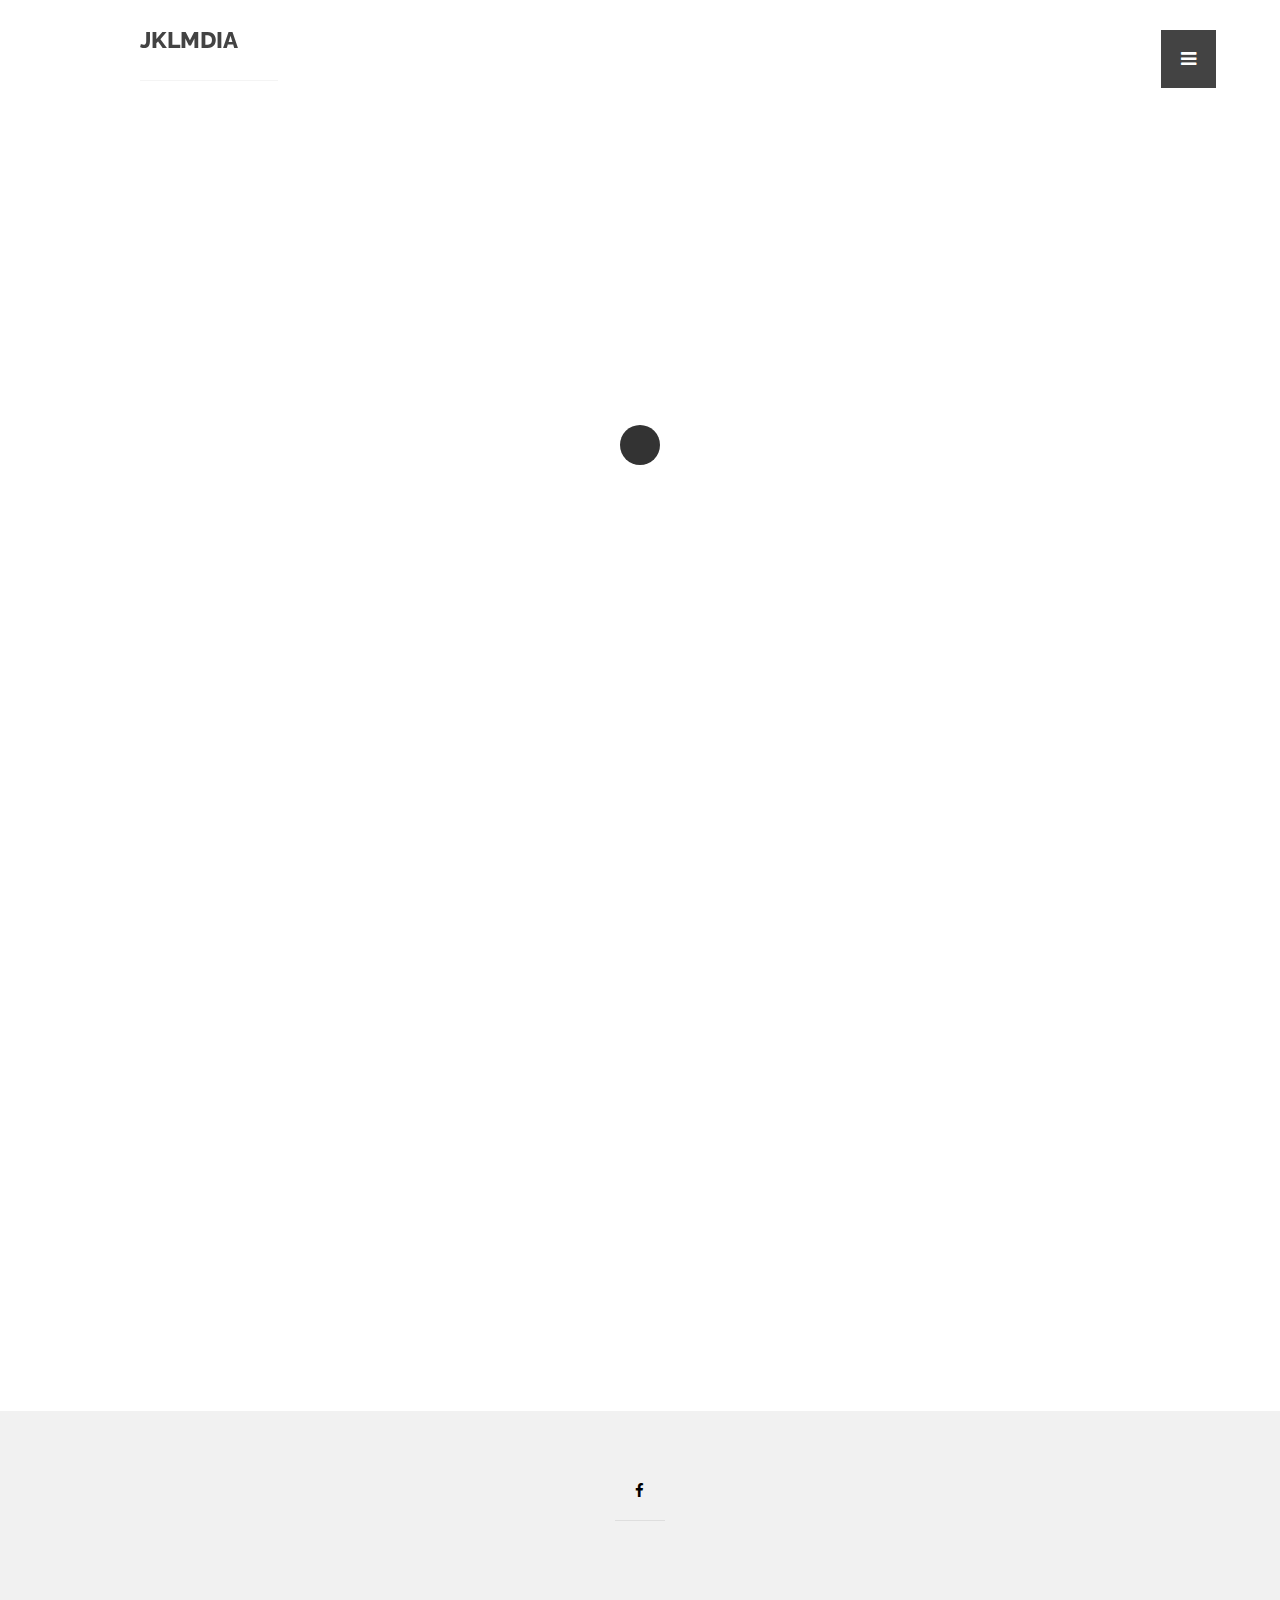
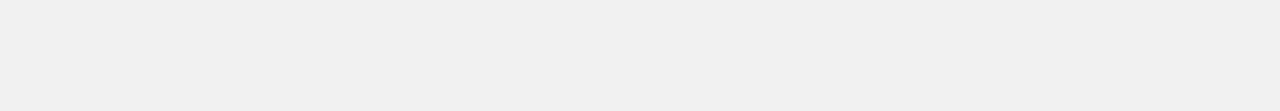
<file: portfolio temp/index.html>
<!doctype html>

<html lang="en">
<head>

  <meta charset="utf-8">
  <meta name="viewport" content="width=device-width, initial-scale=1.0"/>
  <meta name="author" content="jklmdia">
  <link rel="icon" type="image/png" href="img/icon.png" />

<!--Style-->

  <link rel="stylesheet" href="css/reset.css">
  <link rel="stylesheet" href="css/style.css">
  <link rel="stylesheet" href="css/style-responsive.css">  
  <link rel="stylesheet" href="http://maxcdn.bootstrapcdn.com/font-awesome/4.3.0/css/font-awesome.min.css">
</head>

<body>

<!--Preloader-->

<div class="preloader" id="preloader">
    <div class="item">
      <div class="spinner">
      </div>
    </div>
</div>

<div class="opacity-nav">

        <div class="menu-index" id="buttons" style="z-index:999999">
        <i class="fa  fa-close"></i>
        </div>

    <ul class="menu-fullscreen">
      <li><a  href="folio5.html">Home</a></li>
      <li><a  href= "projects.html">Projects</a></li>
      <li><a  href="about-us.html">About us</a></li>
      <li><a  href="contact.html">Contact</a></li>
    </ul>

</div>


  <!--Header-->
  <header id="fullscreen">
    
      <div class="logo" id="full"><a href="index.html">JKLMDIA</a></div>
      
        <div class="menu-index" id="button">
        <i class="fa fa-bars"></i>
        </div>

  </header>

  <div class="clear"></div>

  <!--Content-->

  <div class="content" id="ajax-content">


        <div class="text-intro" id="site-type">

          <h1>Welcome to my:</h1>
          <h1 class="typewrite"><span>Portfolio</span></h1> <!--Change on script.js-->
          <p>Below is a collection of my works in all fields surrounding digital development.</p>

        </div>


  <!--Portfolio grid-->

 <ul class="portfolio-grid" id="portfolio-sidebar">

  
  <li class="grid-item" data-jkit="[show:delay=3000;speed=500;animation=fade]">
    <img src="img/portfolio/1.jpg">
      <a  href="folio1.html">  
        <div class="grid-hover">
          <h1>Branding and Marks</h1>
          <p>Yuchi Yang</p>
        </div>
      </a>  
  </li>

  <li class="grid-item" data-jkit="[show:delay=3000;speed=500;animation=fade]">
    <img src="img/portfolio/5.jpg">
      <a  href="folio5.html">  
        <div class="grid-hover">
          <h1>Photo Manipulation</h1>
          <p>Rathian</p>
        </div>
      </a>      
  </li>    
  
  <li class="grid-item" data-jkit="[show:delay=3000;speed=500;animation=fade]">
    <img src="img/portfolio/2.jpg">
      <a  href="folio2.html">  
        <div class="grid-hover">
          <h1>Photo Manipulation</h1>
          <p>Sinon</p>
        </div>
      </a>      
  </li>  
  
  <li class="grid-item" data-jkit="[show:delay=3000;speed=500;animation=fade]">
    <img src="img/portfolio/3.jpg">
      <a  href="folio3.html">  
        <div class="grid-hover">
          <h1>Developement</h1>
          <p>Shopping Cart</p>
        </div>
      </a>      
  </li>    

  <li class="grid-item" data-jkit="[show:delay=3000;speed=500;animation=fade]">
    <img src="img/portfolio/4.jpg">
      <a  href="folio4.html">  
        <div class="grid-hover">
          <h1>UI | UX</h1>
          <p>Mountain Climbers</p>
        </div>
      </a>      
  </li>    

  <li class="grid-item" data-jkit="[show:delay=3000;speed=500;animation=fade]">
    <img src="img/portfolio/6.jpg">
      <a  href="folio6.html">  
        <div class="grid-hover">
          <h1>Photo Manipulation</h1>
          <p>Psylock</p>
        </div>
      </a>      
  </li>  

</ul>

</div>

  <!--Home Sidebar-->

<div id="ajax-sidebar">

  <div class="home-sidebar" style="background-image:url('img/home-sidebar.jpg')" id="hero">

    <div class="parallax-option" data-jkit="[parallax:strength=0.1;axis=both]">
      <div class="parallax parallax1"><img src="img/business-card-3.jpg"></div>
    </div>

    <div class="parallax-option1" data-jkit="[parallax:strength=0.8;axis=both]">
      <div class="parallax parallax1"><img src="img/business-card.jpg"></div>
    </div>

      <div class="parallax-option2" data-jkit="[parallax:strength=1.5;axis=both]">
      <div class="parallax parallax1"><img src="img/business-card.jpg"></div>
    </div>

  </div>

</div>


  <!--Footer-->

  <footer>

    <div class="footer-margin">
      <div class="social-footer">
        <a href="https://www.facebook.com/thisisjklphoto"><i class="fa fa-facebook"></i></a>
     
      </div>     
            

    
    </div>


  </footer>



<!--Scripts-->

  <script src="js/jquery.min.js"></script>
	<script src="js/jquery.easing.min.js"></script>
	<script src="js/modernizr.custom.42534.js" type="text/javascript"></script>
  <script src="js/jquery.waitforimages.js" type="text/javascript"></script>
  <script src="js/typed.js" type="text/javascript"></script>
  <script src="js/masonry.pkgd.min.js" type="text/javascript"></script>  
  <script src="js/imagesloaded.pkgd.min.js" type="text/javascript"></script>    
  <script src="js/jquery.jkit.1.2.16.min.js"></script>
 
  <script src="js/script.js" type="text/javascript"></script>
  
	<script>
    $('#button, #buttons').on('click', function() {
      $( ".opacity-nav" ).fadeToggle( "slow", "linear" );
    // Animation complete.
    });
  </script>


</body>
</html>
</file>
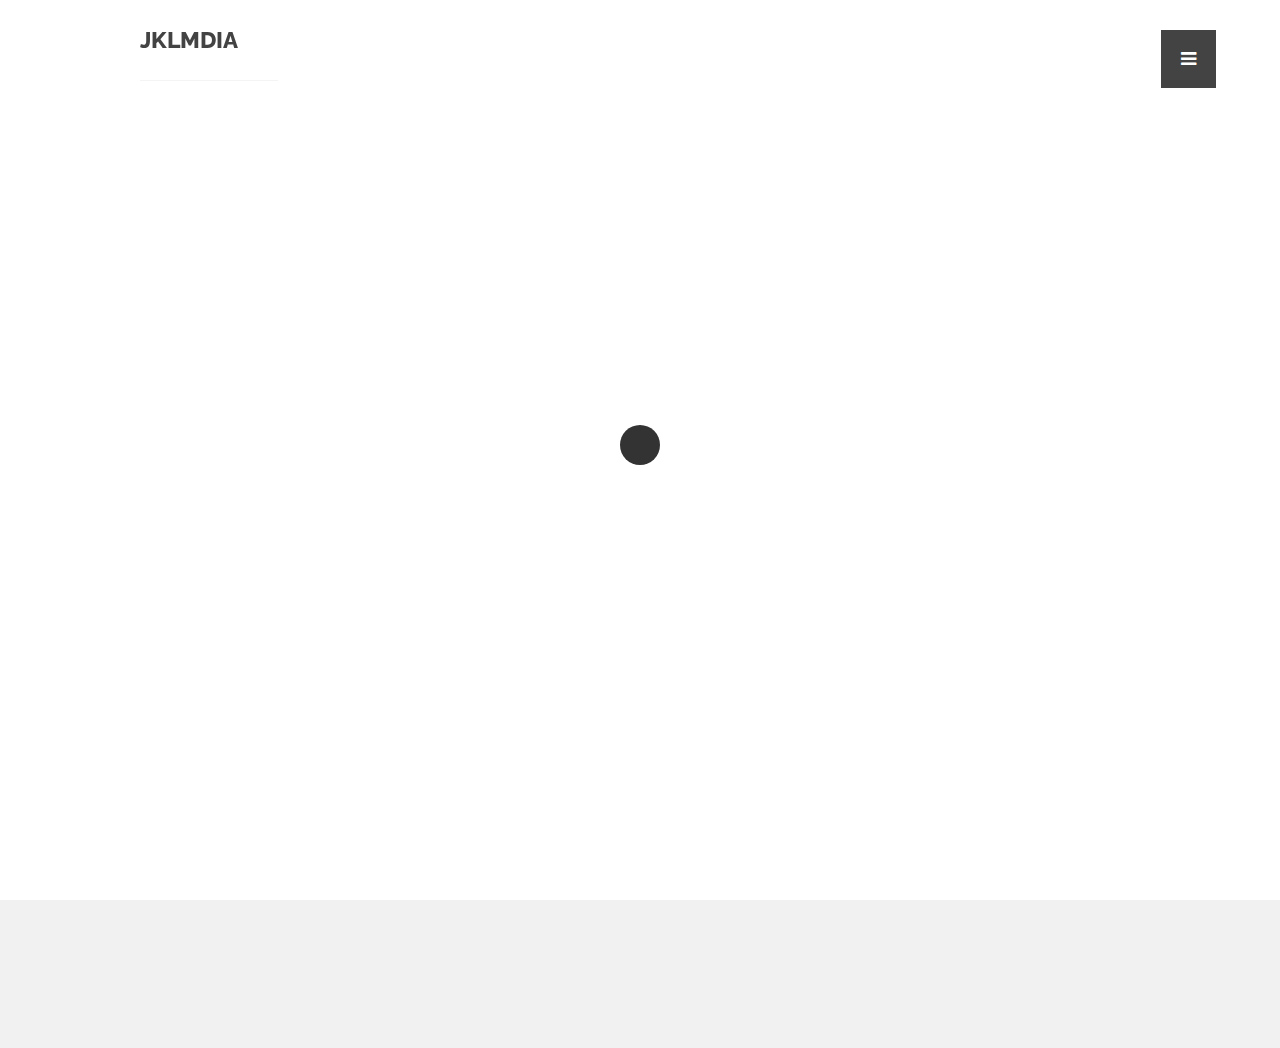
<file: portfolio temp/about-us.html>
<!doctype html>

<html lang="en">
<head>

  <meta charset="utf-8">
  <title>About us</title>
  <meta name="viewport" content="width=device-width, initial-scale=1.0"/>
  <link rel="icon" type="image/png" href="img/icon.png" />

<!--Style-->

  <link rel="stylesheet" href="css/reset.css">
  <link rel="stylesheet" href="css/style.css">
  <link rel="stylesheet" href="css/style-responsive.css">  
  <link rel="stylesheet" href="http://maxcdn.bootstrapcdn.com/font-awesome/4.3.0/css/font-awesome.min.css">
  
  <!--[if lt IE 9]>
  <script src="http://html5shiv.googlecode.com/svn/trunk/html5.js"></script>
  <![endif]-->
  
</head>

<body>

<!--Preloader-->

<div class="preloader" id="preloader">
    <div class="item">
      <div class="spinner">
      </div>
    </div>
</div>

<div class="opacity-nav">

        <div class="menu-index" id="buttons" style="z-index:999999">
        <i class="fa  fa-close"></i>
        </div>

    <ul class="menu-fullscreen">
      <li><a  href="index.html">Home</a></li>
      <li><a  href="projects.html">Projects</a></li>
      <li><a  href="about-us.html">About Me</a></li>
      <li><a  href="contact.html">Contact</a></li>
    </ul>

</div>


  <!--Header-->
  <header id="fullscreen">
    
      <div class="logo" id="full"><a href="index.html">JKLMDIA</a></div>
      
        <div class="menu-index" id="button">
        <i class="fa fa-bars"></i>
        </div>

  </header>

  <div class="clear"></div>

  <!--Content-->

  <div class="content" id="ajax-content">


        <div class="text-intro">

          <h1>About me</h1>
                    
          <div class="one-column">
            <p>Photographer | Graphic Designer | Video game analyst</p>
          
          </div>


          <div class="two-column">

            <p>Hello, my name is Jonathan Lee. I am a Digital Design and developer. I like photography, architecture and all types of design.<br/><br/>
            
              I love material design, and everything else that makes colors and information wonderful, but I also enjoy the technical side as well. When I am not at my computer I rockclimb, ski and take pictures. My end goal is to make the client's vision a reality, and have fun while doing it!

            <br/><br/>
            I encourage you to check out my work.
            
            </p>
          
          </div>          


        </div>
        
        <div class="clear"></div>

        <div class="text-intro" id="site-type">

        </div>


  <!--Portfolio grid-->

 </div>



  <!--Home Sidebar-->

<div id="ajax-sidebar"></div>


  <!--Footer-->

  <footer id="ajax-footer">

    <div class="footer-margin">
      <div class="social-footer">
        <a href="https://www.facebook.com/thisisjklphoto"><i class="fa fa-facebook"></i></a>
      
      </div>     
    
    </div>


  </footer>


<!--Scripts-->

  <script src="js/jquery.min.js"></script>
	<script src="js/jquery.easing.min.js"></script>
	<script src="js/modernizr.custom.42534.js" type="text/javascript"></script>
  <script src="js/jquery.waitforimages.js" type="text/javascript"></script>
  <script src="js/typed.js" type="text/javascript"></script>
  <script src="js/masonry.pkgd.min.js" type="text/javascript"></script>  
  <script src="js/imagesloaded.pkgd.min.js" type="text/javascript"></script>    
  <script src="js/jquery.jkit.1.2.16.min.js"></script>
 
  <script src="js/script.js" type="text/javascript"></script>
  
	<script>
    $('#button, #buttons').on('click', function() {
      $( ".opacity-nav" ).fadeToggle( "slow", "linear" );
    // Animation complete.
    });
  </script>


</body>
</html>
</file>
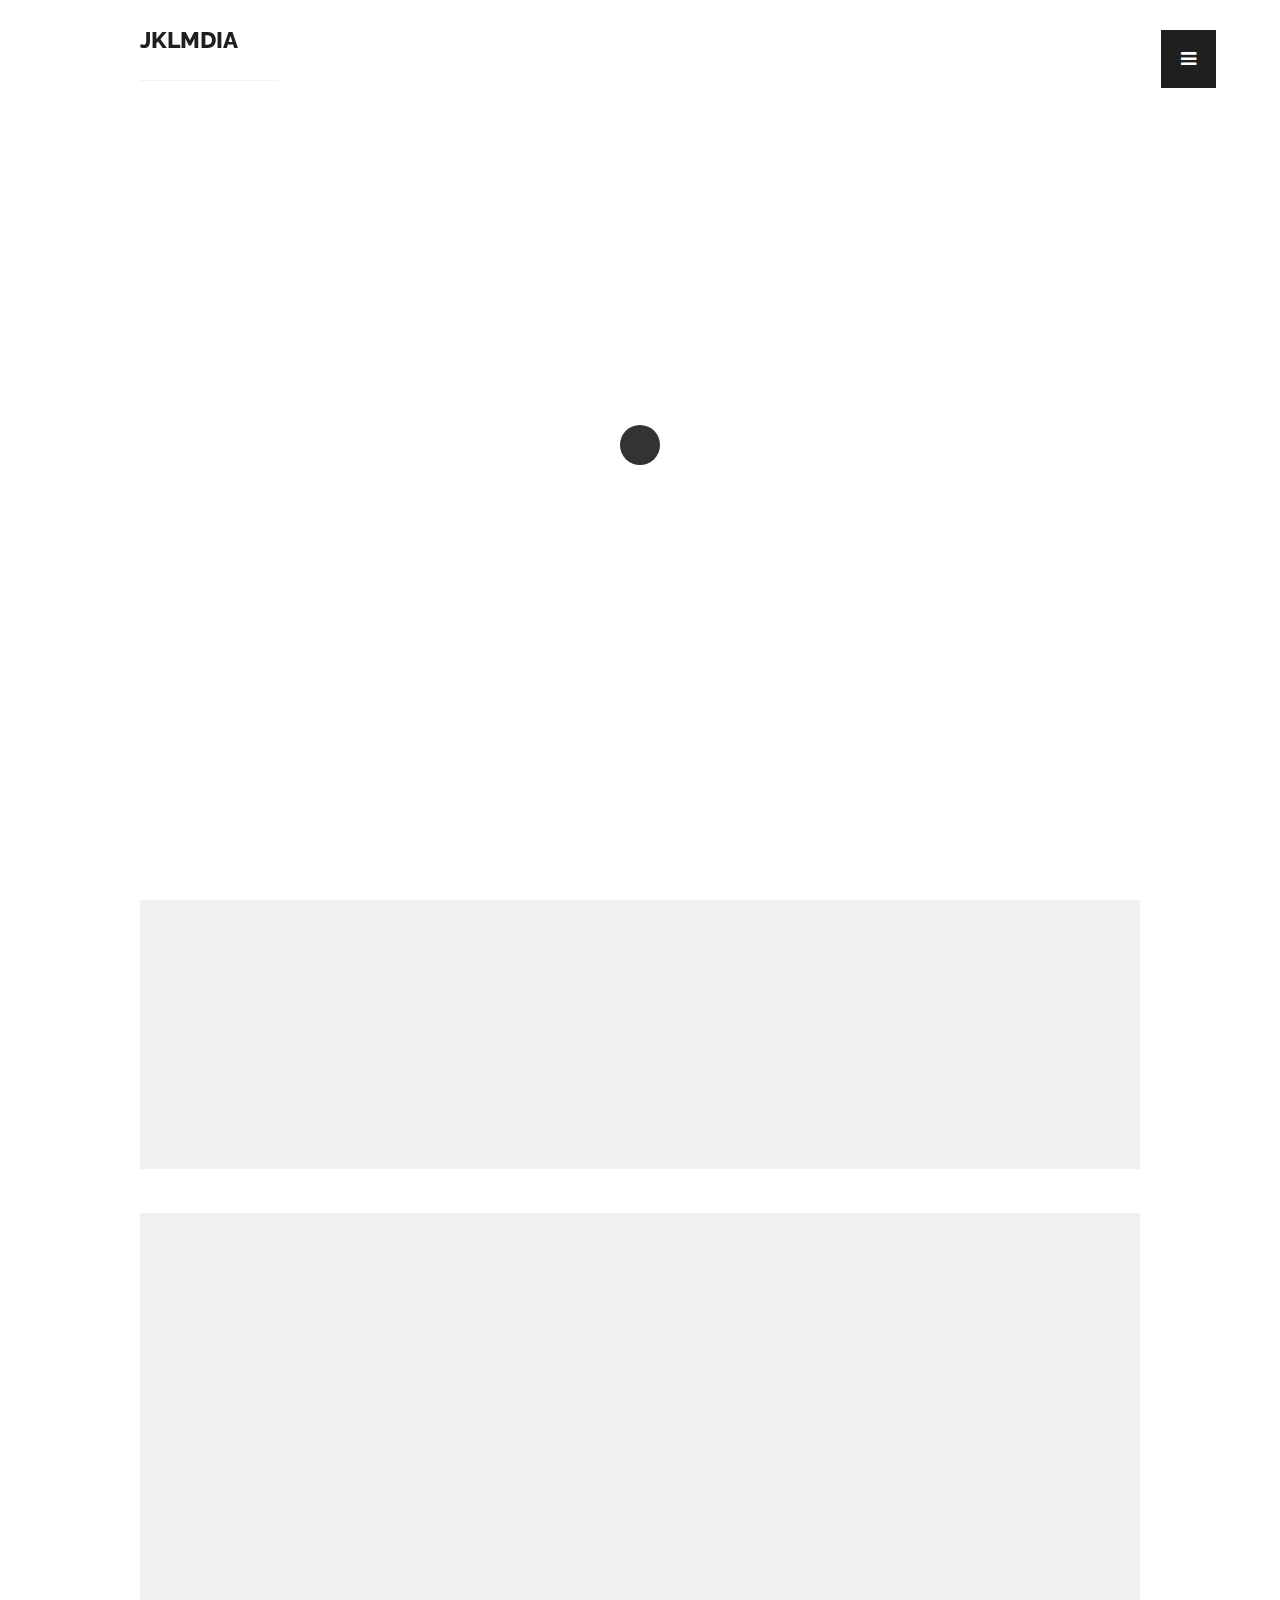
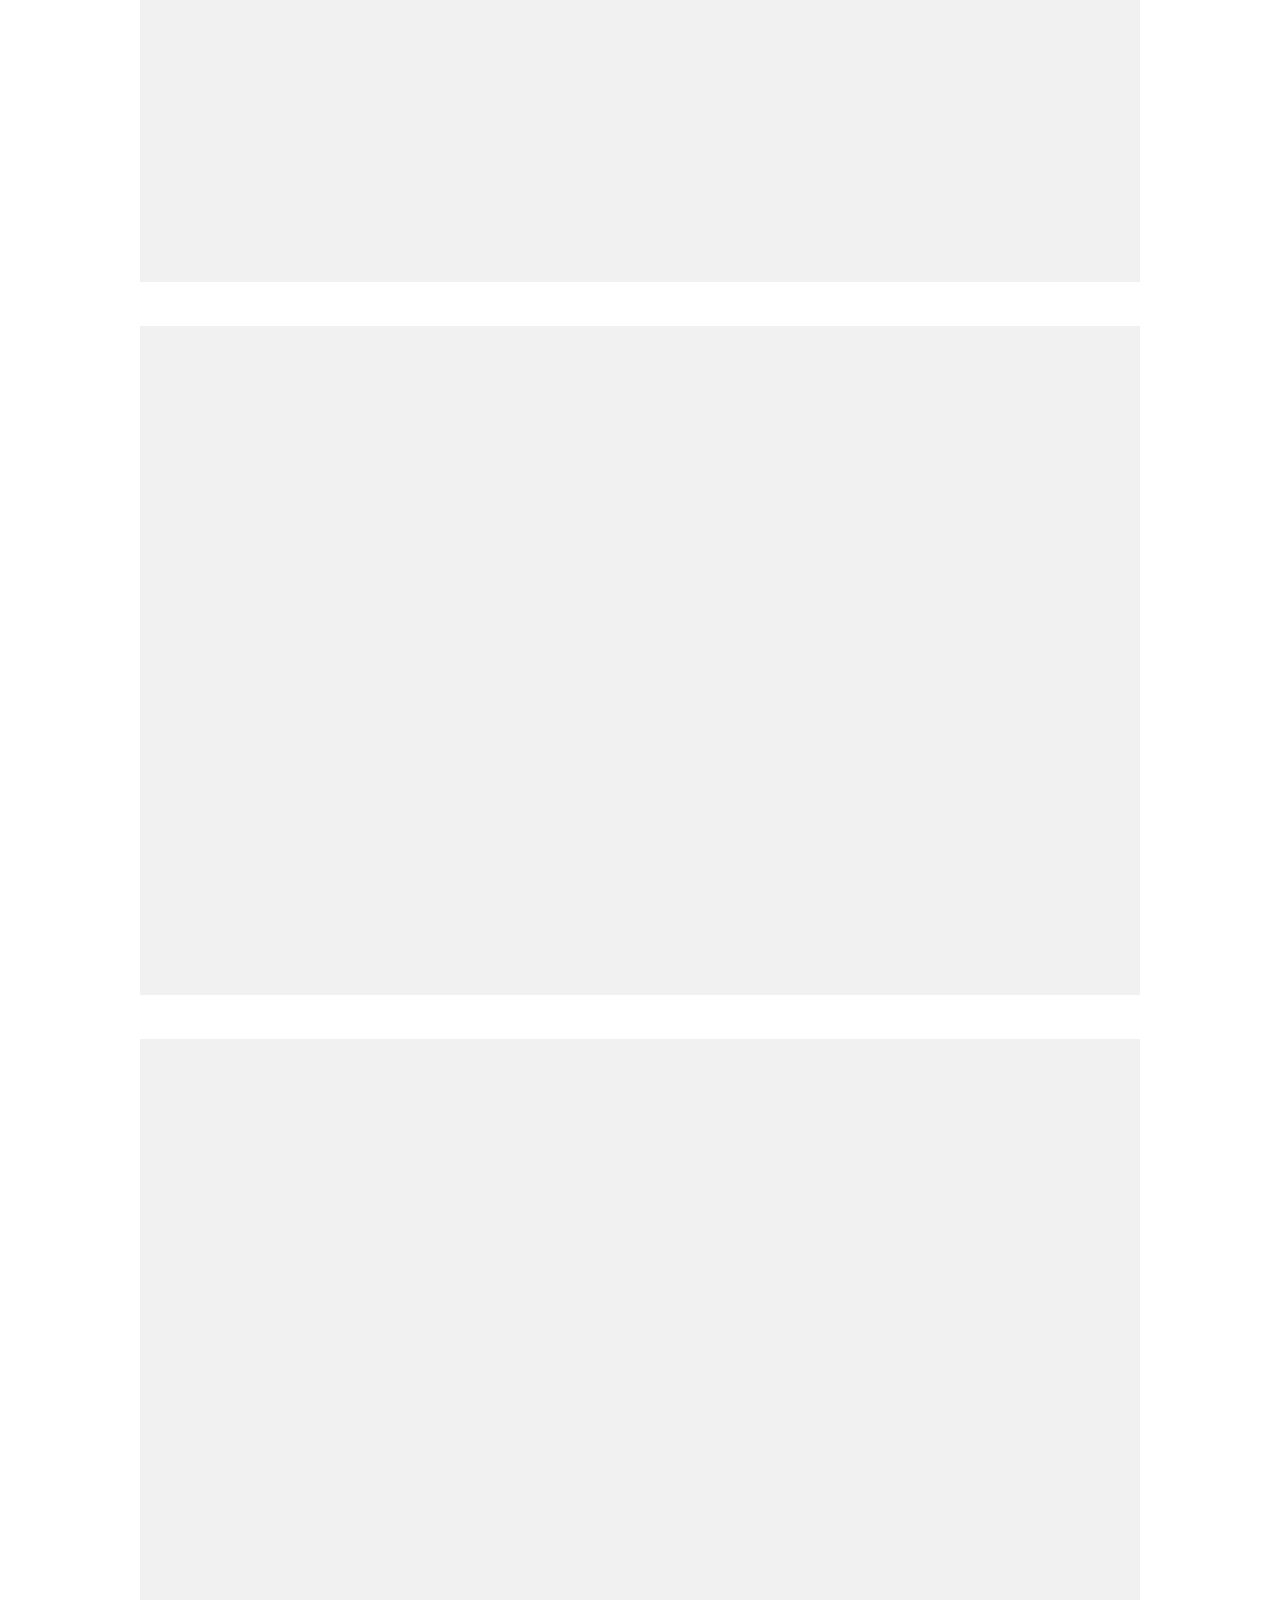
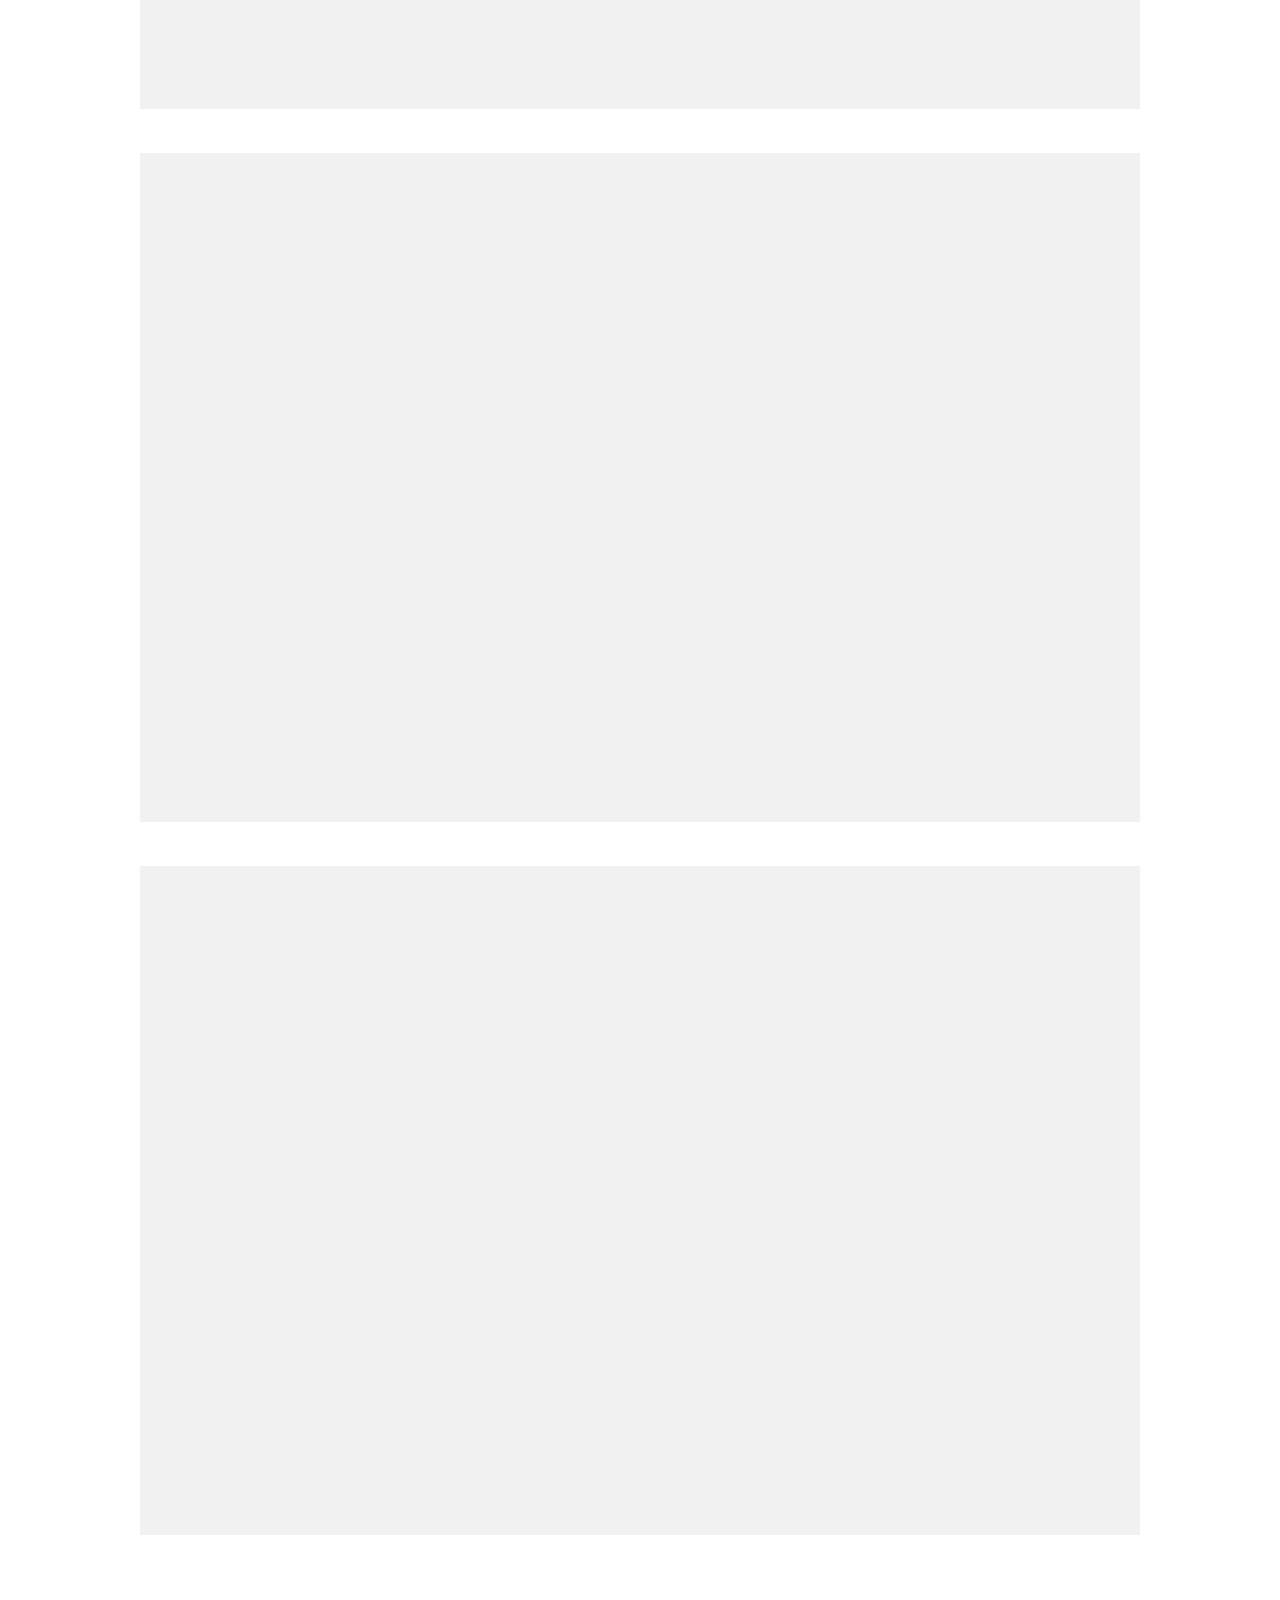
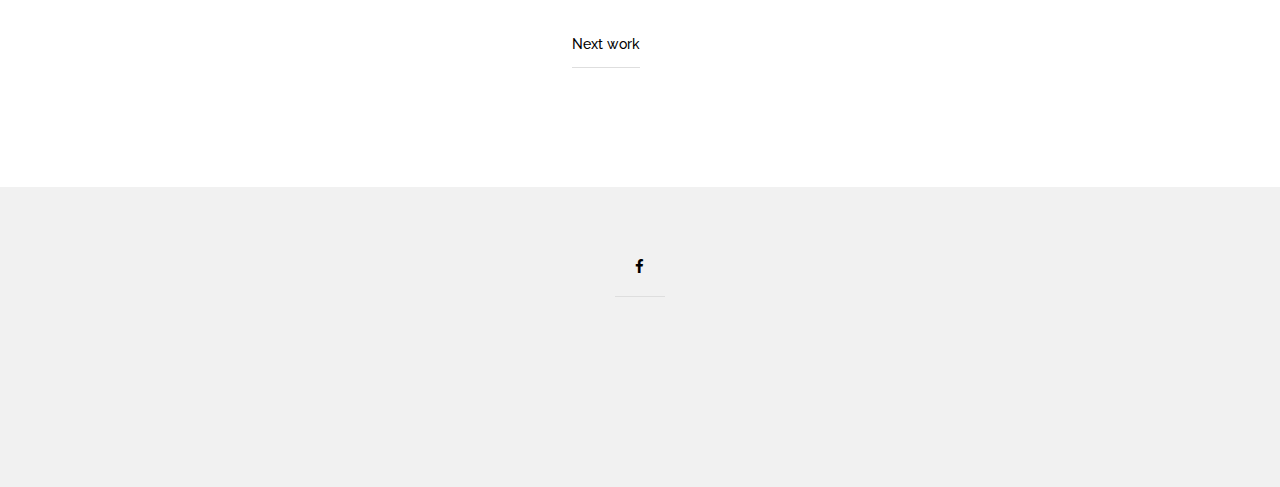
<file: portfolio temp/folio1.html>
<!doctype html>

<html lang="en">
<head>

  <meta charset="utf-8">
  <title>Folio1</title>
  <meta name="viewport" content="width=device-width, initial-scale=1.0"/>
  <meta name="author" content="thomsoon.com">
  <link rel="icon" type="image/png" href="img/icon.png" />

<!--Style-->

  <link rel="stylesheet" href="css/reset.css">
  <link rel="stylesheet" href="css/style.css">
  <link rel="stylesheet" href="css/style-responsive.css">
  
  <link rel="stylesheet" href="http://maxcdn.bootstrapcdn.com/font-awesome/4.3.0/css/font-awesome.min.css">
  
  <!--[if lt IE 9]>
  <script src="http://html5shiv.googlecode.com/svn/trunk/html5.js"></script>
  <![endif]-->
  
</head>

<body>

<!--Preloader-->

<div class="preloader" id="preloader">
    <div class="item">
      <div class="spinner">
      </div>
    </div>
</div>

<div class="opacity-nav">

        <div class="menu-index" id="buttons" style="z-index:999999">
        <i class="fa  fa-close"></i>
        </div>

    <ul class="menu-fullscreen">
      <li><a  href="index.html">Home</a></li>
      <li><a  href="projects.html">Projects</a></li>
      <li><a href="about-us.html">About Me</a></li>
      <li><a  href="contact.html">Contact</a></li>
    </ul>

</div>


  <!--Header-->
  <header id="fullscreen">
    
      <div class="logo" id="full"><a class="ajax-link" href="index.html">JKLMDIA</a></div>
      
        <div class="menu-index" id="button">
        <i class="fa fa-bars"></i>
        </div>
        
  </header>

  <div class="clear"></div>

  <!--Content-->

  <div class="content" id="ajax-content">


        <div class="text-intro">

          <h1>YUCHI YANG</h1>
          
                    
	          <div class="one-column">
	            <p>Branding, Logos and Marks</p>
	          </div>


		          <div class="two-column">
		            <p>Initial Design explored possible concepts through logotype styles. I wanted to see how visually interesting I could create the brand while still maintaining the identity. Going through the styles I choose to experiment with line weights and forms over monograms, because I felt that form could better convey the meaning behind her brand : inARTinculate.</p>
		          </div>   
                 				  
                <div class="clear"></div>   				  
                 				        
				        <br/><br/><br/><br/><br/><br/><br/><br/><br/><br/>
				        
				        <img src="img/single/1.jpg" width="100%"><br/><br/><br/><br/>
				        <img src="img/single/2.jpg" width="100%"><br/><br/><br/><br/>
				        <img src="img/single/3.jpg" width="100%"><br/><br/><br/><br/>
				        <img src="img/single/4.jpg" width="100%"><br/><br/><br/><br/>
				        <img src="img/single/5.jpg" width="100%"><br/><br/><br/><br/>
				        <img src="img/single/6.jpg" width="100%">
        
        
					        <div class="prev-next">
					        
					          
					          <div class="next-button"><a href="folio2.html">Next work</a></div>
					
					        </div>
            </div>
        
    </div>



  <!--Home Sidebar-->

<div id="ajax-sidebar"></div>


  <!--Footer-->

  <footer>

    <div class="footer-margin">
      <div class="social-footer">
        <a href="https://www.facebook.com/thisisjklphoto"><i class="fa fa-facebook"></i></a>

      </div>     
 
    </div>


  </footer>



<!--Scripts-->

  <script src="js/jquery.min.js"></script>
	<script src="js/jquery.easing.min.js"></script>
	<script src="js/modernizr.custom.42534.js" type="text/javascript"></script>
  <script src="js/jquery.waitforimages.js" type="text/javascript"></script>
  <script src="js/typed.js" type="text/javascript"></script>
  <script src="js/masonry.pkgd.min.js" type="text/javascript"></script>  
  <script src="js/imagesloaded.pkgd.min.js" type="text/javascript"></script>    
  <script src="js/jquery.jkit.1.2.16.min.js"></script>
 
  <script src="js/script.js" type="text/javascript"></script>
  
	<script>
    $('#button, #buttons').on('click', function() {
      $( ".opacity-nav" ).fadeToggle( "slow", "linear" );
    // Animation complete.
    });
  </script>


</body>
</html>
</file>
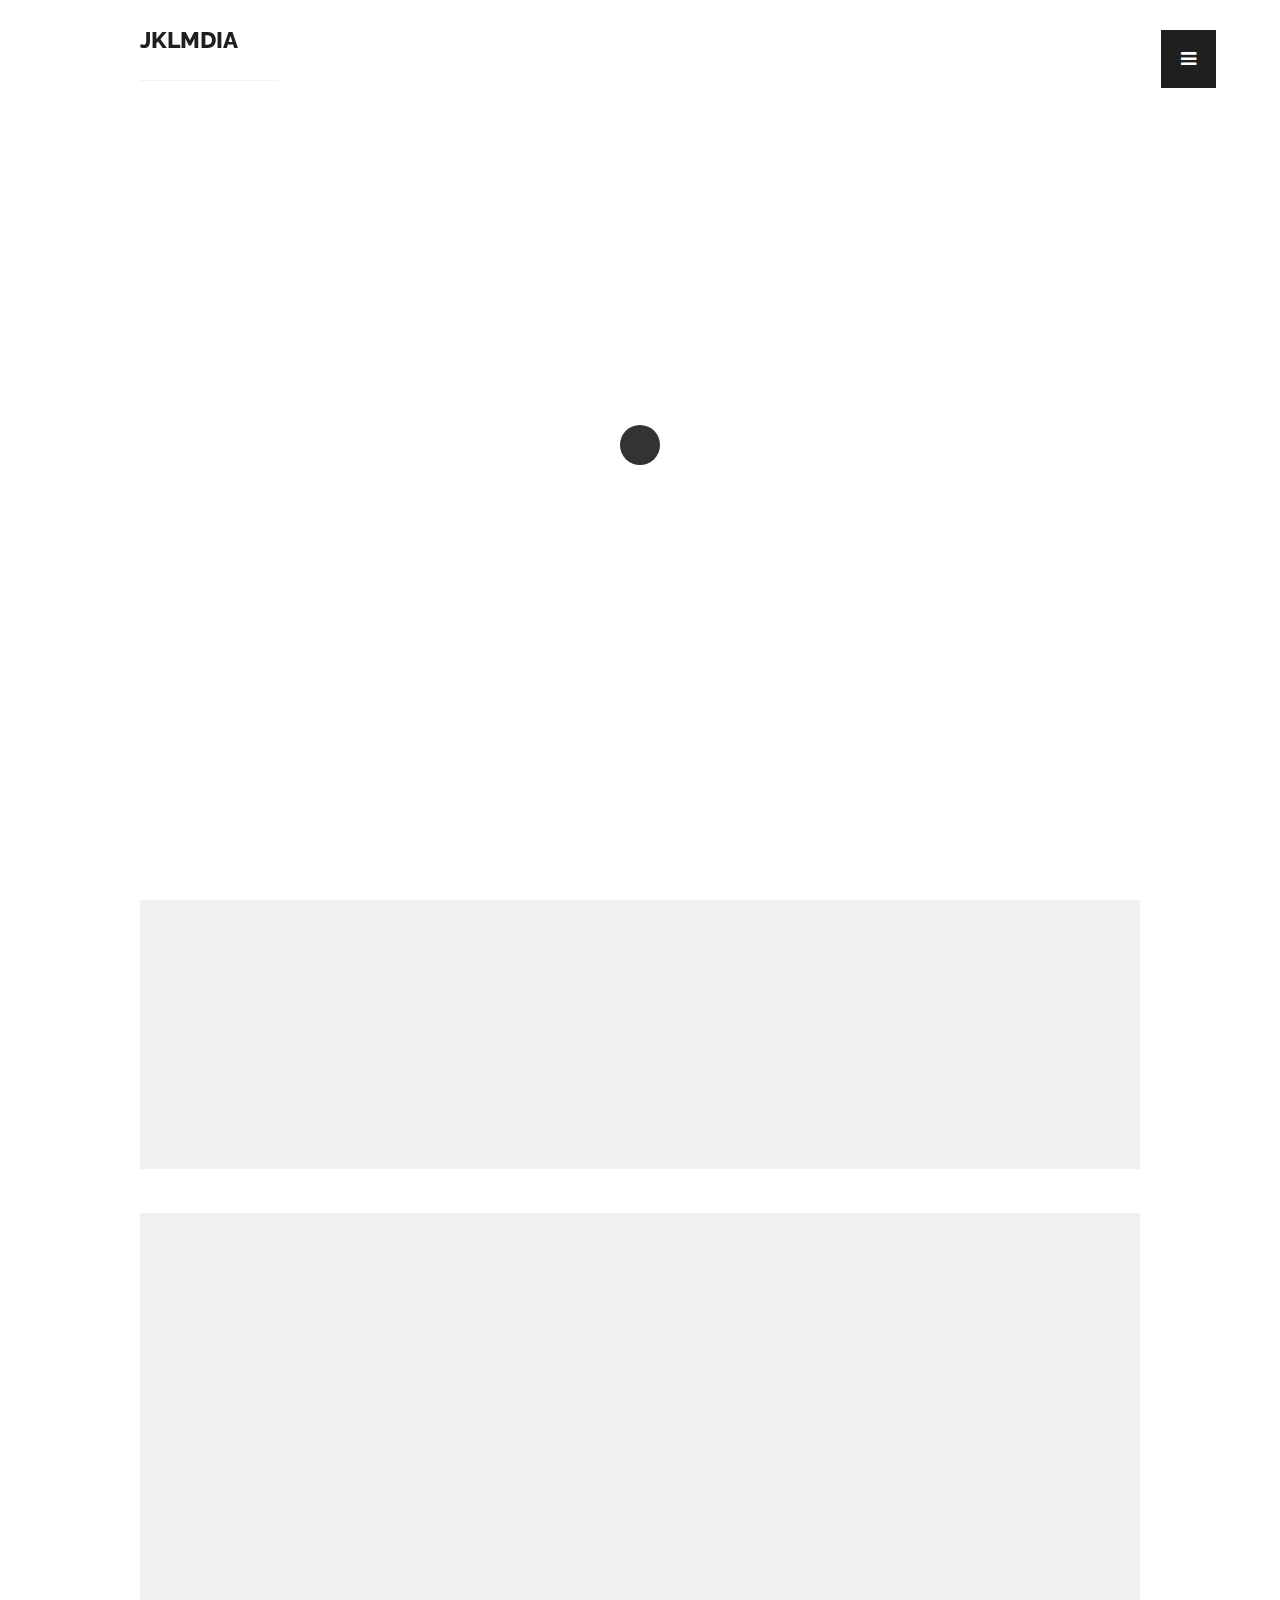
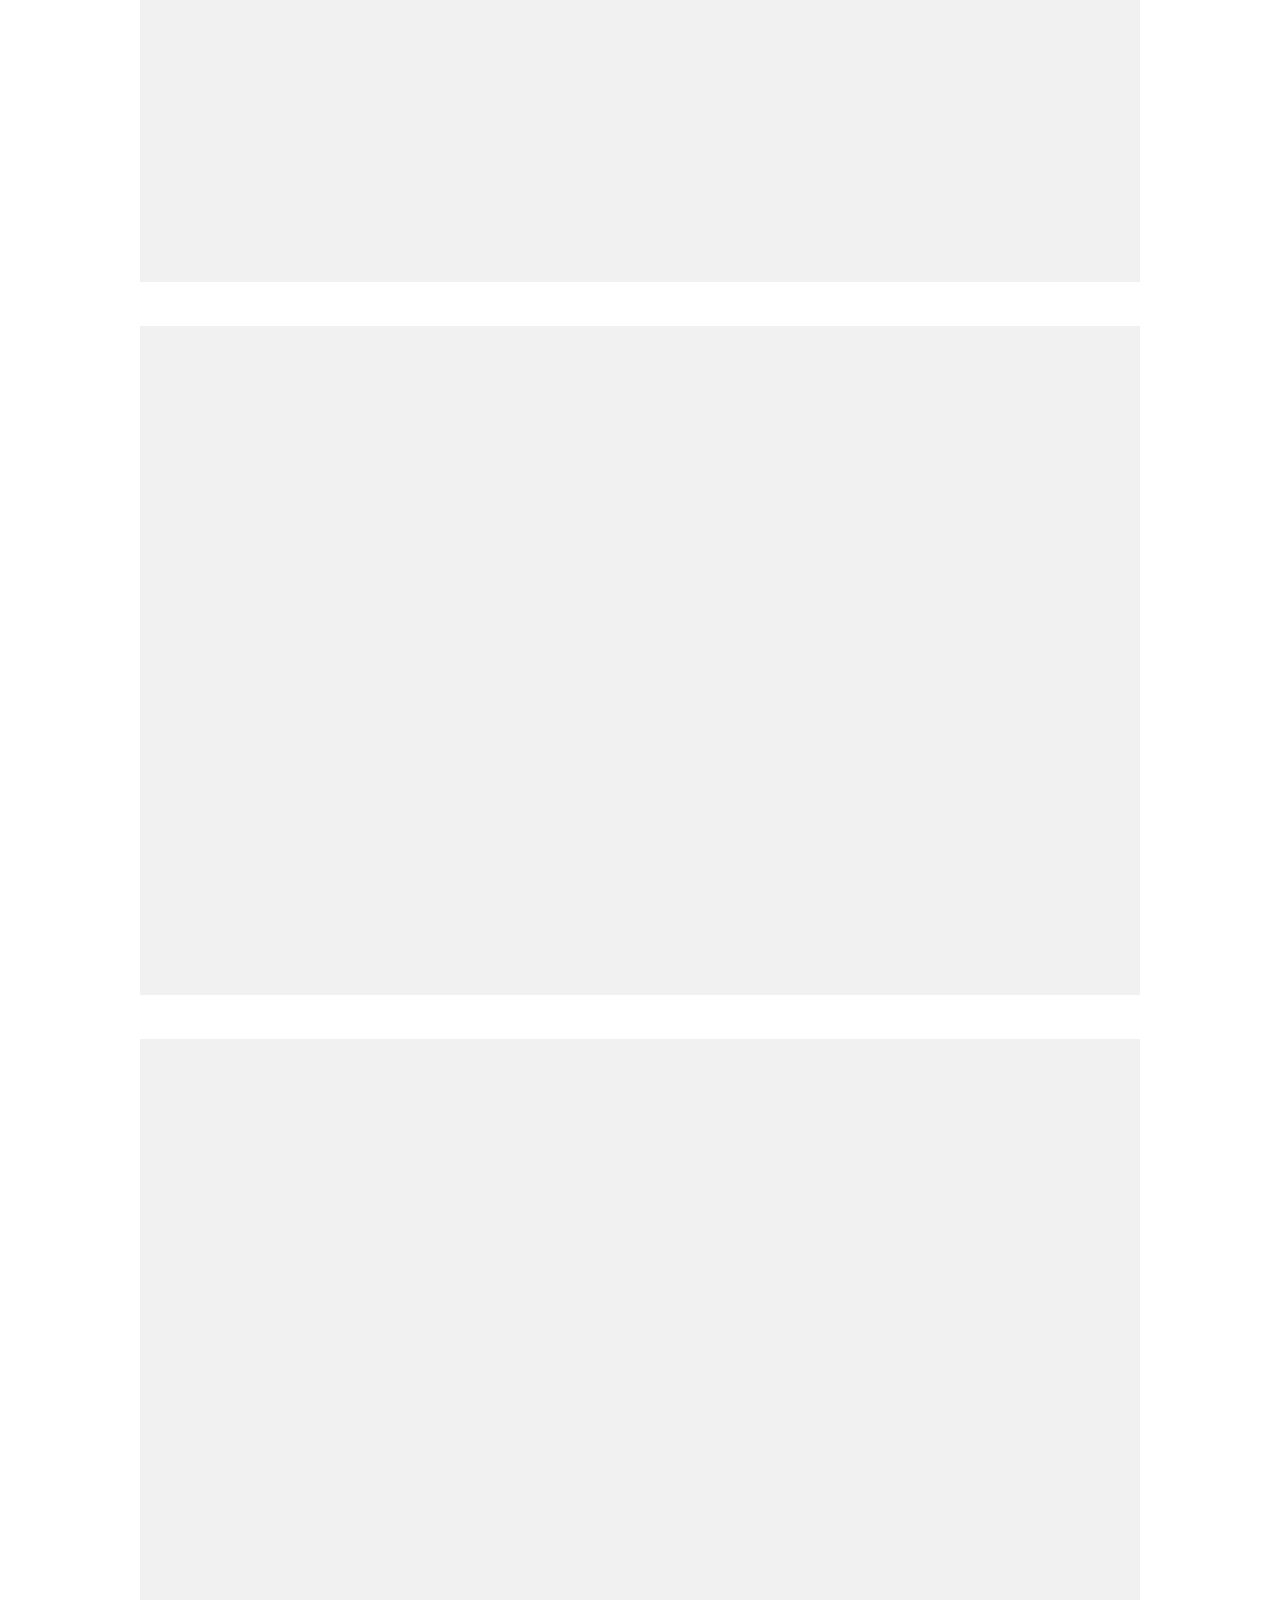
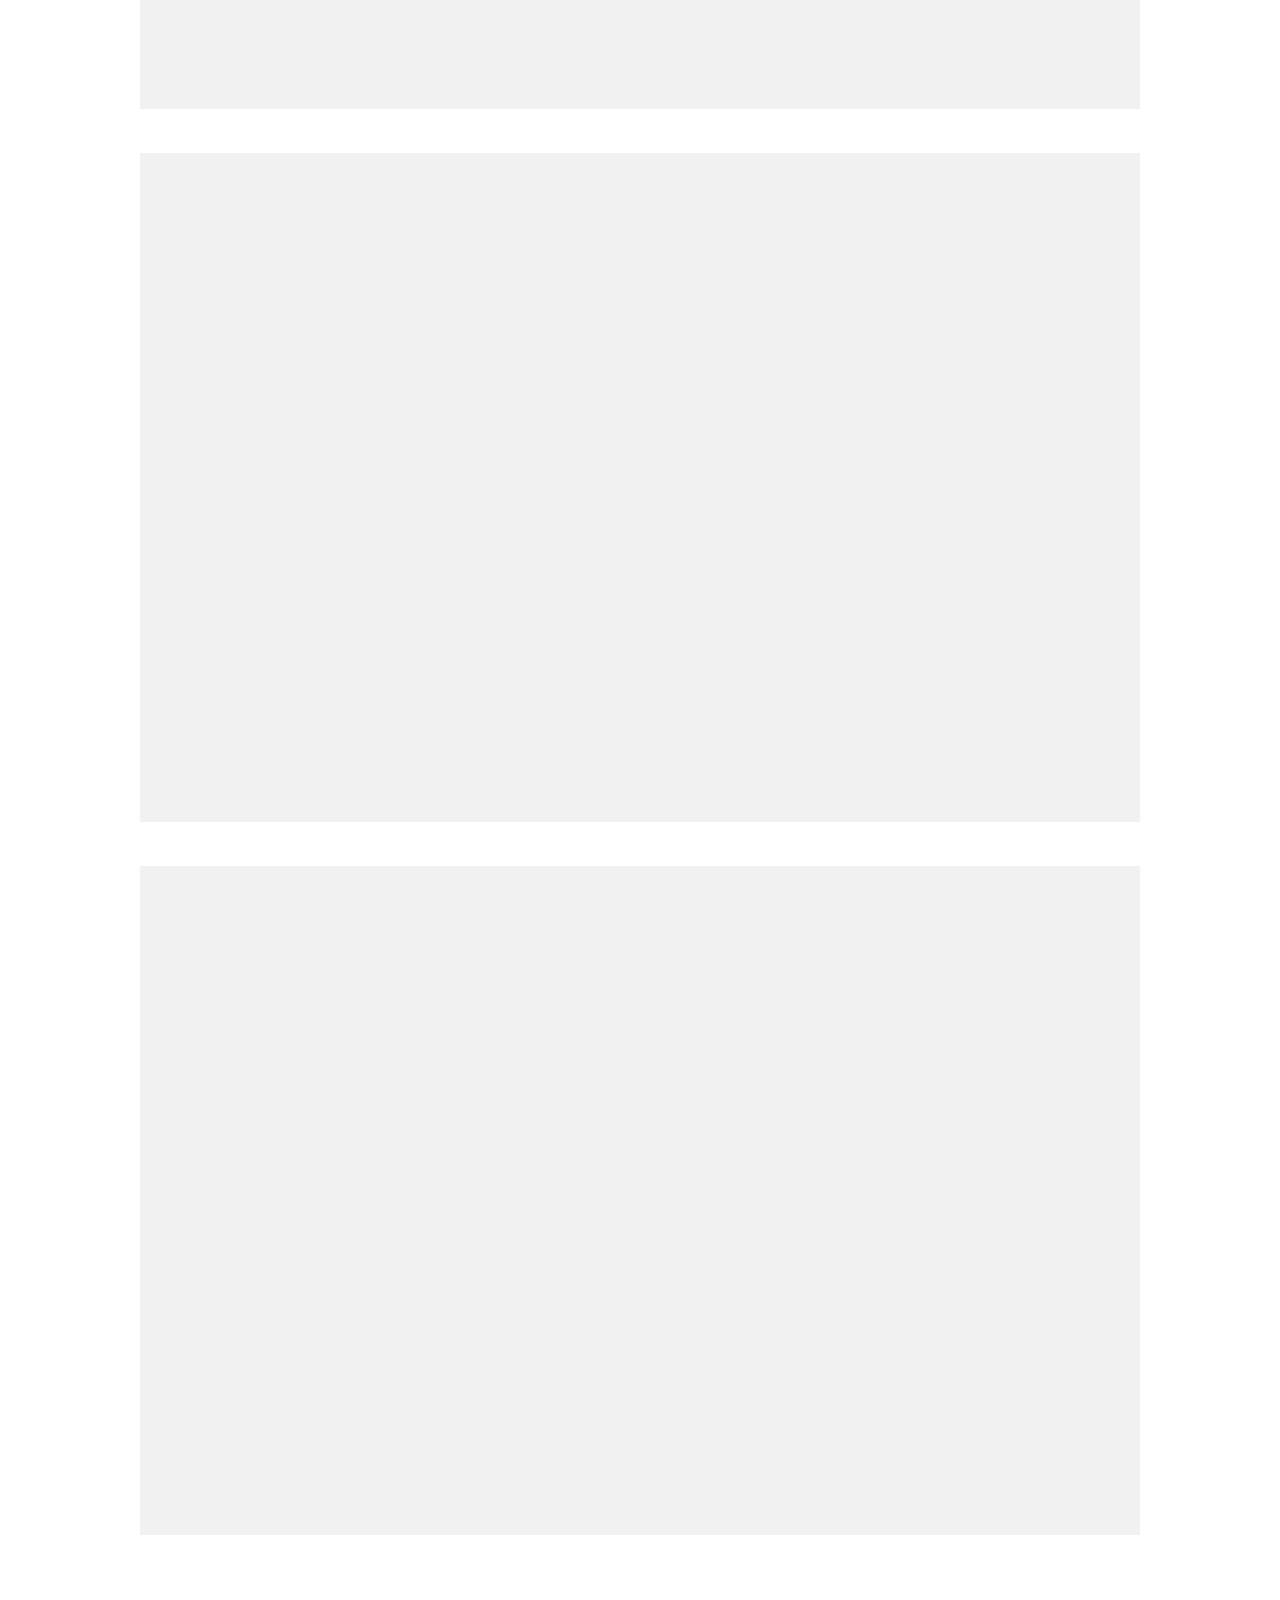
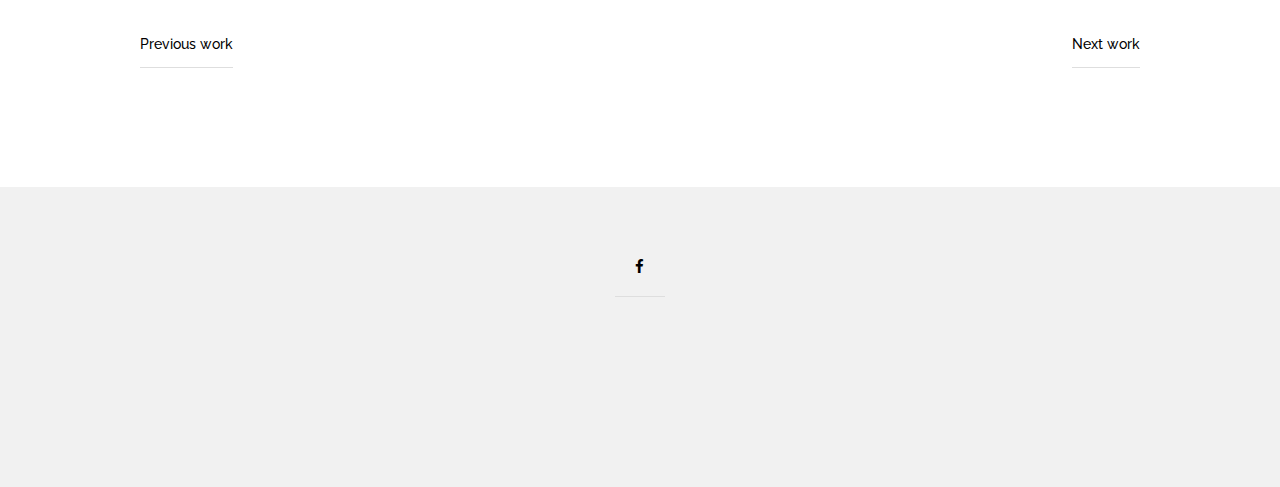
<file: portfolio temp/folio2.html>
<!doctype html>

<html lang="en">
<head>

  <meta charset="utf-8">
  <title>Folio2</title>
  <meta name="viewport" content="width=device-width, initial-scale=1.0"/>
  <meta name="author" content="thomsoon.com">
  <link rel="icon" type="image/png" href="img/icon.png" />

<!--Style-->

  <link rel="stylesheet" href="css/reset.css">
  <link rel="stylesheet" href="css/style.css">
  <link rel="stylesheet" href="css/style-responsive.css">
  
  <link rel="stylesheet" href="http://maxcdn.bootstrapcdn.com/font-awesome/4.3.0/css/font-awesome.min.css">
  
  <!--[if lt IE 9]>
  <script src="http://html5shiv.googlecode.com/svn/trunk/html5.js"></script>
  <![endif]-->
  
</head>

<body>

<!--Preloader-->

<div class="preloader" id="preloader">
    <div class="item">
      <div class="spinner">
      </div>
    </div>
</div>

<div class="opacity-nav">

        <div class="menu-index" id="buttons" style="z-index:999999">
        <i class="fa  fa-close"></i>
        </div>

    <ul class="menu-fullscreen">
      <li><a  href="index.html">Home</a></li>
      <li><a  href="projects.html">Projects</a></li>
      <li><a href="about-us.html">About Me</a></li>
      <li><a  href="contact.html">Contact</a></li>
    </ul>

</div>


  <!--Header-->
  <header id="fullscreen">
    
      <div class="logo" id="full"><a href="index.html">JKLMDIA</a></div>
      
        <div class="menu-index" id="button">
        <i class="fa fa-bars"></i>
        </div>
        
  </header>

  <div class="clear"></div>

  <!--Content-->

  <div class="content" id="ajax-content">


        <div class="text-intro">

          <h1>Sinon</h1>
          
                    
	          <div class="one-column">
	            <p>Photo manipulation</p>
	          </div>


		          <div class="two-column">
		            <p>Initial Design explored possible concepts through photo manipulation styles. I wanted to see how visually interesting I could create the composite while still maintaining the identity of the character. Going through the styles I choose to experiment with visual effects and gun effects, because I felt that the effects would complement the character creating a wholly harmonious piece.</p>
		          </div>   
                 				  
                <div class="clear"></div>   				  
                 				        
				        <br/><br/><br/><br/><br/><br/><br/><br/><br/><br/>
				        
				        <img src="img/single/1.jpg" width="100%"><br/><br/><br/><br/>
				        <img src="img/single/2.jpg" width="100%"><br/><br/><br/><br/>
				        <img src="img/single/3.jpg" width="100%"><br/><br/><br/><br/>
				        <img src="img/single/4.jpg" width="100%"><br/><br/><br/><br/>
				        <img src="img/single/5.jpg" width="100%"><br/><br/><br/><br/>
				        <img src="img/single/6.jpg" width="100%">
        
        
					        <div class="prev-next">
					        
					          <div class="prev-button"><a  href="folio1.html">Previous work</a></div>
					          <div class="next-button"><a  href="folio3.html">Next work</a></div>
					
					        </div>
            </div>
        
    </div>



  <!--Home Sidebar-->

<div id="ajax-sidebar"></div>


  <!--Footer-->

  <footer>

    <div class="footer-margin">
      <div class="social-footer">
        <a href="https://www.facebook.com/thisisjklphoto"><i class="fa fa-facebook"></i></a>
      
      </div>     
 
    </div>


  </footer>



<!--Scripts-->

  <script src="js/jquery.min.js"></script>
	<script src="js/jquery.easing.min.js"></script>
	<script src="js/modernizr.custom.42534.js" type="text/javascript"></script>
  <script src="js/jquery.waitforimages.js" type="text/javascript"></script>
  <script src="js/typed.js" type="text/javascript"></script>
  <script src="js/masonry.pkgd.min.js" type="text/javascript"></script>  
  <script src="js/imagesloaded.pkgd.min.js" type="text/javascript"></script>    
  <script src="js/jquery.jkit.1.2.16.min.js"></script>
 
  <script src="js/script.js" type="text/javascript"></script>
  
	<script>
    $('#button, #buttons').on('click', function() {
      $( ".opacity-nav" ).fadeToggle( "slow", "linear" );
    // Animation complete.
    });
  </script>


</body>
</html>
</file>
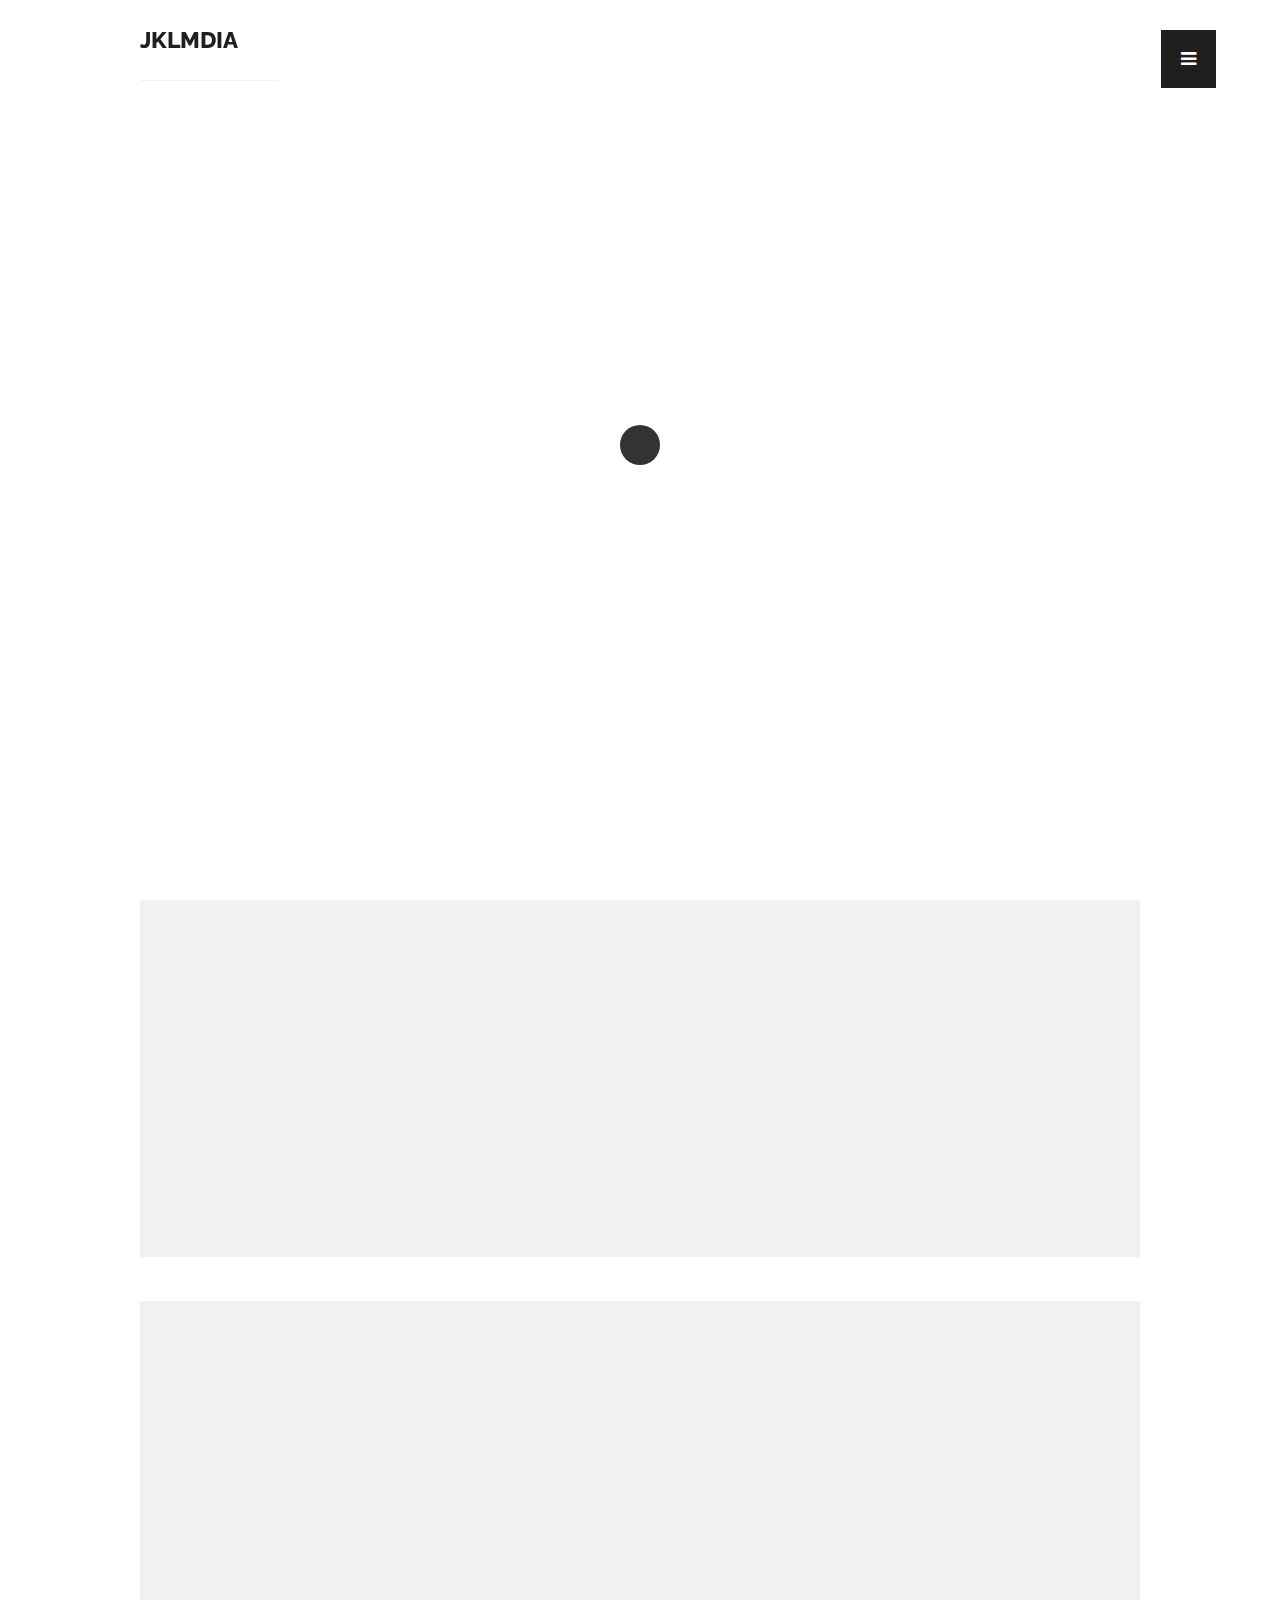
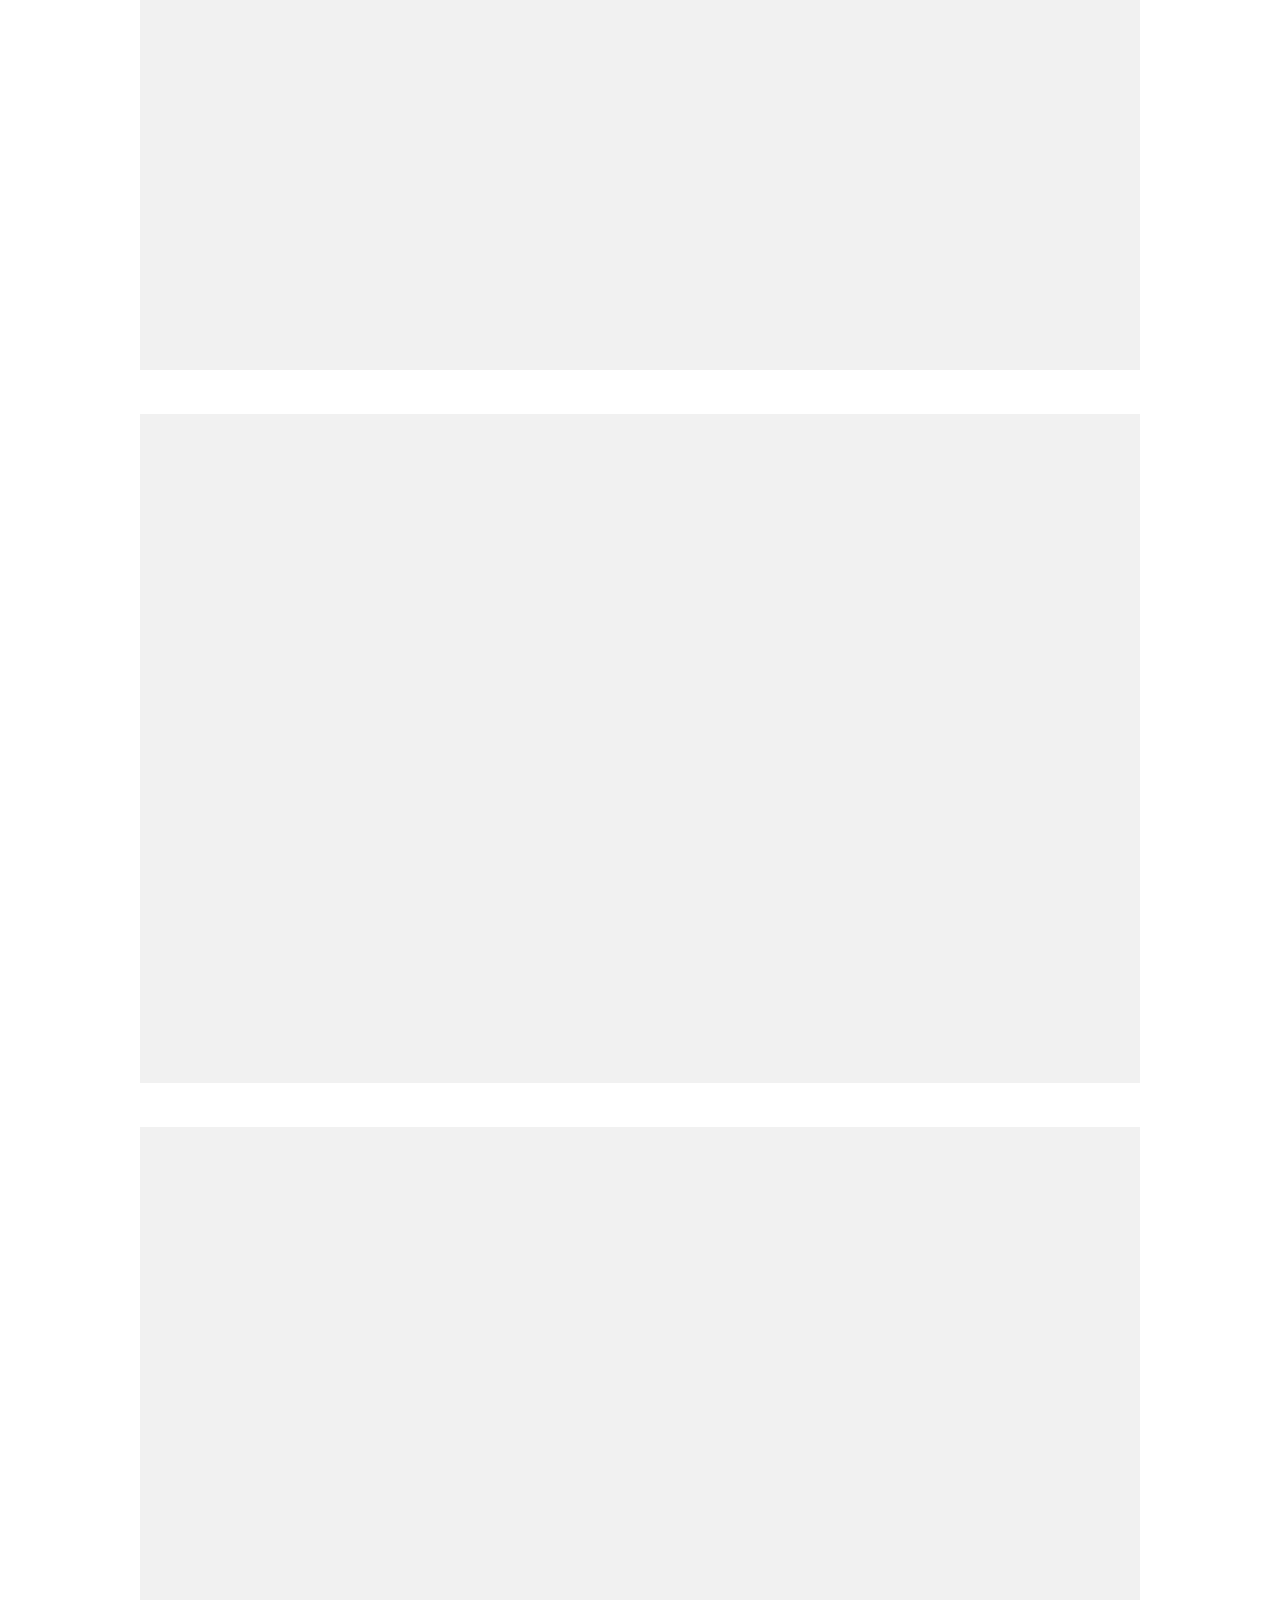
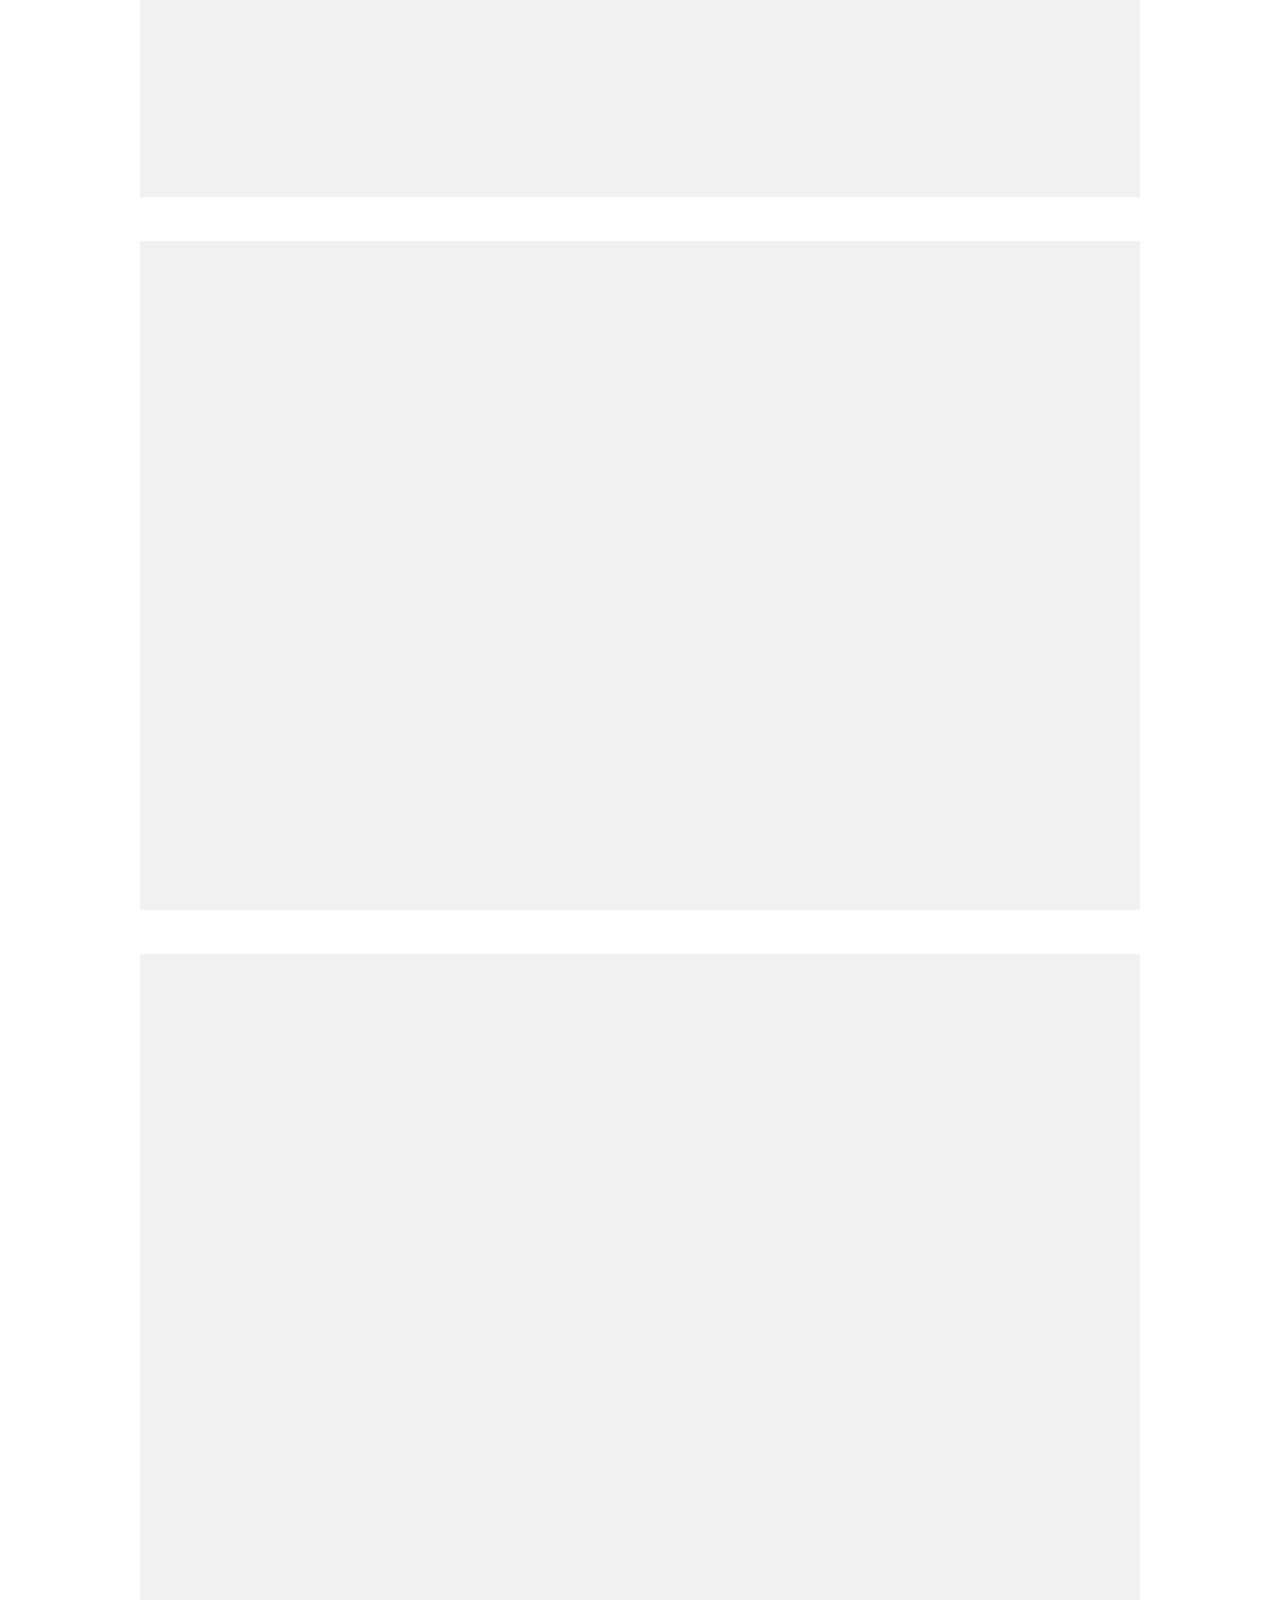
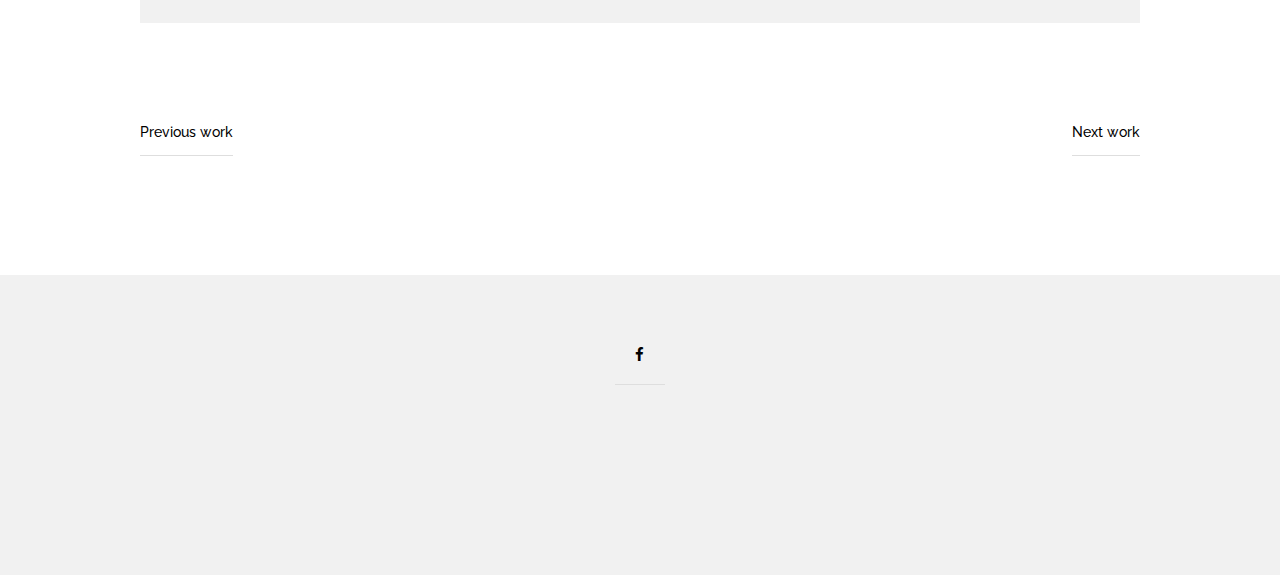
<file: portfolio temp/folio3.html>
<!doctype html>

<html lang="en">
<head>

  <meta charset="utf-8">
  <title>Folio3</title>
  <meta name="viewport" content="width=device-width, initial-scale=1.0"/>
  <meta name="author" content="thomsoon.com">
  <link rel="icon" type="image/png" href="img/icon.png" />

<!--Style-->

  <link rel="stylesheet" href="css/reset.css">
  <link rel="stylesheet" href="css/style.css">
  <link rel="stylesheet" href="css/style-responsive.css">
  
  <link rel="stylesheet" href="http://maxcdn.bootstrapcdn.com/font-awesome/4.3.0/css/font-awesome.min.css">
  
  <!--[if lt IE 9]>
  <script src="http://html5shiv.googlecode.com/svn/trunk/html5.js"></script>
  <![endif]-->
  
</head>

<body>

<!--Preloader-->

<div class="preloader" id="preloader">
    <div class="item">
      <div class="spinner">
      </div>
    </div>
</div>

<div class="opacity-nav">

        <div class="menu-index" id="buttons" style="z-index:999999">
        <i class="fa  fa-close"></i>
        </div>

    <ul class="menu-fullscreen">
      <li><a  href="index.html">Home</a></li>
      <li><a  href="projects.html">Projects</a></li>
      <li><a href="about-us.html">About Me</a></li>
      <li><a  href="contact.html">Contact</a></li>
    </ul>

</div>


  <!--Header-->
  <header id="fullscreen">
    
      <div class="logo" id="full"><a class="ajax-link" href="index.html">JKLMDIA</a></div>
      
        <div class="menu-index" id="button">
        <i class="fa fa-bars"></i>
        </div>
        
  </header>

  <div class="clear"></div>

  <!--Content-->

  <div class="content" id="ajax-content">


        <div class="text-intro">

          <h1>SHOPPING CART</h1>
          
                    
	          <div class="one-column">
	            <p>AJAX, PHP, SQL, Developement</p>
	          </div>


		          <div class="two-column">
		            <p>Pixel Design is startup company. PD specializes in creating logos and branding. They have own stationery printed for clients.The logo has been created in combination of two letters P + D. It was created about 10 logos. Finally, we chose one of them by the end of the refinement. For the logo was created brandbook and complete visual identity.<br/><br/>Additionally I create simple landing page intro website. On the website is videos & images slider. Moreover is content of the services and contact. The plan is to create an online store. More on website soon...</p>
		          </div>   
                 				  
                <div class="clear"></div>   				  
                 				        
				        <br/><br/><br/><br/><br/><br/><br/><br/><br/><br/>
				        
				        <img src="img/single/1.jpg" width="100%"><br/><br/><br/><br/>
				        <img src="img/single/2.jpg" width="100%"><br/><br/><br/><br/>
				        <img src="img/single/3.jpg" width="100%"><br/><br/><br/><br/>
				        <img src="img/single/4.jpg" width="100%"><br/><br/><br/><br/>
				        <img src="img/single/5.jpg" width="100%"><br/><br/><br/><br/>
				        <img src="img/single/6.jpg" width="100%">
        
        
					        <div class="prev-next">
					        
					          <div class="prev-button"><a  href="folio2.html">Previous work</a></div>
					          <div class="next-button"><a  href="folio4.html">Next work</a></div>
					
					        </div>
            </div>
        
    </div>



  <!--Home Sidebar-->

<div id="ajax-sidebar"></div>


  <!--Footer-->

  <footer>

    <div class="footer-margin">
      <div class="social-footer">
        <a href="https://www.facebook.com/thisisjklphoto"><i class="fa fa-facebook"></i></a>

      
      </div>     
 
    </div>


  </footer>



<!--Scripts-->

  <script src="js/jquery.min.js"></script>
	<script src="js/jquery.easing.min.js"></script>
	<script src="js/modernizr.custom.42534.js" type="text/javascript"></script>
  <script src="js/jquery.waitforimages.js" type="text/javascript"></script>
  <script src="js/typed.js" type="text/javascript"></script>
  <script src="js/masonry.pkgd.min.js" type="text/javascript"></script>  
  <script src="js/imagesloaded.pkgd.min.js" type="text/javascript"></script>    
  <script src="js/jquery.jkit.1.2.16.min.js"></script>
 
  <script src="js/script.js" type="text/javascript"></script>
  
	<script>
    $('#button, #buttons').on('click', function() {
      $( ".opacity-nav" ).fadeToggle( "slow", "linear" );
    // Animation complete.
    });
  </script>


</body>
</html>
</file>
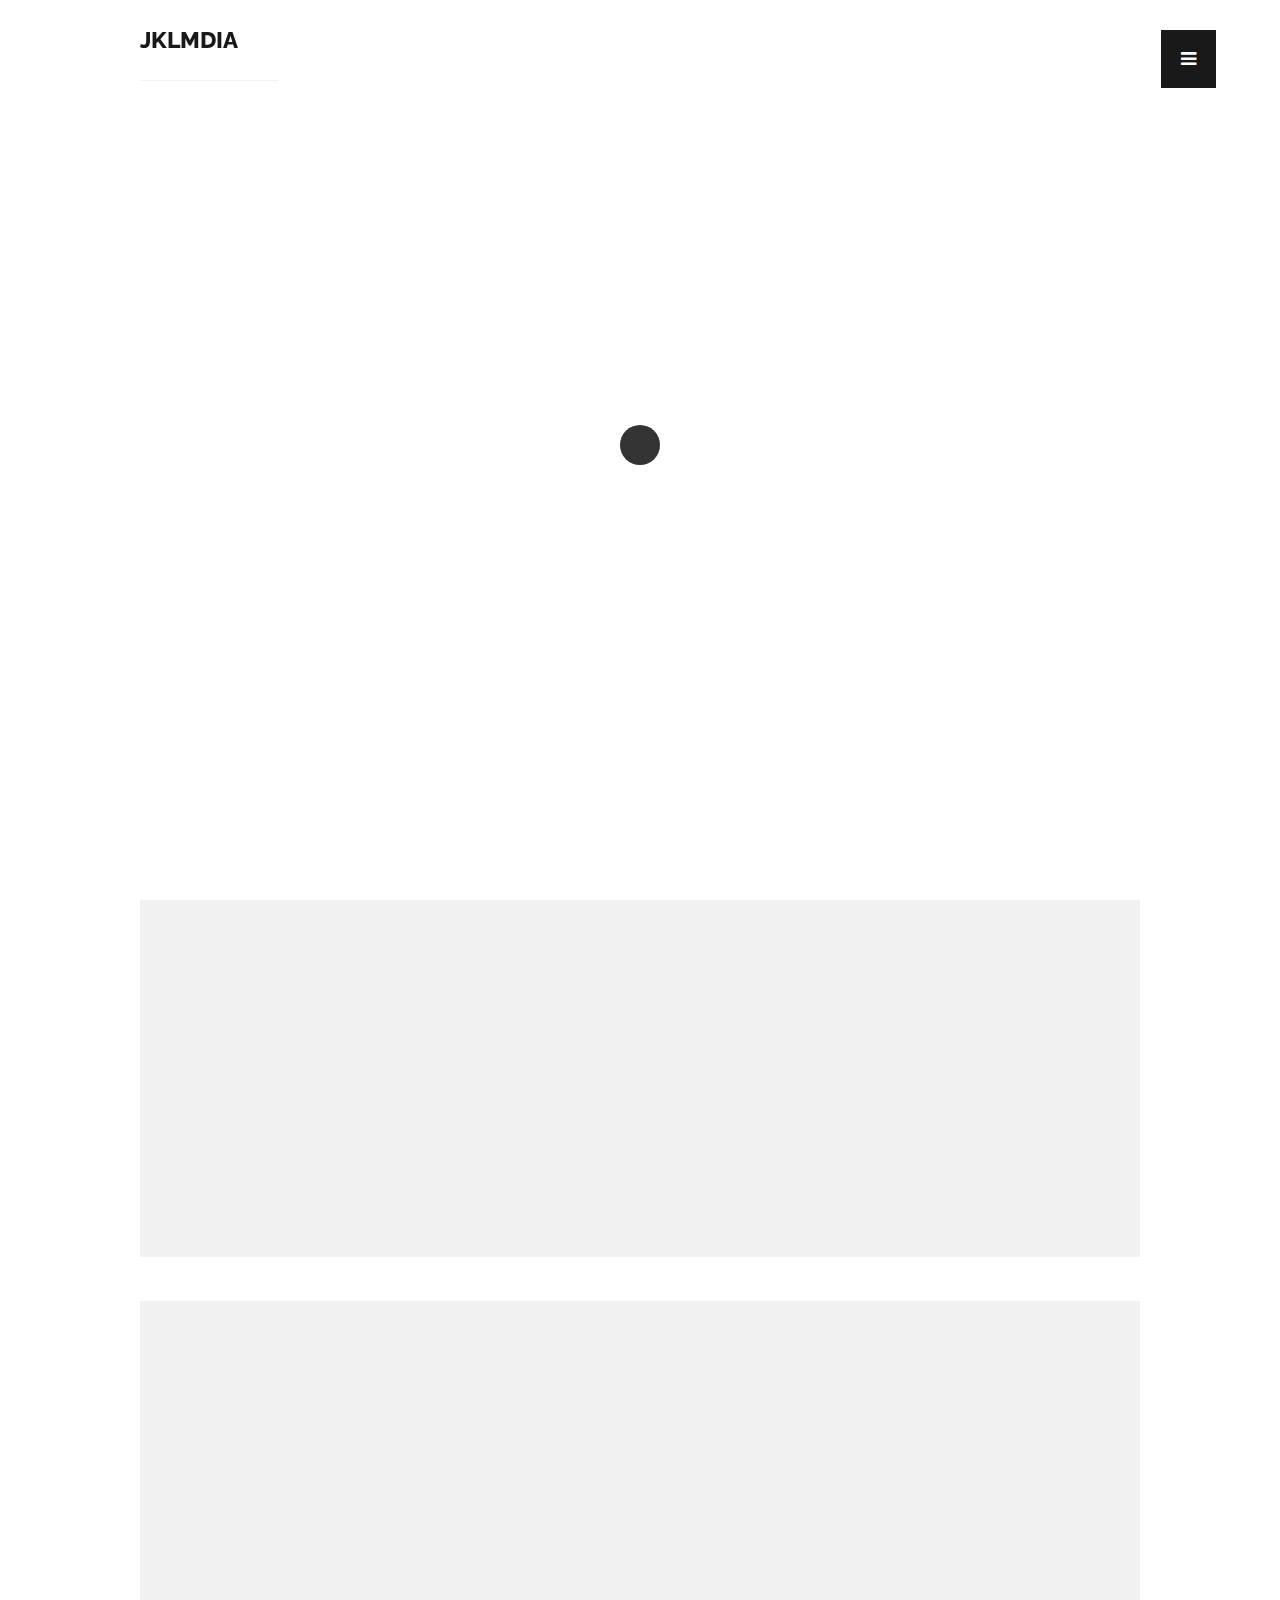
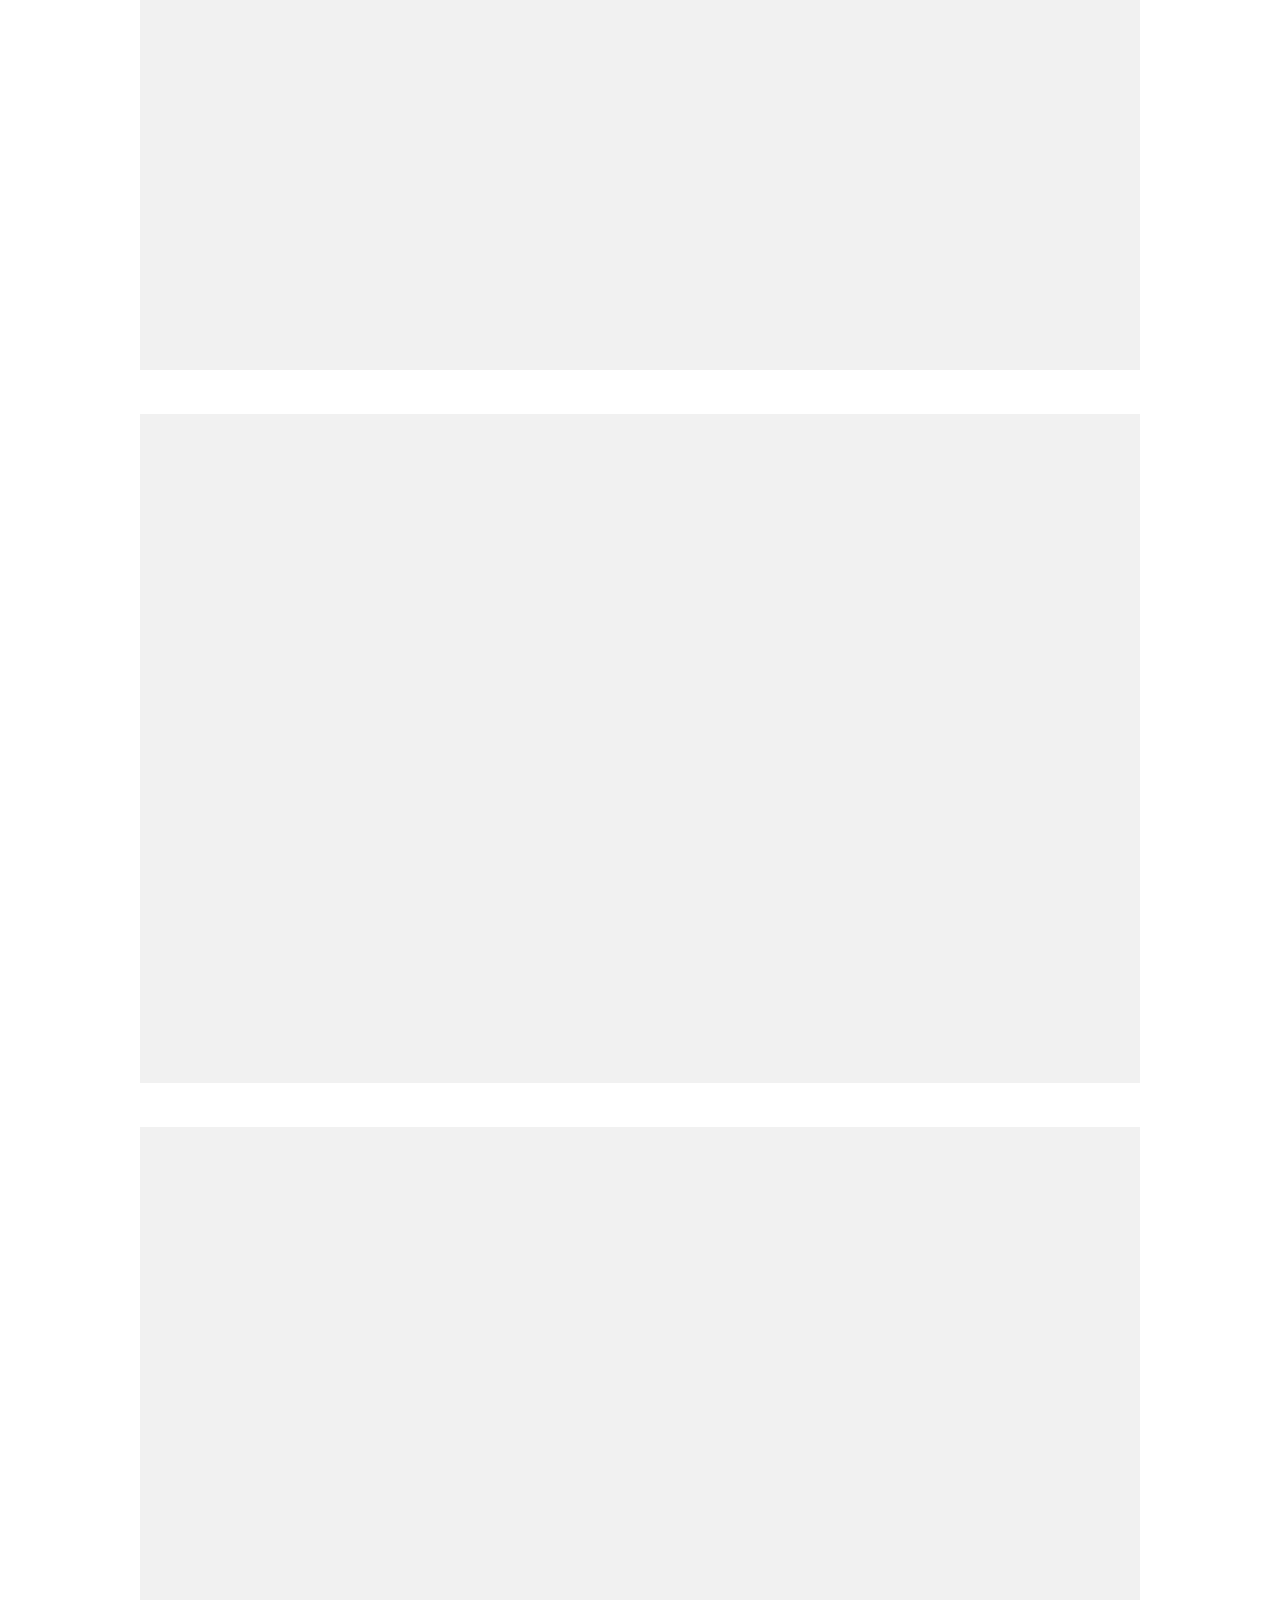
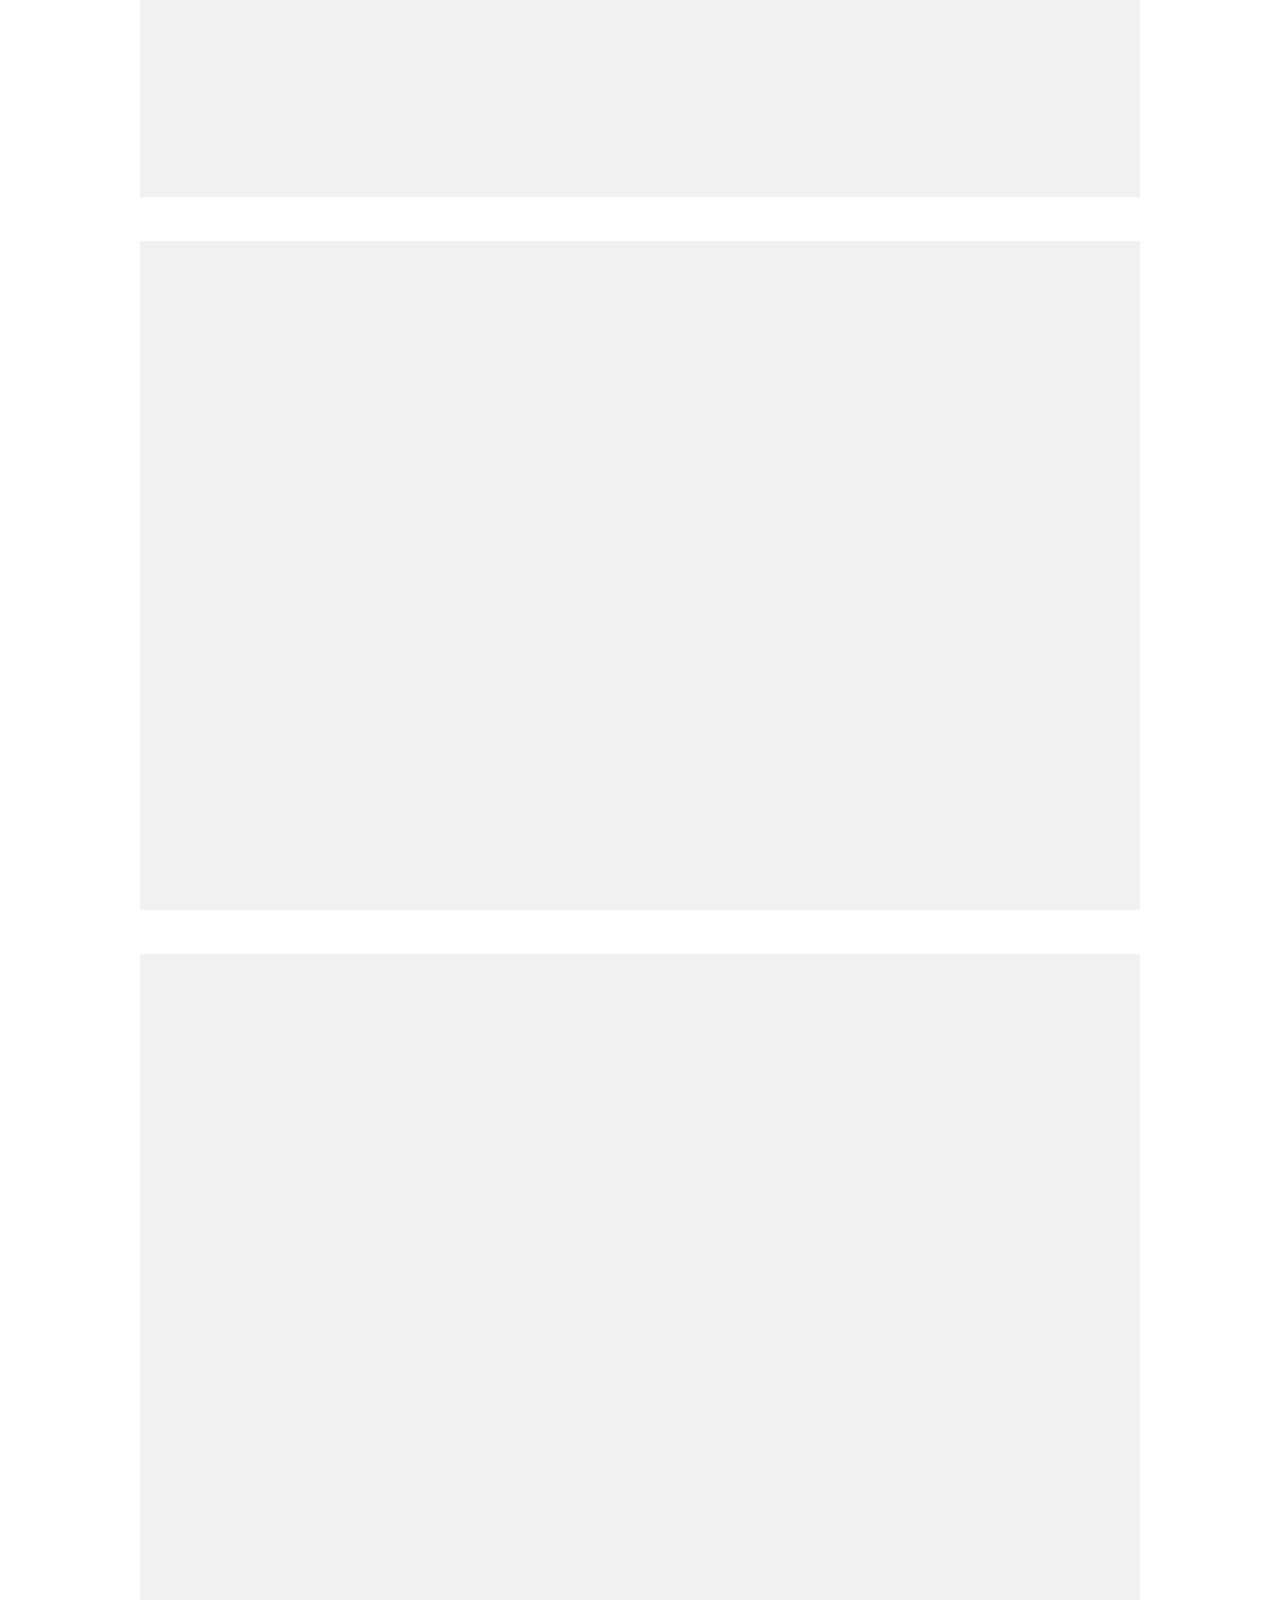
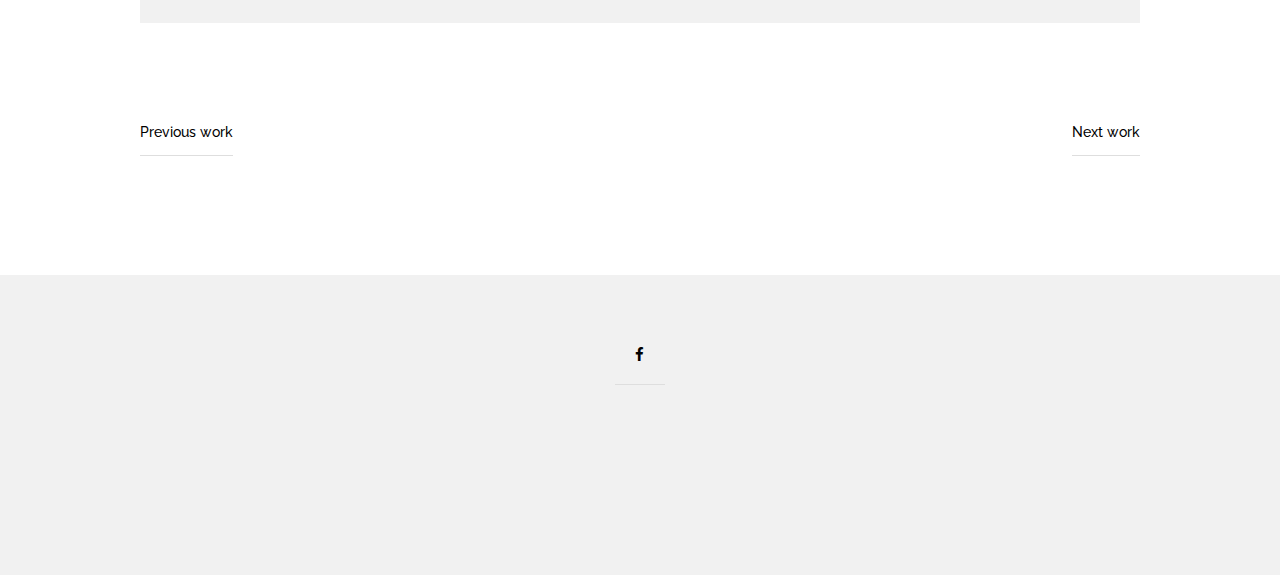
<file: portfolio temp/folio4.html>
<!doctype html>

<html lang="en">
<head>

  <meta charset="utf-8">
  <title>Folio4</title>
  <meta name="viewport" content="width=device-width, initial-scale=1.0"/>
  <meta name="author" content="thomsoon.com">
  <link rel="icon" type="image/png" href="img/icon.png" />

<!--Style-->

  <link rel="stylesheet" href="css/reset.css">
  <link rel="stylesheet" href="css/style.css">
  <link rel="stylesheet" href="css/style-responsive.css">
  
  <link rel="stylesheet" href="http://maxcdn.bootstrapcdn.com/font-awesome/4.3.0/css/font-awesome.min.css">
  
  <!--[if lt IE 9]>
  <script src="http://html5shiv.googlecode.com/svn/trunk/html5.js"></script>
  <![endif]-->
  
</head>

<body>

<!--Preloader-->

<div class="preloader" id="preloader">
    <div class="item">
      <div class="spinner">
      </div>
    </div>
</div>

<div class="opacity-nav">

        <div class="menu-index" id="buttons" style="z-index:999999">
        <i class="fa  fa-close"></i>
        </div>

    <ul class="menu-fullscreen">
      <li><a  href="index.html">Home</a></li>
      <li><a  href="projects.html">Projects</a></li>
      <li><a href="about-us.html">About Me</a></li>
      <li><a  href="contact.html">Contact</a></li>
    </ul>

</div>


  <!--Header-->
  <header id="fullscreen">
    
      <div class="logo" id="full"><a class="ajax-link" href="index.html">JKLMDIA</a></div>
      
        <div class="menu-index" id="button">
        <i class="fa fa-bars"></i>
        </div>
        
  </header>

  <div class="clear"></div>

  <!--Content-->

  <div class="content" id="ajax-content">


        <div class="text-intro">

          <h1>MOUNTAIN CLIMBERS</h1>
          
                    
	          <div class="one-column">
	            <p>User Interaction , User Experience</p>
	          </div>


		          <div class="two-column">
		            <p>Pixel Design is startup company. PD specializes in creating logos and branding. They have own stationery printed for clients.The logo has been created in combination of two letters P + D. It was created about 10 logos. Finally, we chose one of them by the end of the refinement. For the logo was created brandbook and complete visual identity.<br/><br/>Additionally I create simple landing page intro website. On the website is videos & images slider. Moreover is content of the services and contact. The plan is to create an online store. More on website soon...</p>
		          </div>   
                 				  
                <div class="clear"></div>   				  
                 				        
				        <br/><br/><br/><br/><br/><br/><br/><br/><br/><br/>
				        
				        <img src="img/single/1.jpg" width="100%"><br/><br/><br/><br/>
				        <img src="img/single/2.jpg" width="100%"><br/><br/><br/><br/>
				        <img src="img/single/3.jpg" width="100%"><br/><br/><br/><br/>
				        <img src="img/single/4.jpg" width="100%"><br/><br/><br/><br/>
				        <img src="img/single/5.jpg" width="100%"><br/><br/><br/><br/>
				        <img src="img/single/6.jpg" width="100%">
        
        
					        <div class="prev-next">
					        
					          <div class="prev-button"><a  href="folio3.html">Previous work</a></div>
					          <div class="next-button"><a  href="folio5.html">Next work</a></div>
					
					        </div>
            </div>
        
    </div>



  <!--Home Sidebar-->

<div id="ajax-sidebar"></div>


  <!--Footer-->

  <footer>

    <div class="footer-margin">
      <div class="social-footer">
        <a href="https://www.facebook.com/thisisjklphoto"><i class="fa fa-facebook"></i></a>
      
      </div>     
 
    </div>


  </footer>



<!--Scripts-->

  <script src="js/jquery.min.js"></script>
	<script src="js/jquery.easing.min.js"></script>
	<script src="js/modernizr.custom.42534.js" type="text/javascript"></script>
  <script src="js/jquery.waitforimages.js" type="text/javascript"></script>
  <script src="js/typed.js" type="text/javascript"></script>
  <script src="js/masonry.pkgd.min.js" type="text/javascript"></script>  
  <script src="js/imagesloaded.pkgd.min.js" type="text/javascript"></script>    
  <script src="js/jquery.jkit.1.2.16.min.js"></script>
 
  <script src="js/script.js" type="text/javascript"></script>
  
	<script>
    $('#button, #buttons').on('click', function() {
      $( ".opacity-nav" ).fadeToggle( "slow", "linear" );
    // Animation complete.
    });
  </script>


</body>
</html>
</file>
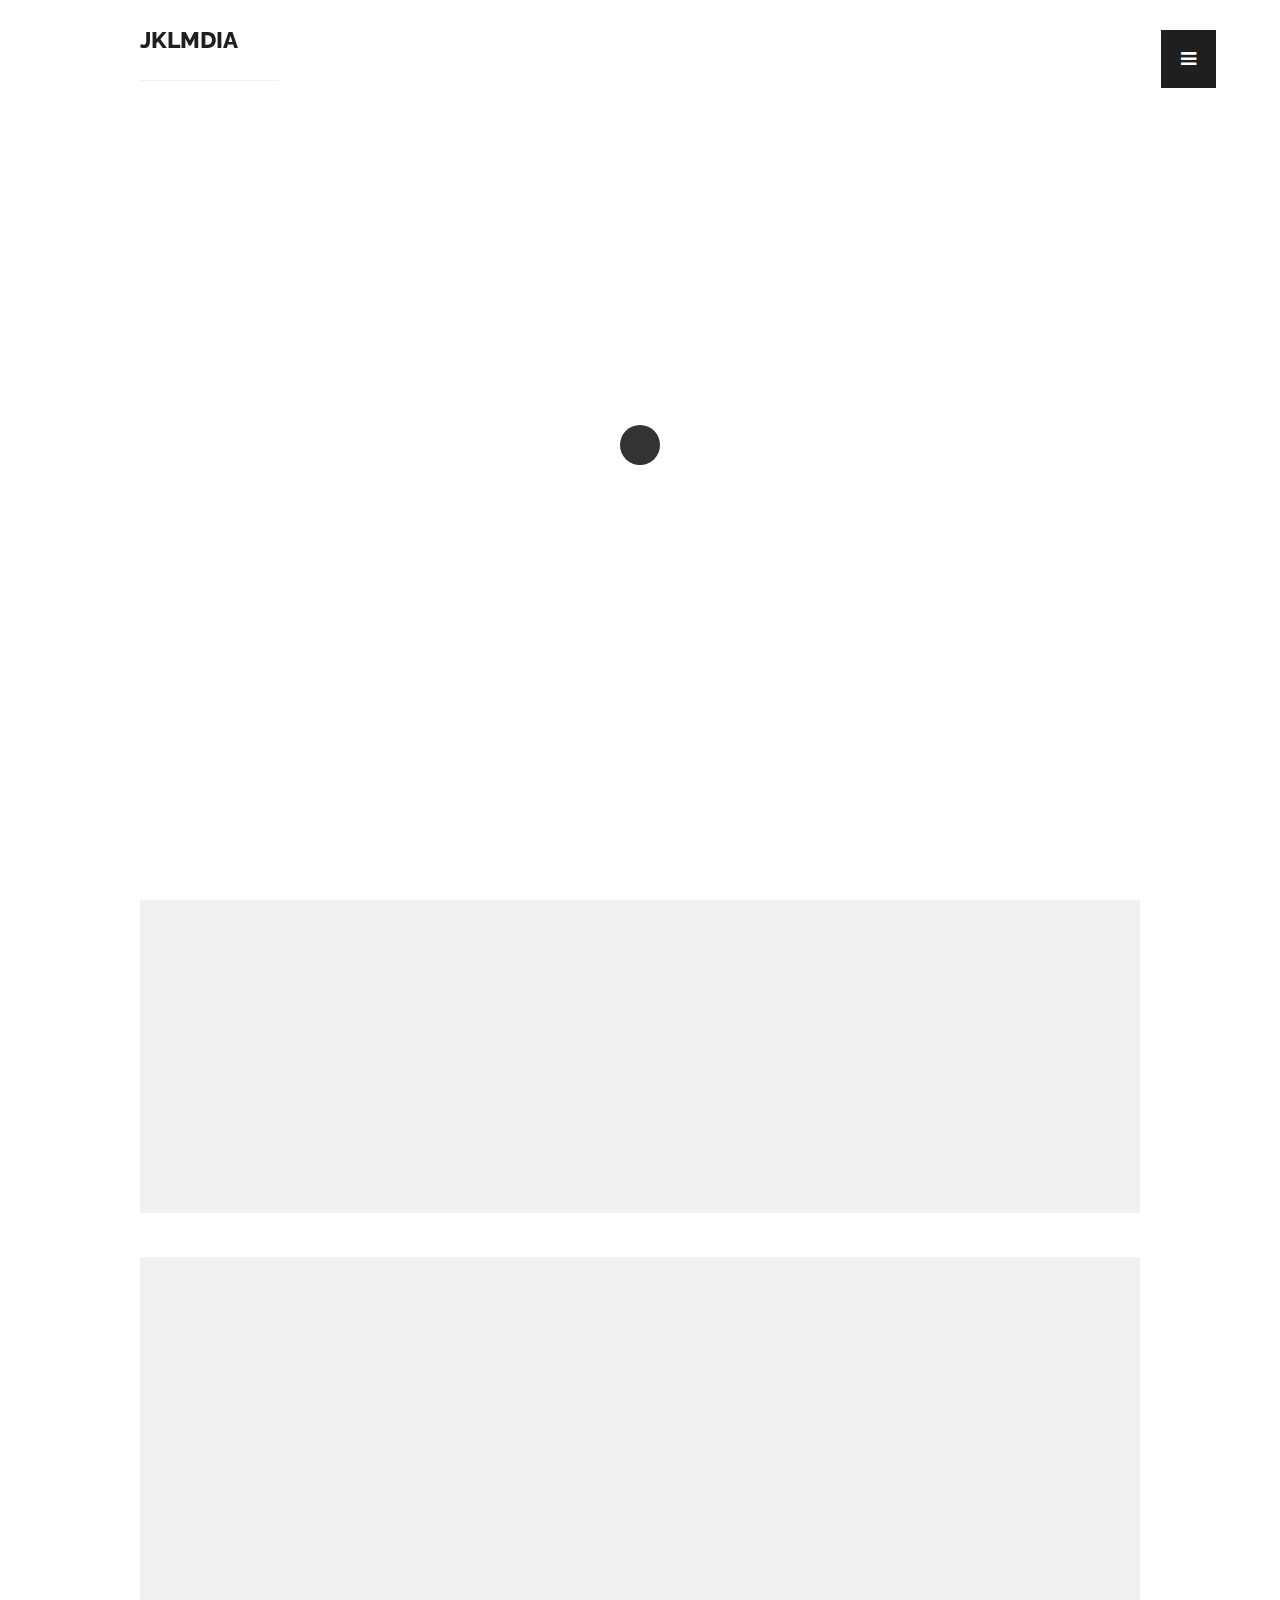
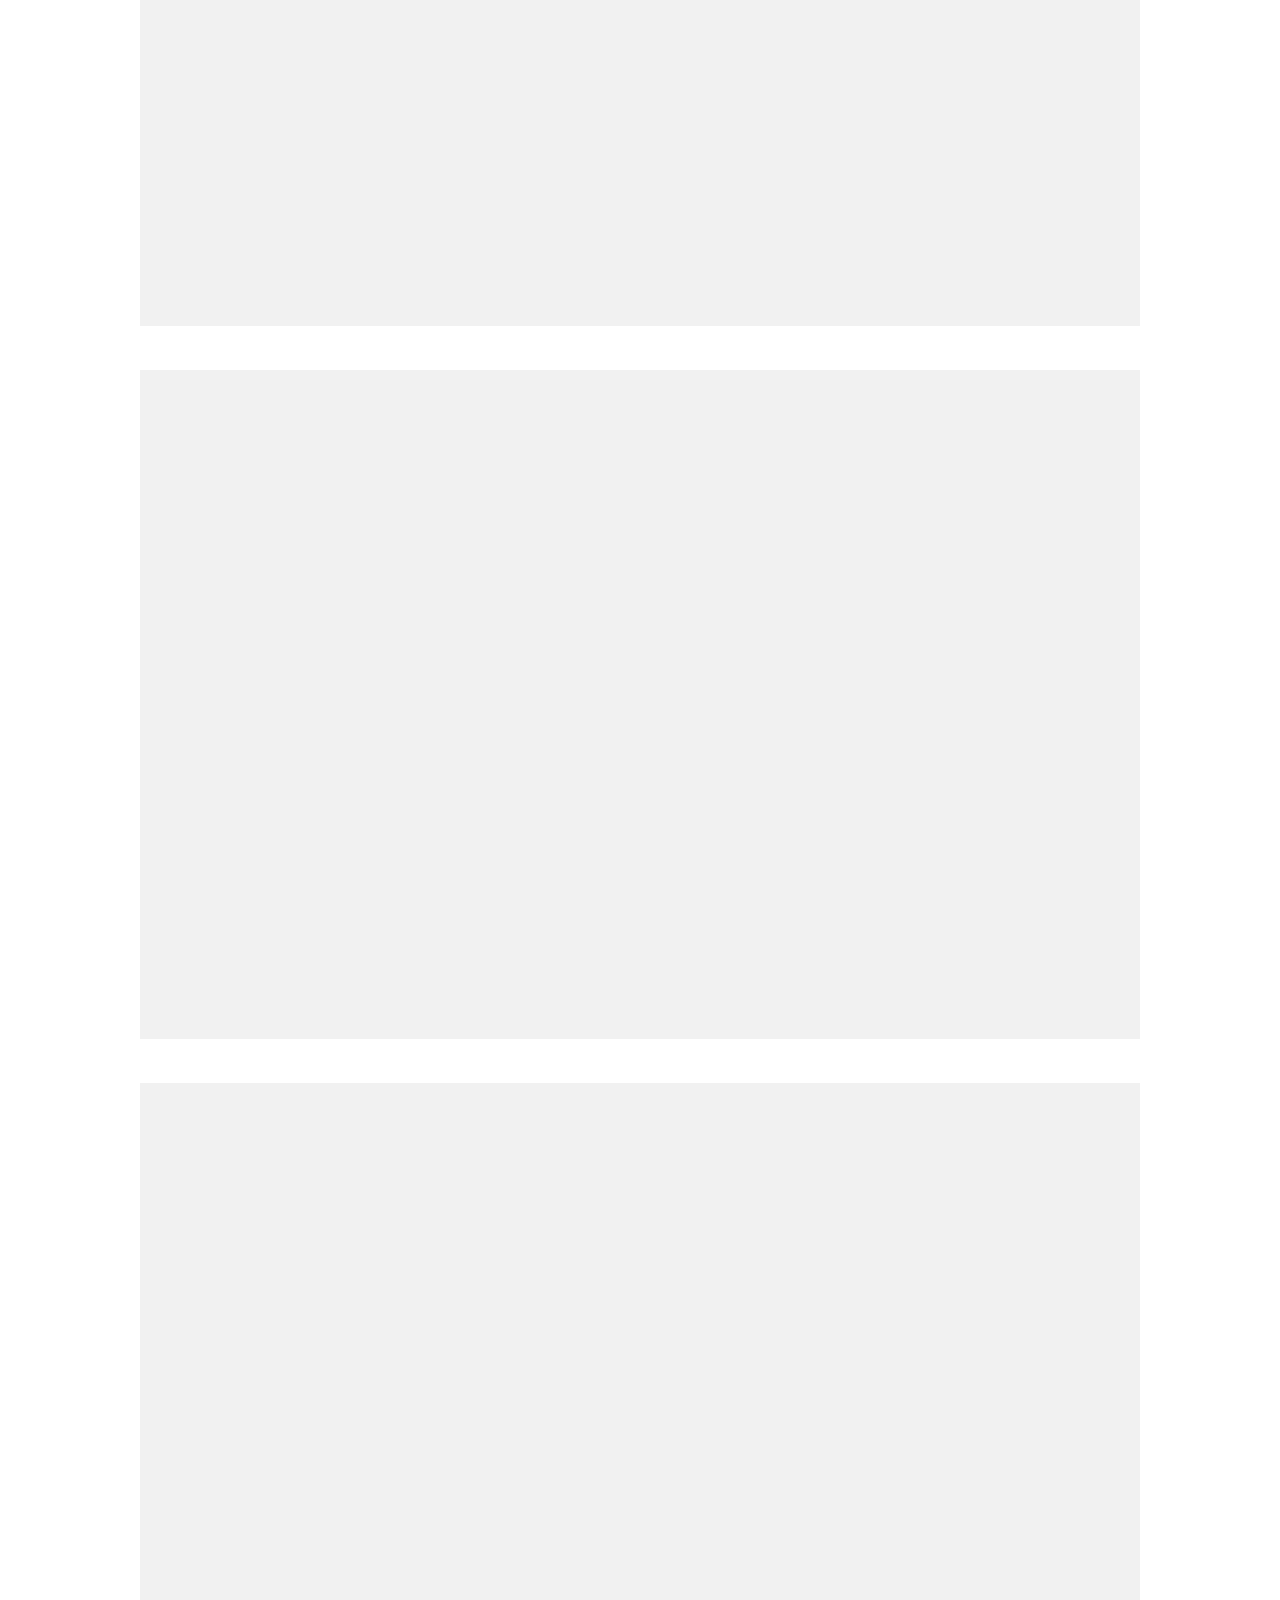
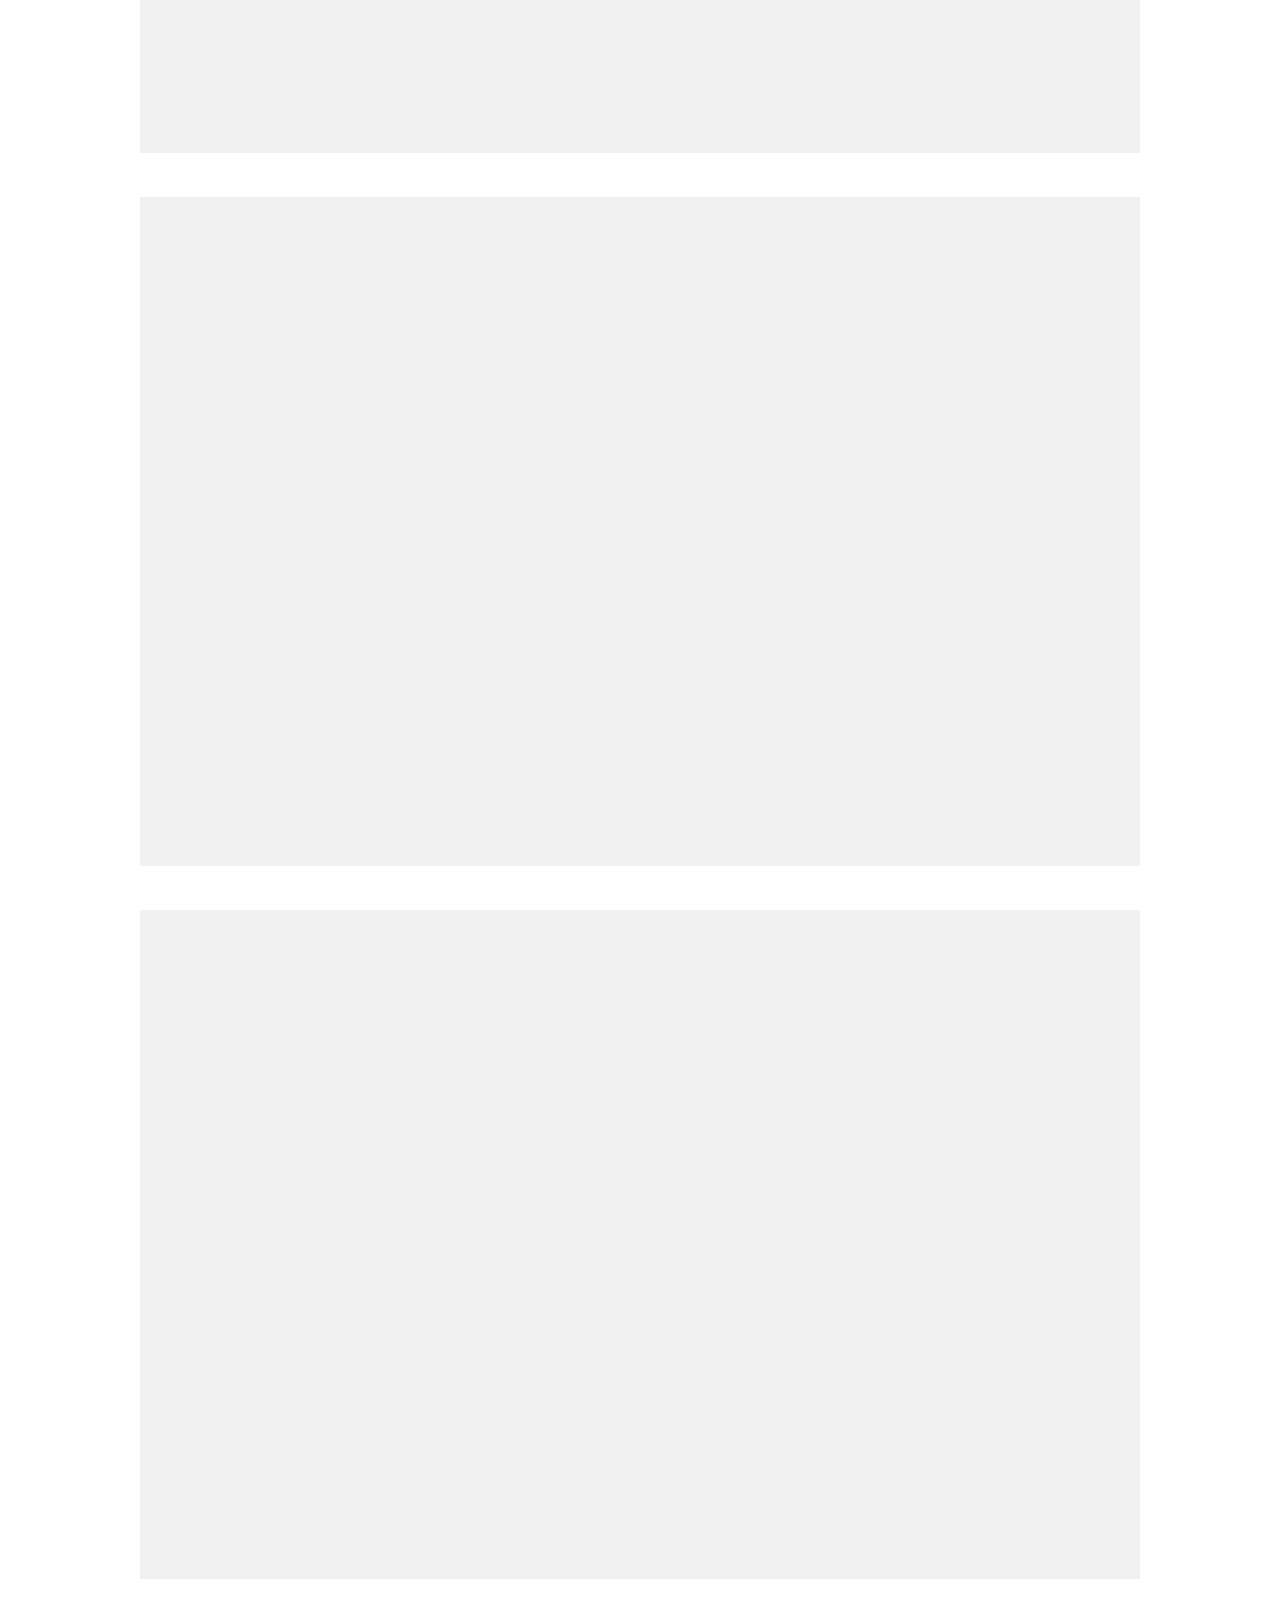
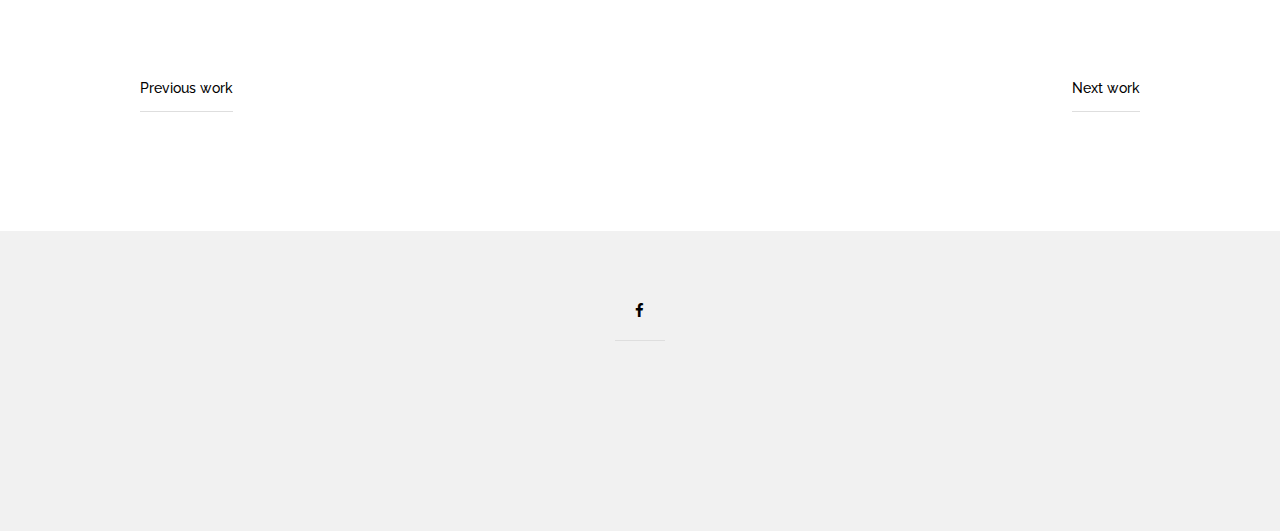
<file: portfolio temp/folio5.html>
<!doctype html>

<html lang="en">
<head>

  <meta charset="utf-8">
  <title>Folio5</title>
  <meta name="viewport" content="width=device-width, initial-scale=1.0"/>
  <meta name="author" content="thomsoon.com">
  <link rel="icon" type="image/png" href="img/icon.png" />

<!--Style-->

  <link rel="stylesheet" href="css/reset.css">
  <link rel="stylesheet" href="css/style.css">
  <link rel="stylesheet" href="css/style-responsive.css">
  
  <link rel="stylesheet" href="http://maxcdn.bootstrapcdn.com/font-awesome/4.3.0/css/font-awesome.min.css">
  
  <!--[if lt IE 9]>
  <script src="http://html5shiv.googlecode.com/svn/trunk/html5.js"></script>
  <![endif]-->
  
</head>

<body>

<!--Preloader-->

<div class="preloader" id="preloader">
    <div class="item">
      <div class="spinner">
      </div>
    </div>
</div>

<div class="opacity-nav">

        <div class="menu-index" id="buttons" style="z-index:999999">
        <i class="fa  fa-close"></i>
        </div>

    <ul class="menu-fullscreen">
      <li><a  href="index.html">Home</a></li>
      <li><a  href="projects.html">Projects</a></li>
      <li><a href="about-us.html">About Me</a></li>
      <li><a  href="contact.html">Contact</a></li>
    </ul>

</div>


  <!--Header-->
  <header id="fullscreen">
    
      <div class="logo" id="full"><a class="ajax-link" href="index.html">JKLMDIA</a></div>
      
        <div class="menu-index" id="button">
        <i class="fa fa-bars"></i>
        </div>
        
  </header>

  <div class="clear"></div>

  <!--Content-->

  <div class="content" id="ajax-content">


        <div class="text-intro">

          <h1>PINK RATHIAN</h1>
          
                    
	          <div class="one-column">
	            <p>Photo manipulation</p>
	          </div>


		          <div class="two-column">
		            <p>Initial Design explored possible concepts through photo manipulation styles. I wanted to see how visually interesting I could create the composite while still maintaining the identity of the character. Going through the styles I choose to experiment with visual effects and gun effects, because I felt that the effects would complement the character creating a wholly harmonious piece.<br><br> Steps for work shown upon request.</p>
		          </div>   
                 				  
                <div class="clear"></div>   				  
                 				        
				        <br/><br/><br/><br/><br/><br/><br/><br/><br/><br/>
				        
				        <img src="img/single/1.jpg" width="100%"><br/><br/><br/><br/>
				        <img src="img/single/2.jpg" width="100%"><br/><br/><br/><br/>
				        <img src="img/single/3.jpg" width="100%"><br/><br/><br/><br/>
				        <img src="img/single/4.jpg" width="100%"><br/><br/><br/><br/>
				        <img src="img/single/5.jpg" width="100%"><br/><br/><br/><br/>
				        <img src="img/single/6.jpg" width="100%">
        
        
					        <div class="prev-next">
					        
					          <div class="prev-button"><a  href="folio4.html">Previous work</a></div>
					          <div class="next-button"><a  href="folio6.html">Next work</a></div>
					
					        </div>
            </div>
        
    </div>



  <!--Home Sidebar-->

<div id="ajax-sidebar"></div>


  <!--Footer-->

  <footer>

    <div class="footer-margin">
      <div class="social-footer">
        <a href="https://www.facebook.com/thisisjklphoto"><i class="fa fa-facebook"></i></a>

      
      </div>     
 
    </div>


  </footer>



<!--Scripts-->

  <script src="js/jquery.min.js"></script>
	<script src="js/jquery.easing.min.js"></script>
	<script src="js/modernizr.custom.42534.js" type="text/javascript"></script>
  <script src="js/jquery.waitforimages.js" type="text/javascript"></script>
  <script src="js/typed.js" type="text/javascript"></script>
  <script src="js/masonry.pkgd.min.js" type="text/javascript"></script>  
  <script src="js/imagesloaded.pkgd.min.js" type="text/javascript"></script>    
  <script src="js/jquery.jkit.1.2.16.min.js"></script>
 
  <script src="js/script.js" type="text/javascript"></script>
  
	<script>
    $('#button, #buttons').on('click', function() {
      $( ".opacity-nav" ).fadeToggle( "slow", "linear" );
    // Animation complete.
    });
  </script>


</body>
</html>
</file>
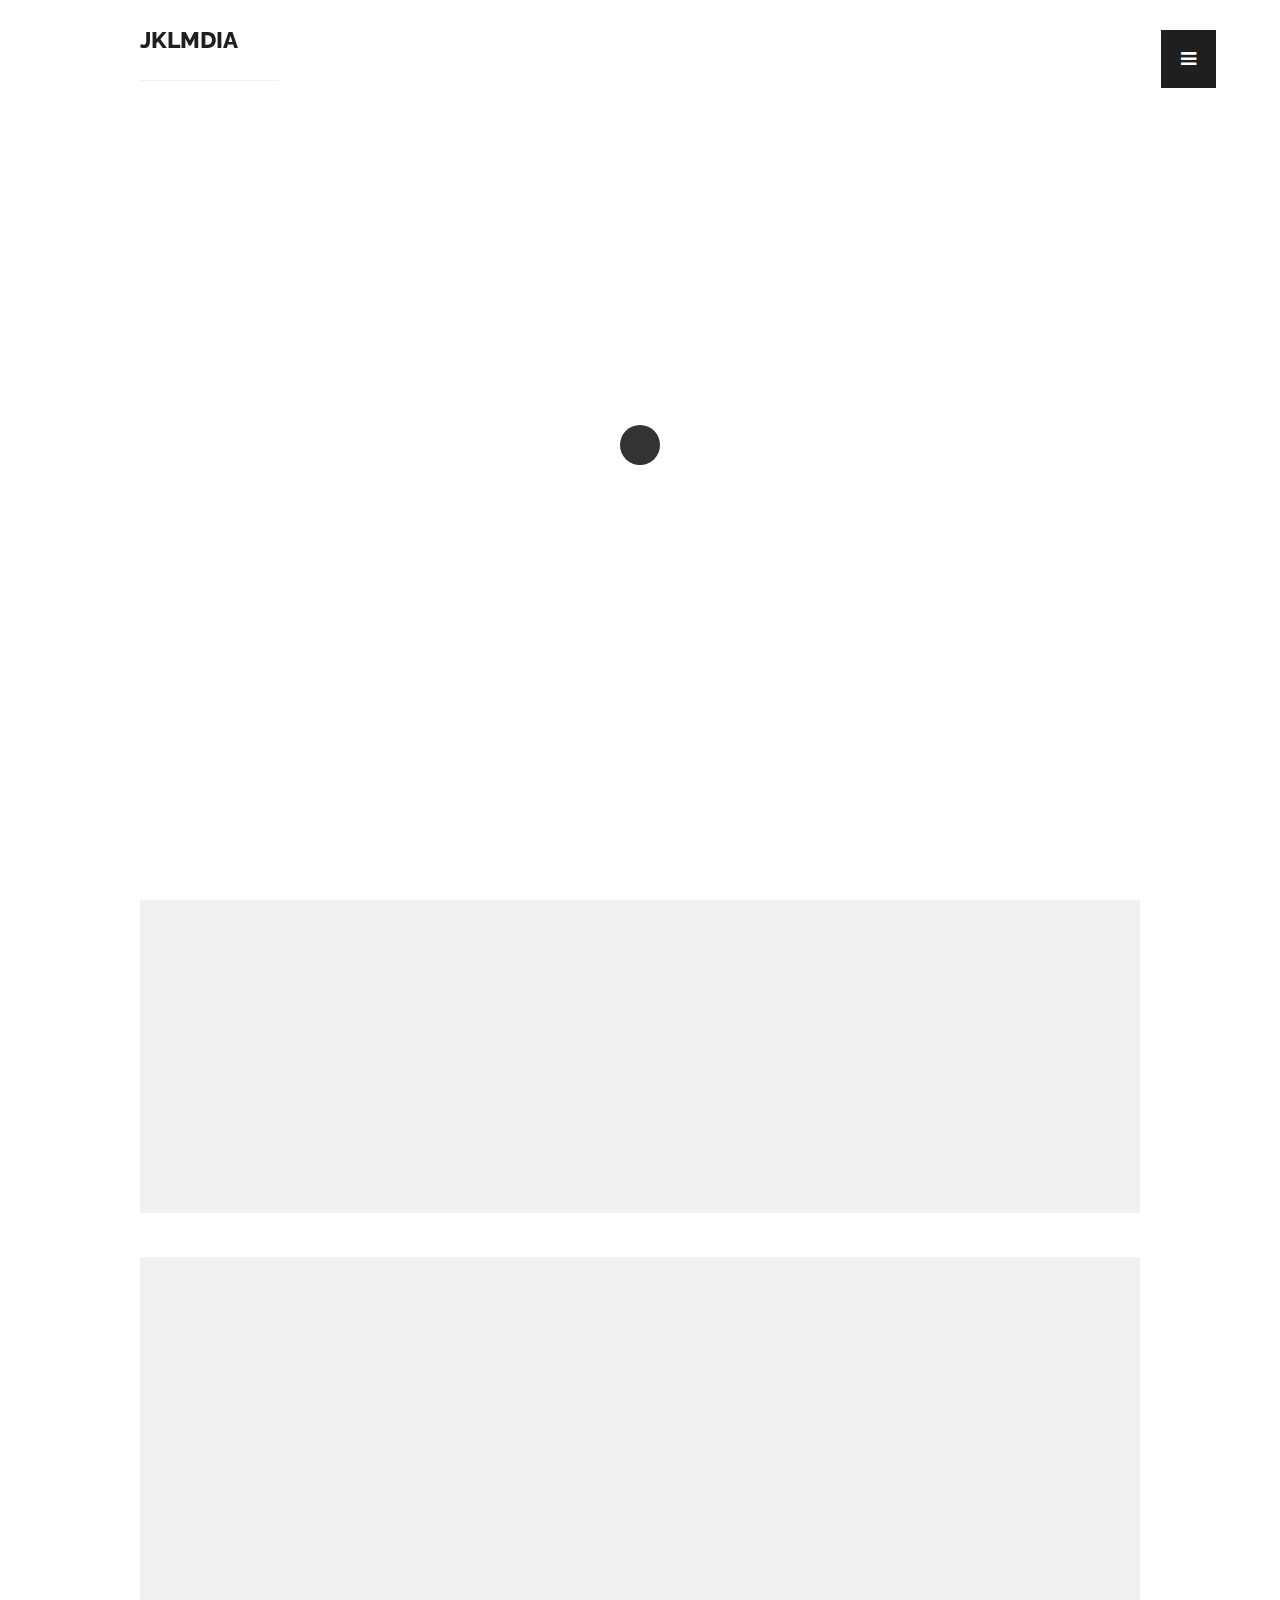
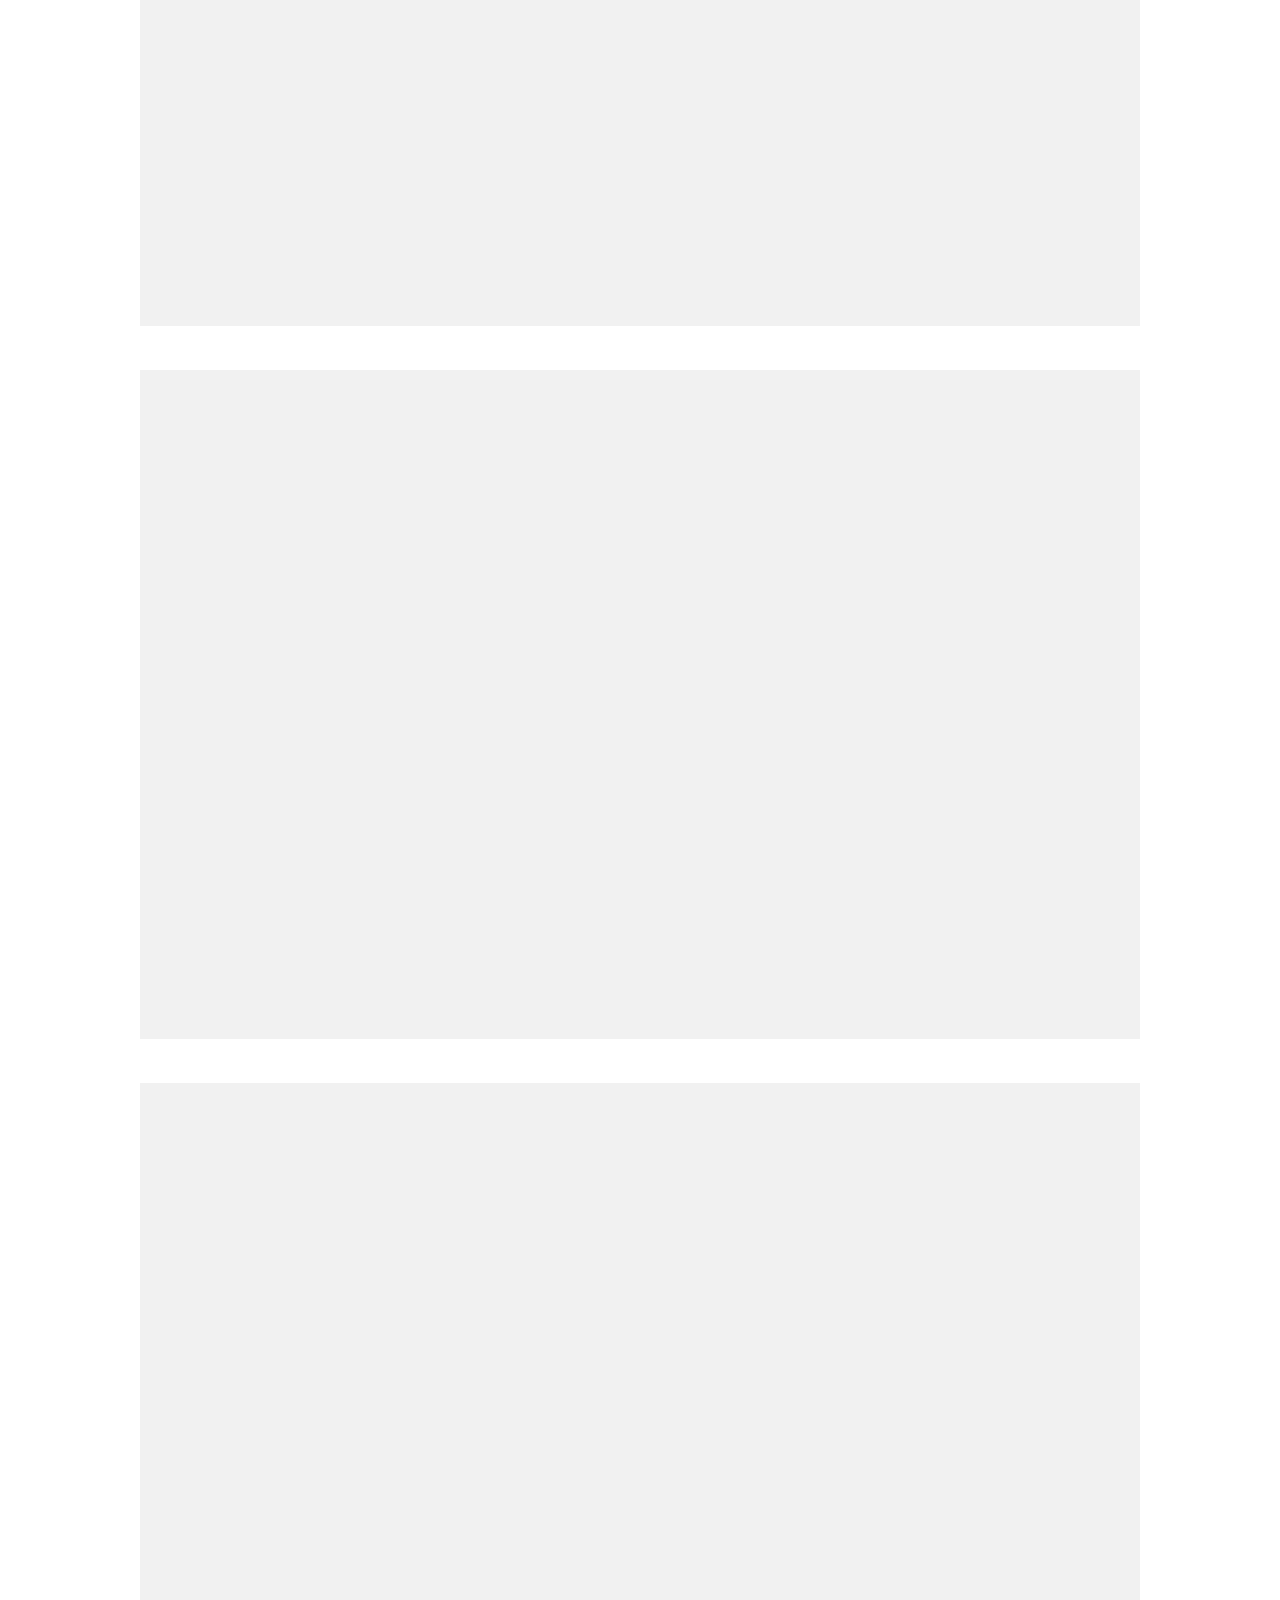
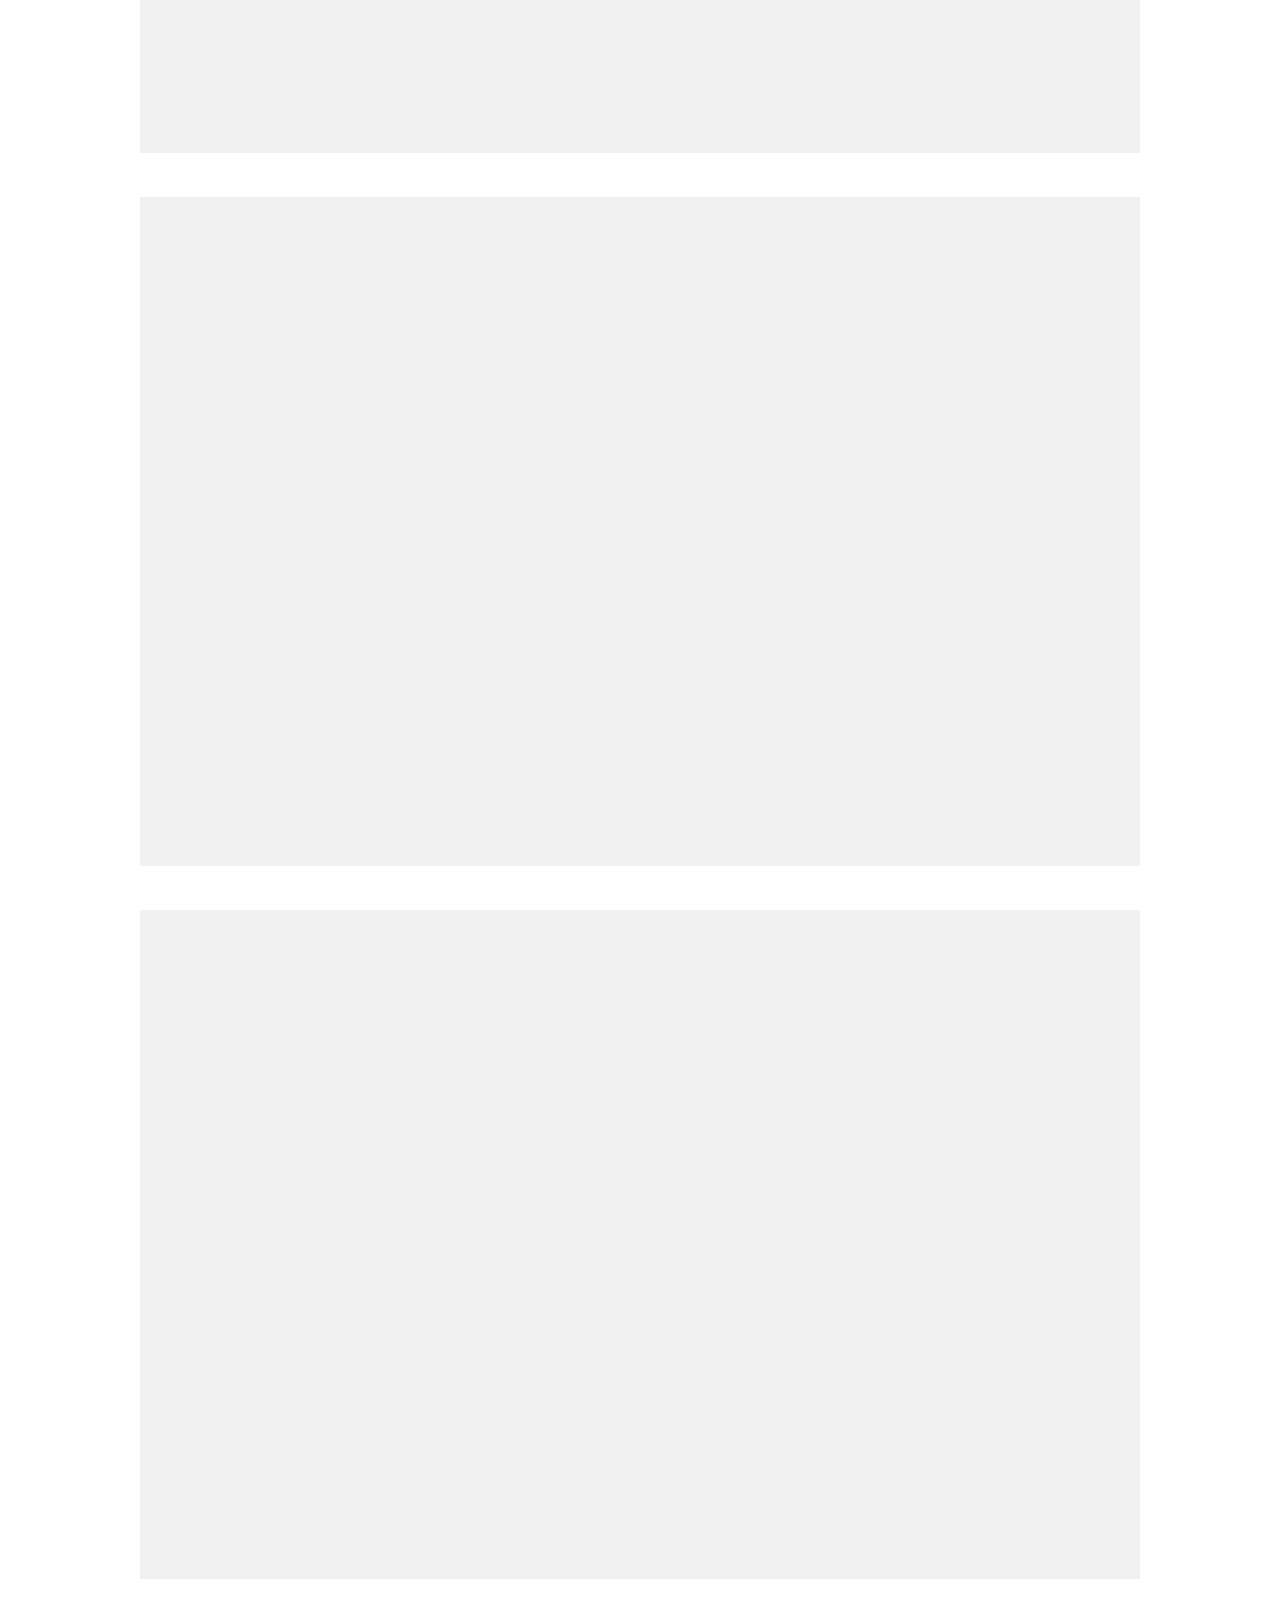
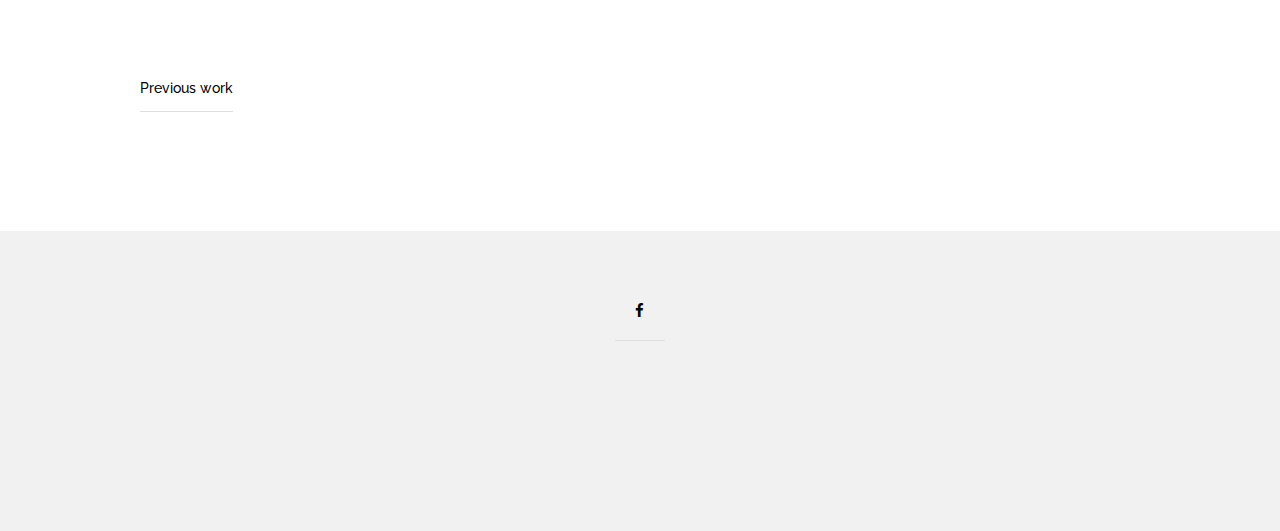
<file: portfolio temp/folio6.html>
<!doctype html>

<html lang="en">
<head>

  <meta charset="utf-8">
  <title>Folio6</title>
  <meta name="viewport" content="width=device-width, initial-scale=1.0"/>
  <meta name="author" content="thomsoon.com">
  <link rel="icon" type="image/png" href="img/icon.png" />

<!--Style-->

  <link rel="stylesheet" href="css/reset.css">
  <link rel="stylesheet" href="css/style.css">
  <link rel="stylesheet" href="css/style-responsive.css">
  
  <link rel="stylesheet" href="http://maxcdn.bootstrapcdn.com/font-awesome/4.3.0/css/font-awesome.min.css">
  
  <!--[if lt IE 9]>
  <script src="http://html5shiv.googlecode.com/svn/trunk/html5.js"></script>
  <![endif]-->
  
</head>

<body>

<!--Preloader-->

<div class="preloader" id="preloader">
    <div class="item">
      <div class="spinner">
      </div>
    </div>
</div>

<div class="opacity-nav">

        <div class="menu-index" id="buttons" style="z-index:999999">
        <i class="fa  fa-close"></i>
        </div>

    <ul class="menu-fullscreen">
      <li><a  href="index.html">Home</a></li>
      <li><a  href="projects.html">Projects</a></li>
      <li><a href="about-us.html">About Me</a></li>
      <li><a  href="contact.html">Contact</a></li>
    </ul>

</div>


  <!--Header-->
  <header id="fullscreen">
    
      <div class="logo" id="full"><a class="ajax-link" href="index.html">JKLMDIA</a></div>
      
        <div class="menu-index" id="button">
        <i class="fa fa-bars"></i>
        </div>
        
  </header>

  <div class="clear"></div>

  <!--Content-->

  <div class="content" id="ajax-content">


        <div class="text-intro">

          <h1>Psylock</h1>
          
                    
	          <div class="one-column">
	            <p>Photo manipulation</p>
	          </div>


		          <div class="two-column">
		            <p>Initial Design explored possible concepts through photo manipulation styles. I wanted to see how visually interesting I could create the composite while still maintaining the identity of the character. Going through the styles I choose to experiment with visual effects and gun effects, because I felt that the effects would complement the character creating a wholly harmonious piece.<br><br> Steps for work shown upon request.</p>
		          </div>   
                 				  
                <div class="clear"></div>   				  
                 				        
				        <br/><br/><br/><br/><br/><br/><br/><br/><br/><br/>
				        
				        <img src="img/single/1.jpg" width="100%"><br/><br/><br/><br/>
				        <img src="img/single/2.jpg" width="100%"><br/><br/><br/><br/>
				        <img src="img/single/3.jpg" width="100%"><br/><br/><br/><br/>
				        <img src="img/single/4.jpg" width="100%"><br/><br/><br/><br/>
				        <img src="img/single/5.jpg" width="100%"><br/><br/><br/><br/>
				        <img src="img/single/6.jpg" width="100%">
        
        
					        <div class="prev-next">
					        
					          <div class="prev-button"><a href="folio5.html">Previous work</a></div>

					
					        </div>
            </div>
        
    </div>



  <!--Home Sidebar-->

<div id="ajax-sidebar"></div>


  <!--Footer-->

  <footer>

    <div class="footer-margin">
      <div class="social-footer">
        <a href="https://www.facebook.com/thisisjklphoto"><i class="fa fa-facebook"></i></a>
      
      </div>     
 
    </div>


  </footer>



<!--Scripts-->

  <script src="js/jquery.min.js"></script>
	<script src="js/jquery.easing.min.js"></script>
	<script src="js/modernizr.custom.42534.js" type="text/javascript"></script>
  <script src="js/jquery.waitforimages.js" type="text/javascript"></script>
  <script src="js/typed.js" type="text/javascript"></script>
  <script src="js/masonry.pkgd.min.js" type="text/javascript"></script>  
  <script src="js/imagesloaded.pkgd.min.js" type="text/javascript"></script>    
  <script src="js/jquery.jkit.1.2.16.min.js"></script>
 
  <script src="js/script.js" type="text/javascript"></script>
  
	<script>
    $('#button, #buttons').on('click', function() {
      $( ".opacity-nav" ).fadeToggle( "slow", "linear" );
    // Animation complete.
    });
  </script>


</body>
</html>
</file>
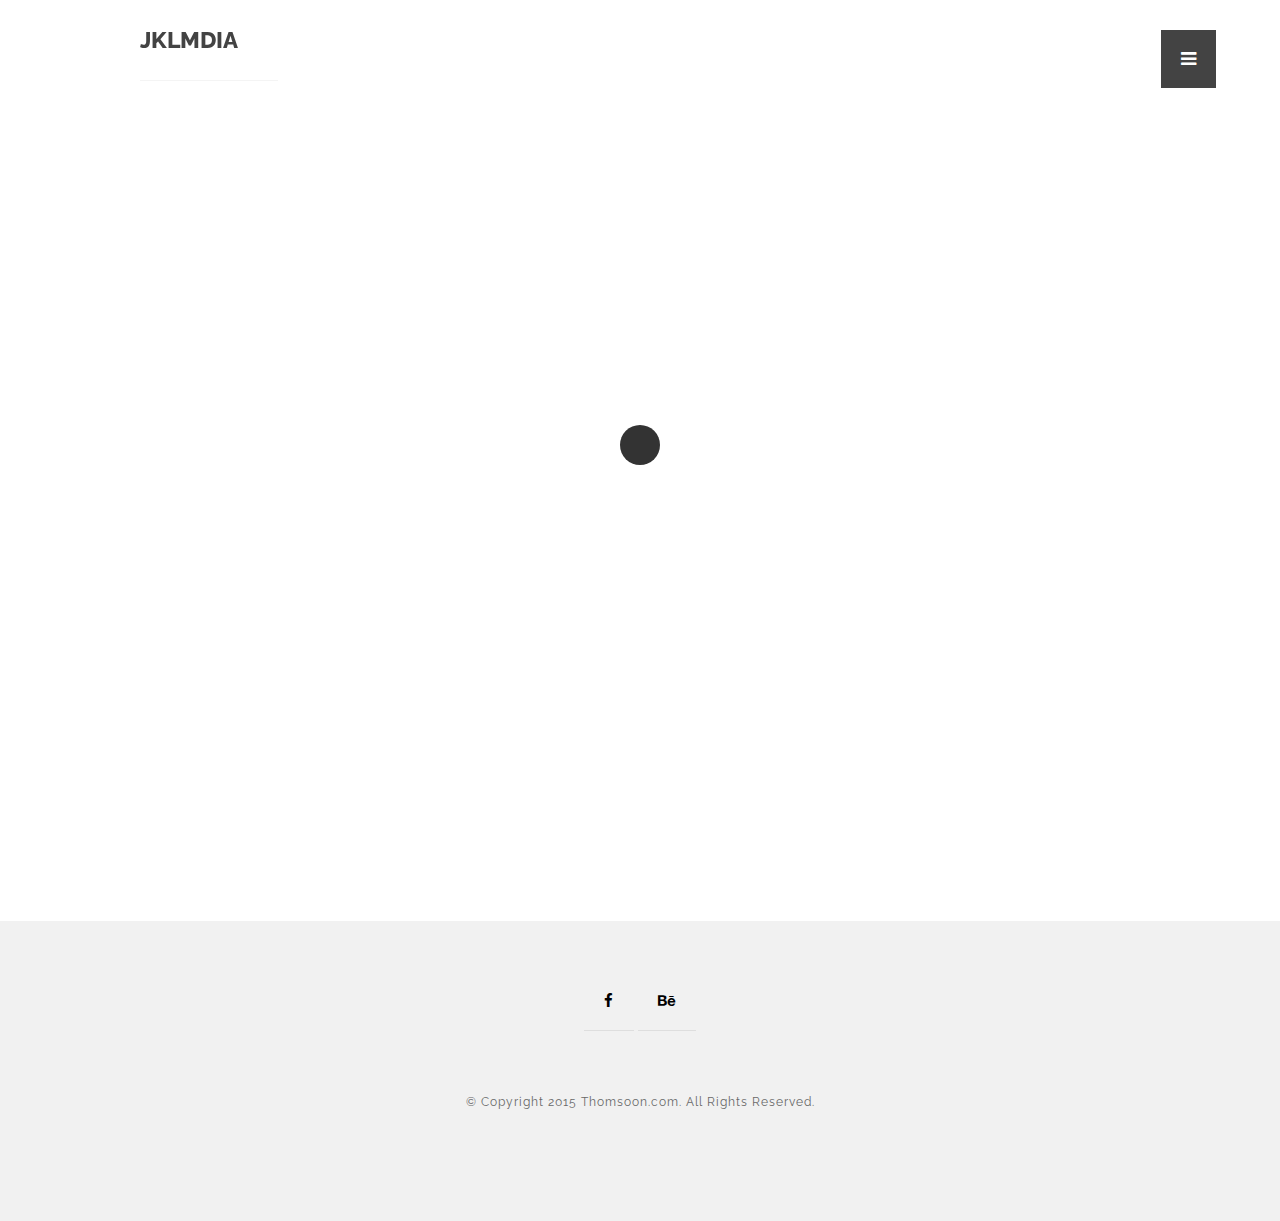
<file: portfolio temp/projects.html>
<!doctype html>

<html lang="en">
<head>

  <meta charset="utf-8">
  <title>Projects</title>

  <meta name="viewport" content="width=device-width, initial-scale=1.0"/>
  <meta name="author" content="jklmdia">
  <link rel="icon" type="image/png" href="img/icon.png" />

<!--Style-->

  <link rel="stylesheet" href="css/reset.css">
  <link rel="stylesheet" href="css/style.css">
  <link rel="stylesheet" href="css/style-responsive.css">  
  
  <link rel="stylesheet" href="http://maxcdn.bootstrapcdn.com/font-awesome/4.3.0/css/font-awesome.min.css">
  
  <!--[if lt IE 9]>
  <script src="http://html5shiv.googlecode.com/svn/trunk/html5.js"></script>
  <![endif]-->
  
</head>

<body>

<!--Preloader-->

<div class="preloader" id="preloader">
    <div class="item">
      <div class="spinner">
      </div>
    </div>
</div>

<div class="opacity-nav">

        <div class="menu-index" id="buttons" style="z-index:999999">
        <i class="fa  fa-close"></i>
        </div>

    <ul class="menu-fullscreen">
      <li><a href="index.html">Home</a></li>
      <li><a href="projects.html">Projects</a></li>
      <li><a href="about-us.html">About us</a></li>
      <li><a href="contact.html">Contact</a></li>
    </ul>

</div>


  <!--Header-->
  <header id="fullscreen">
    
      <div class="logo" id="full"><a href="index.html">JKLMDIA</a></div>
      
        <div class="menu-index" id="button">
        <i class="fa fa-bars"></i>
        </div>
        
  </header>

  <div class="clear"></div>

  <!--Content-->

  <div class="content" id="ajax-content">


        <div class="text-intro">

        </div>


  <!--Portfolio grid-->

  <ul class="portfolio-grid" >

  
  <li class="grid-item" data-jkit="[show:delay=3000;speed=500;animation=fade]">
    <img src="img/portfolio/1.jpg">
      <a  href="folio1.html">  
        <div class="grid-hover">
          <h1>Branding and Marks</h1>
          <p>Yuchi Yang</p>
        </div>
      </a>  
  </li>

  <li class="grid-item" data-jkit="[show:delay=3000;speed=500;animation=fade]">
    <img src="img/portfolio/5.jpg">
      <a  href="folio5.html">  
        <div class="grid-hover">
          <h1>Photo Manipulation</h1>
          <p>Rathian</p>
        </div>
      </a>      
  </li>    
  
  <li class="grid-item" data-jkit="[show:delay=3000;speed=500;animation=fade]">
    <img src="img/portfolio/2.jpg">
      <a  href="folio2.html">  
        <div class="grid-hover">
          <h1>Photo Manipulation</h1>
          <p>Sinon</p>
        </div>
      </a>      
  </li>  
  
  <li class="grid-item" data-jkit="[show:delay=3000;speed=500;animation=fade]">
    <img src="img/portfolio/3.jpg">
      <a  href="folio3.html">  
        <div class="grid-hover">
          <h1>Developement</h1>
          <p>Shopping Cart</p>
        </div>
      </a>      
  </li>    

  <li class="grid-item" data-jkit="[show:delay=3000;speed=500;animation=fade]">
    <img src="img/portfolio/4.jpg">
      <a  href="folio4.html">  
        <div class="grid-hover">
          <h1>UI | UX</h1>
          <p>Mountain Climbers</p>
        </div>
      </a>      
  </li>    

  <li class="grid-item" data-jkit="[show:delay=3000;speed=500;animation=fade]">
    <img src="img/portfolio/6.jpg">
      <a  href="folio6.html">  
        <div class="grid-hover">
          <h1>Photo Manipulation</h1>
          <p>Psylock</p>
        </div>
      </a>      
  </li>  

</ul>

  </div>



  <!--Home Sidebar-->

<div id="ajax-sidebar"></div>


  <!--Footer-->

  <footer>

    <div class="footer-margin">
      <div class="social-footer">
        <a href="https://www.facebook.com/thomsooncom"><i class="fa fa-facebook"></i></a>
        <a href="https://www.behance.net/TomaszMazurczak"><i class="fa fa-behance"></i></a>
      
      </div>     
      <div class="copyright">© Copyright 2015 Thomsoon.com. All Rights Reserved.</div>
      

    
    </div>


  </footer>



<!--Scripts-->

  <script src="js/jquery.min.js"></script>
	<script src="js/jquery.easing.min.js"></script>
	<script src="js/modernizr.custom.42534.js" type="text/javascript"></script>
  <script src="js/jquery.waitforimages.js" type="text/javascript"></script>
  <script src="js/typed.js" type="text/javascript"></script>
  <script src="js/masonry.pkgd.min.js" type="text/javascript"></script>  
  <script src="js/imagesloaded.pkgd.min.js" type="text/javascript"></script>    
  <script src="js/jquery.jkit.1.2.16.min.js"></script>
 
  <script src="js/script.js" type="text/javascript"></script>
  
	<script>
    $('#button, #buttons').on('click', function() {
      $( ".opacity-nav" ).fadeToggle( "slow", "linear" );
    // Animation complete.
    });
  </script>


</body>
</html>
</file>
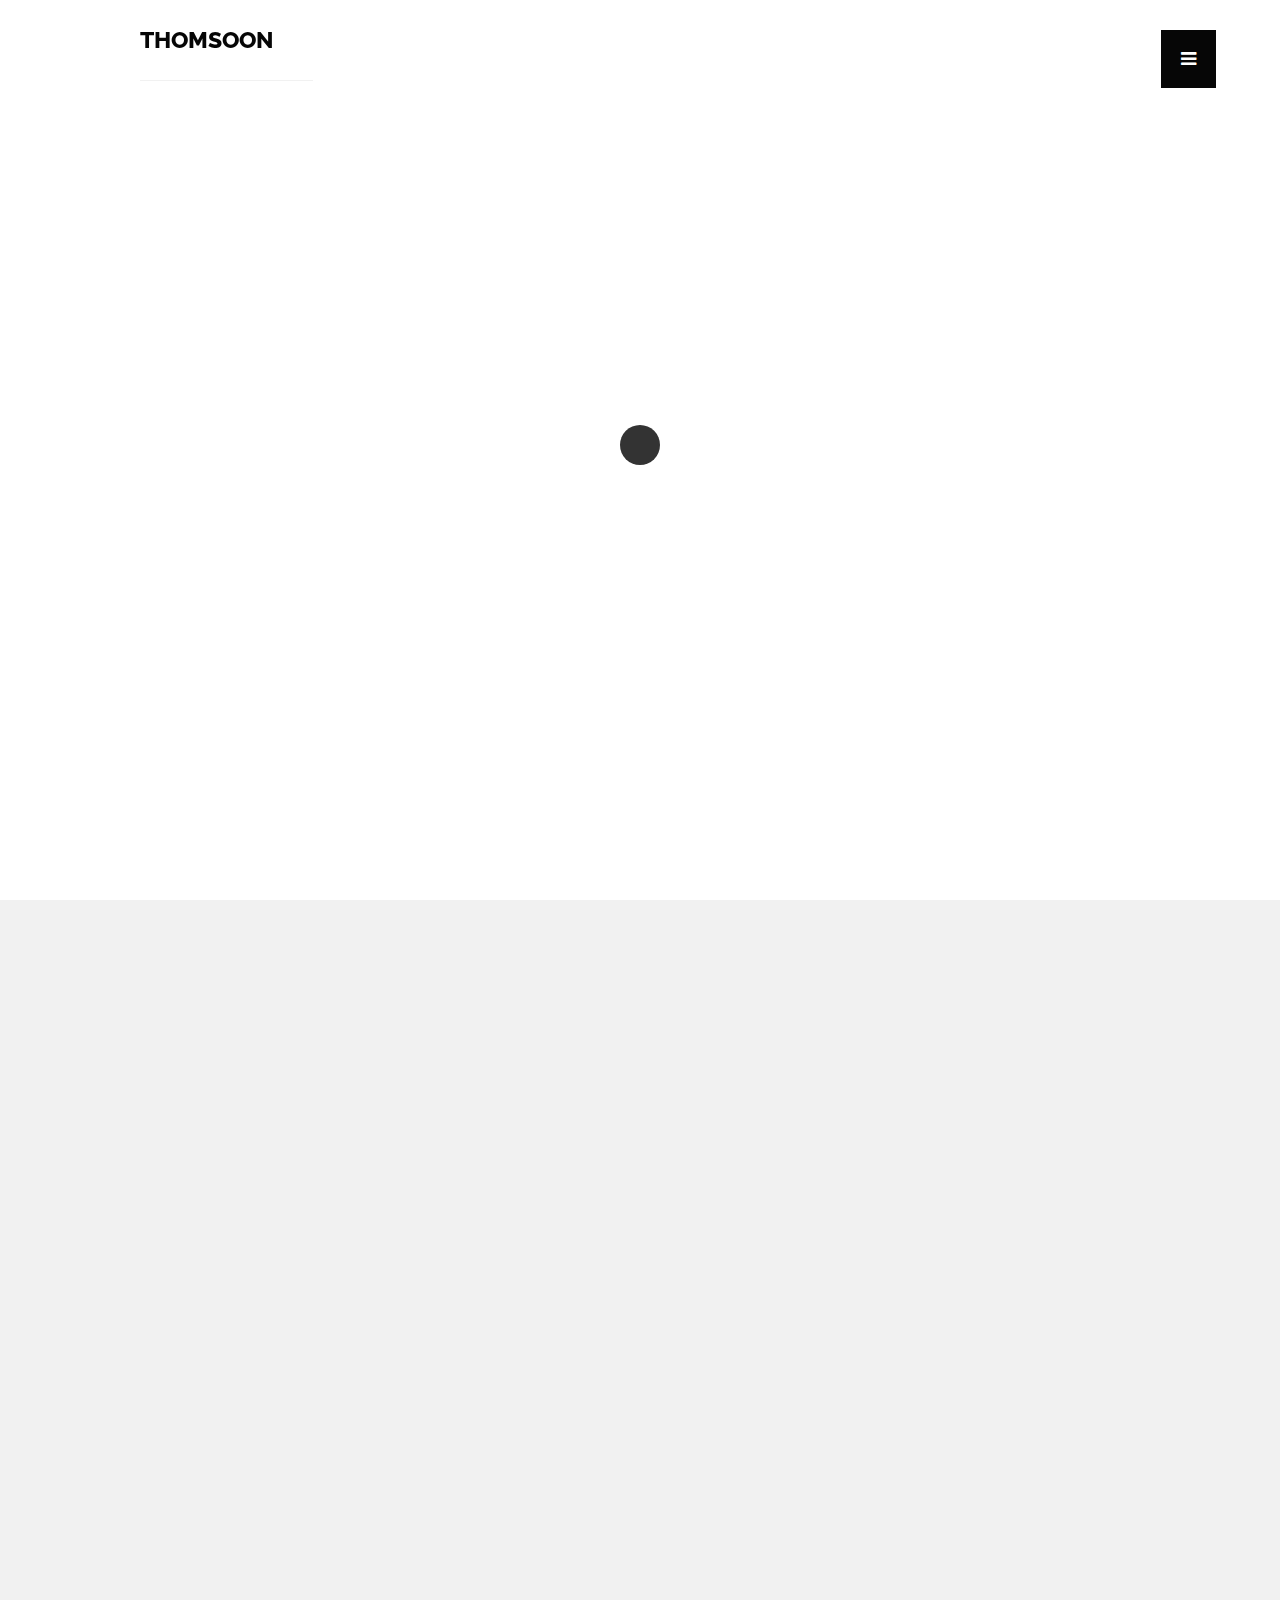
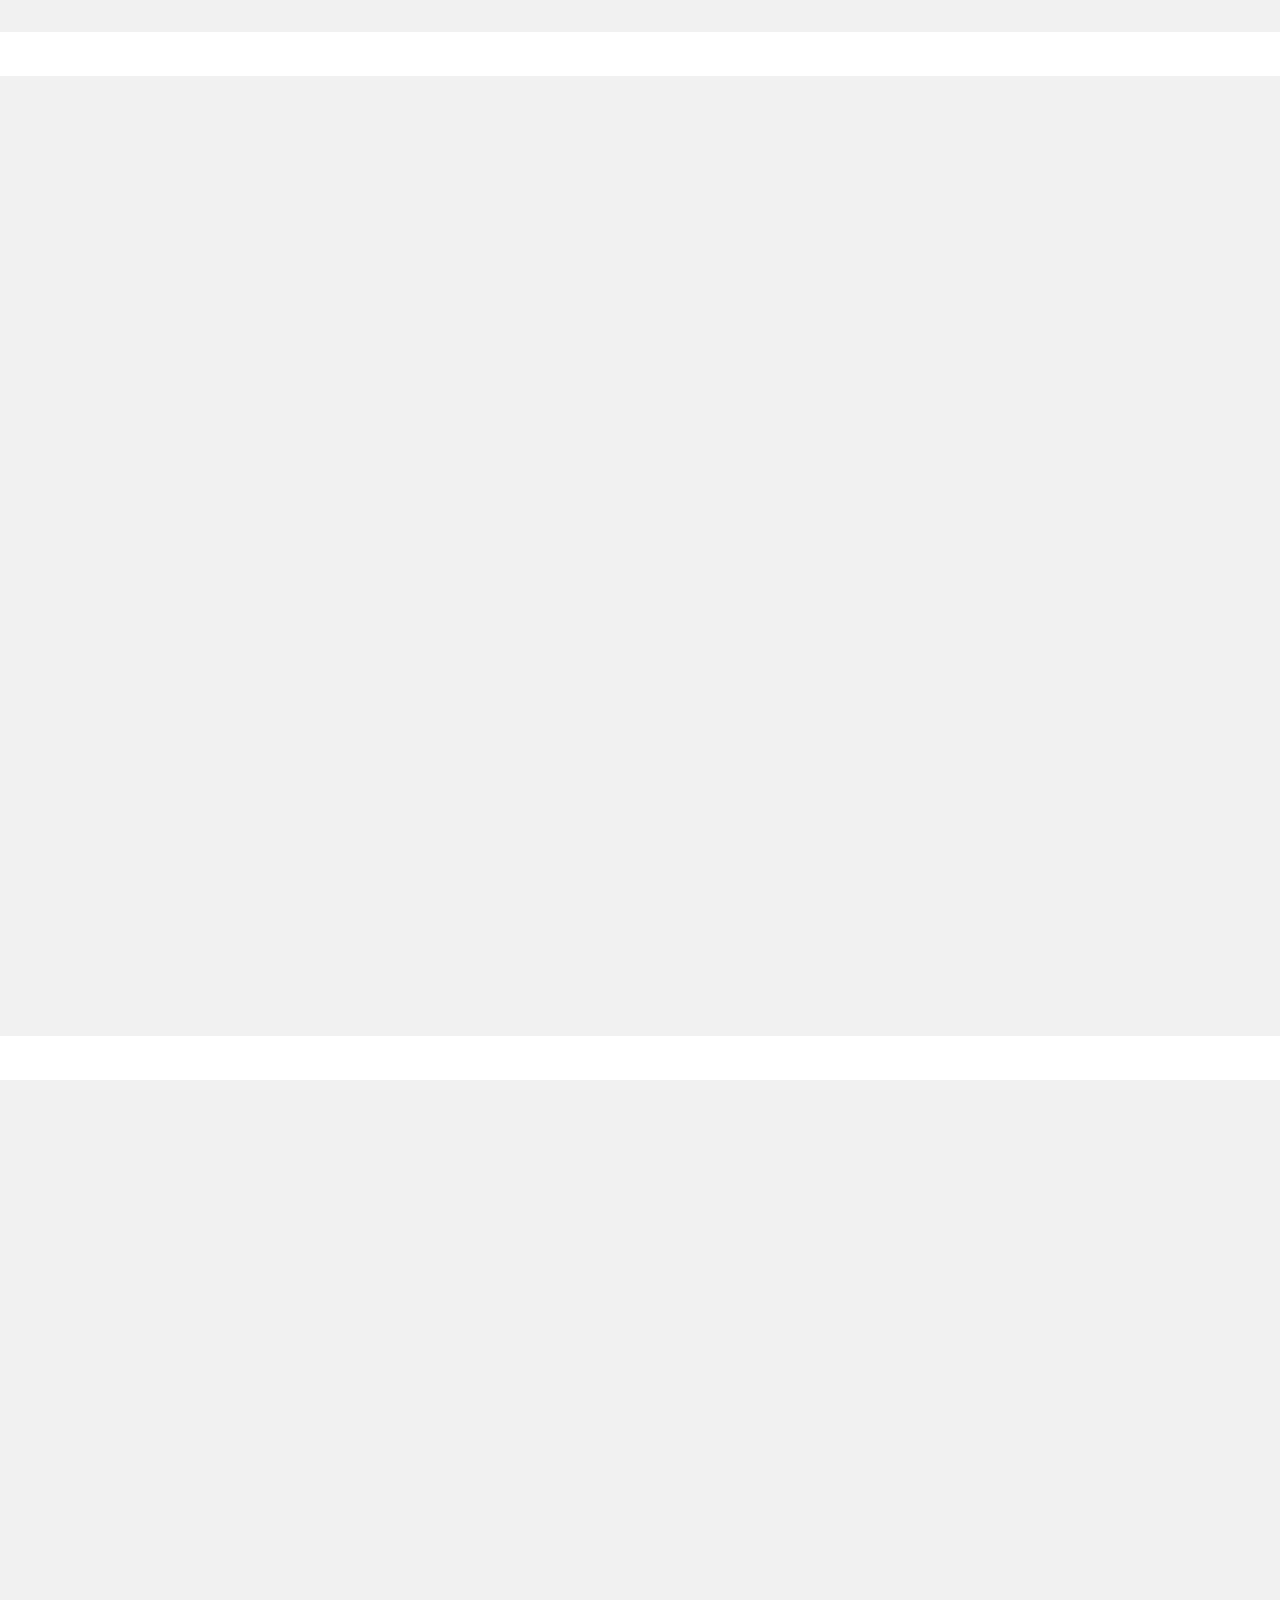
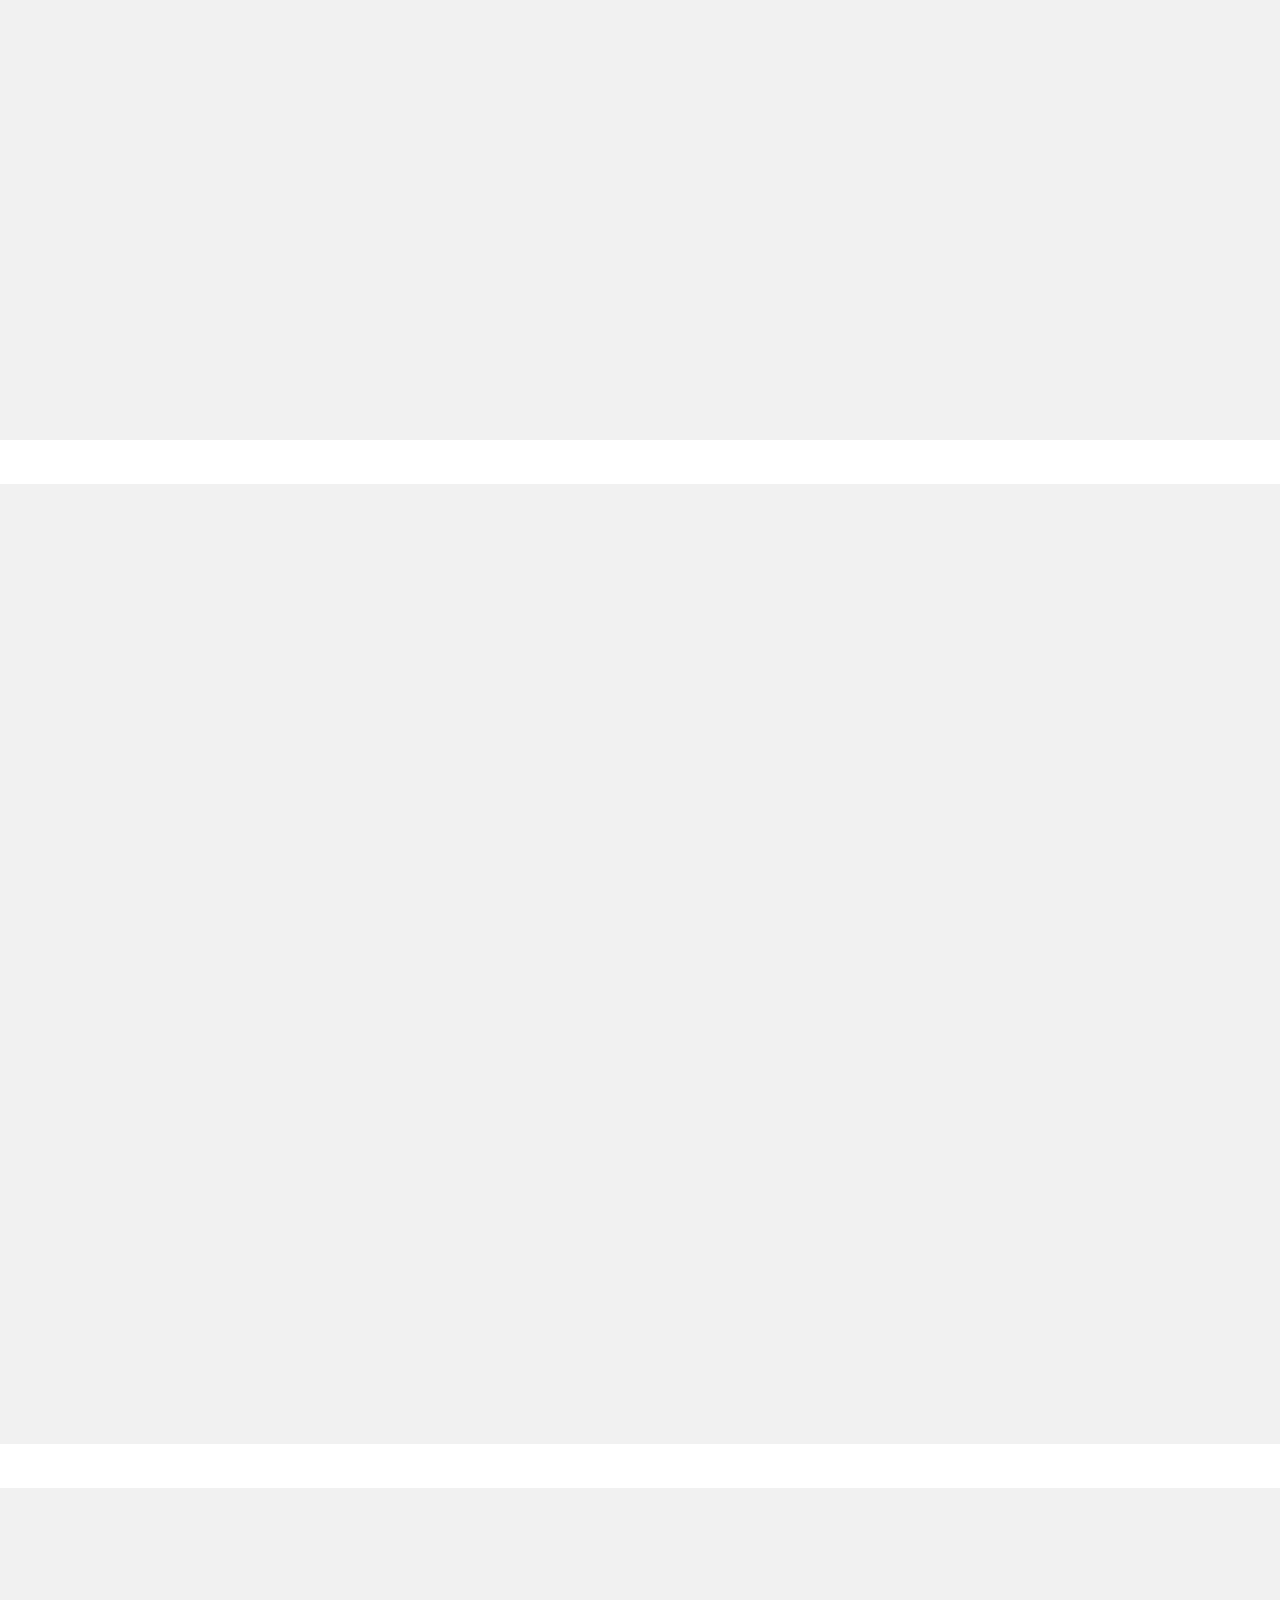
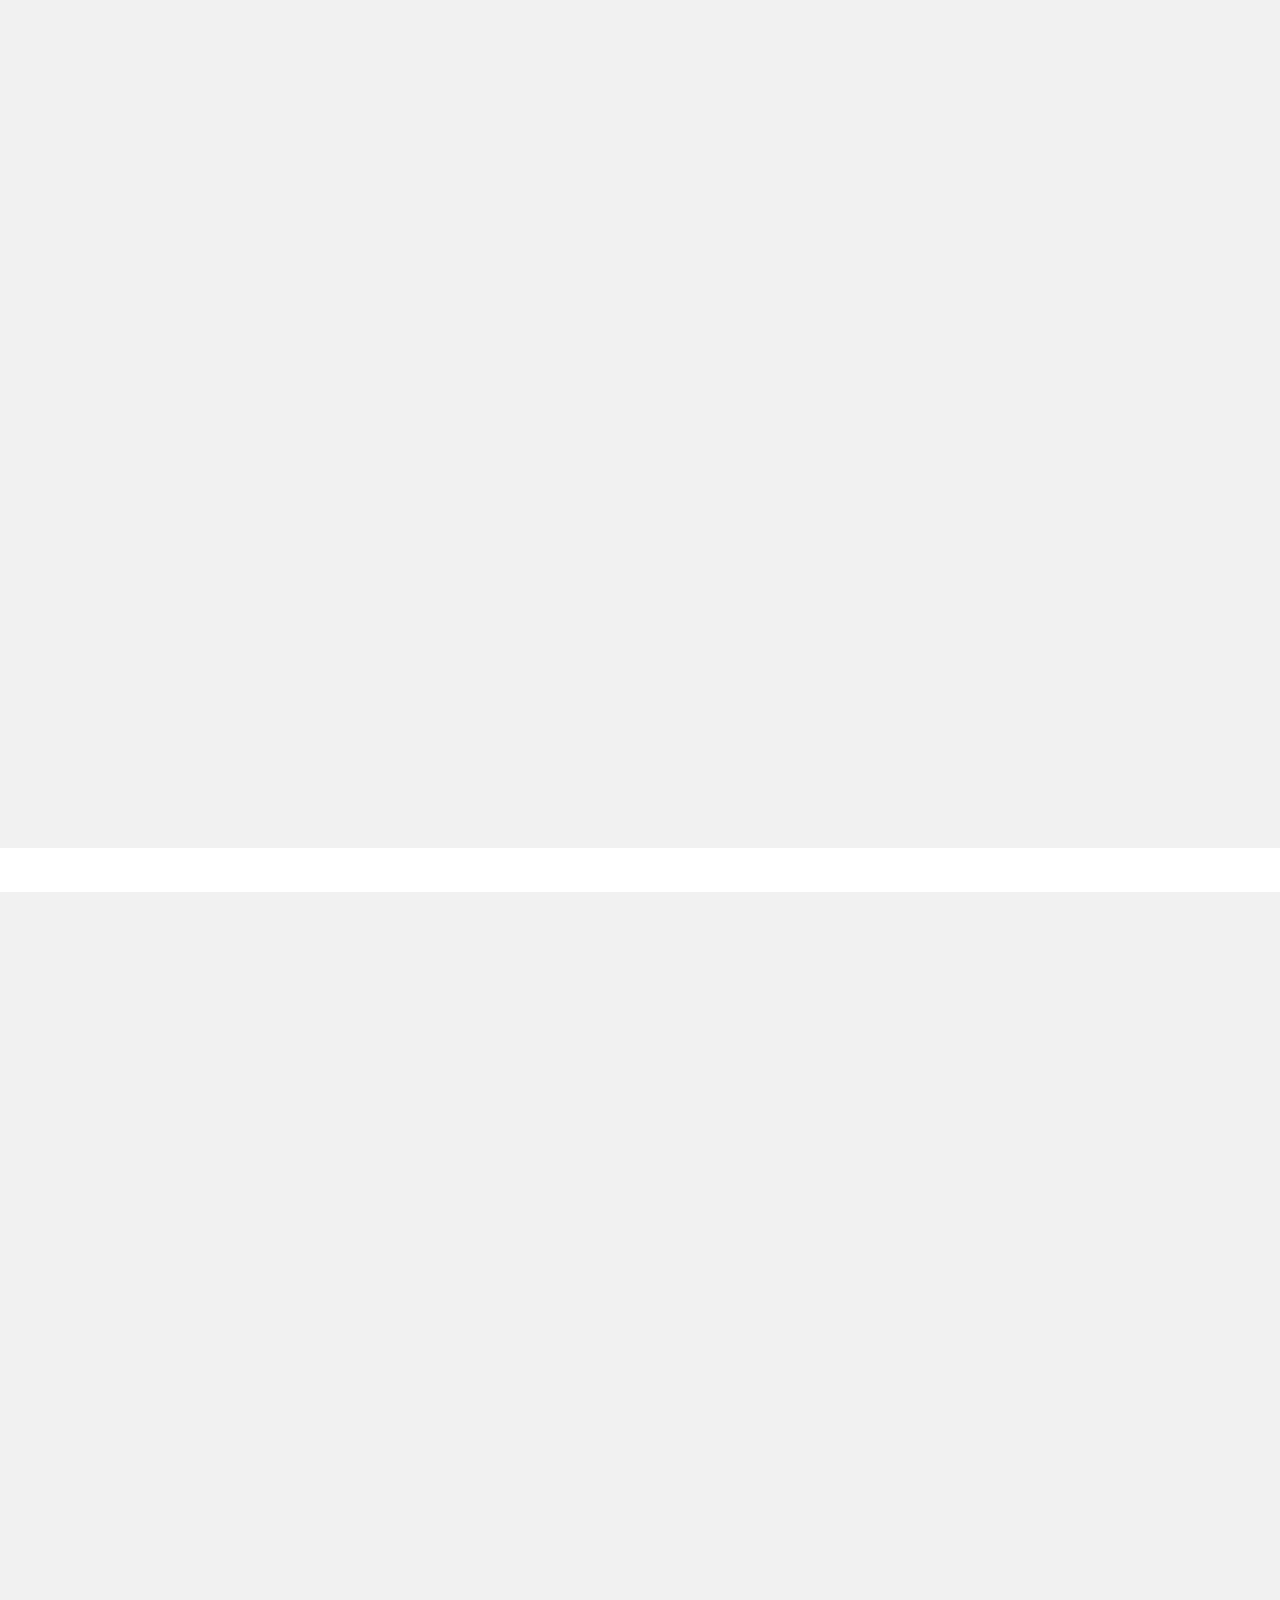
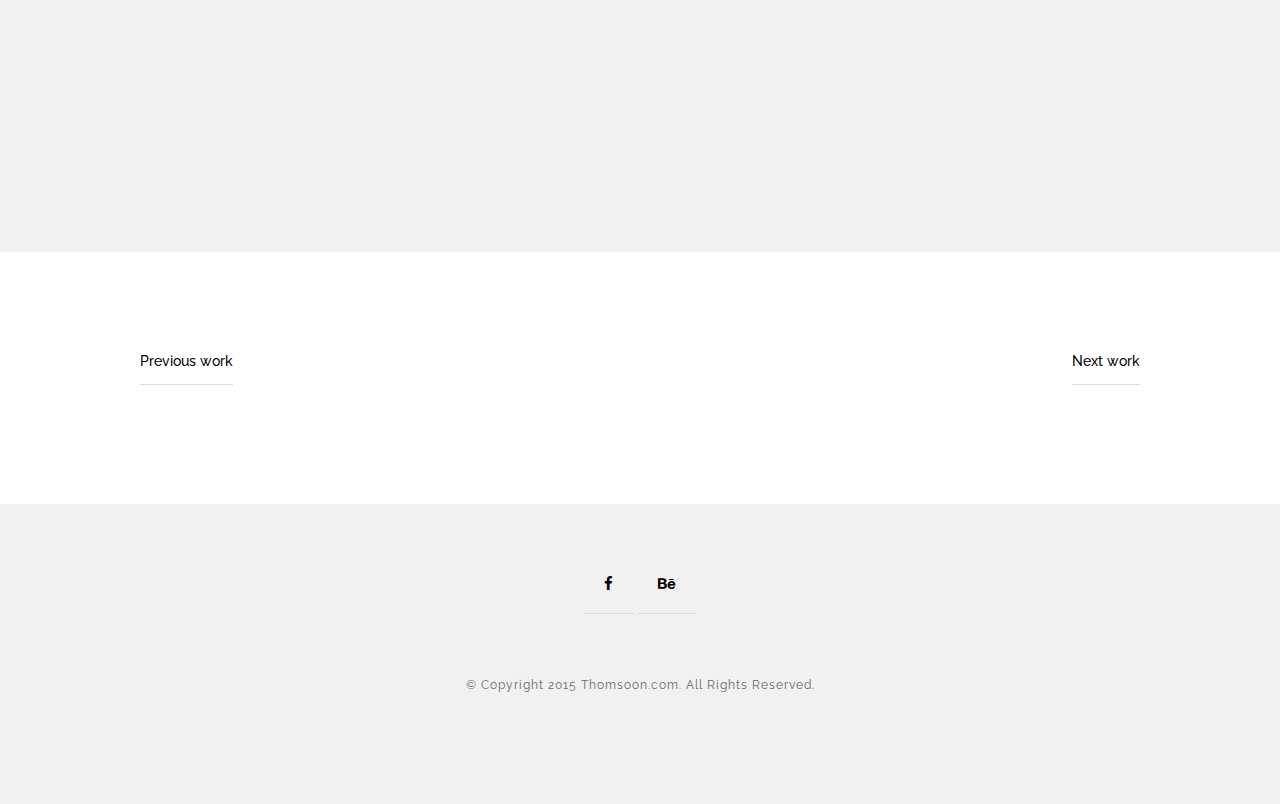
<file: portfolio temp/single-fullscreen.html>
<!doctype html>

<html lang="en">
<head>

  <meta charset="utf-8">
  <title>Single Fullscreen - THOMSOON - Portfolio with grid and modern simplicity style - download now!</title>
  <meta name="description" content="THOMSOON - Single page with minimalist two column description and one photo fullscreen. Download free now with file Photoshop! ">
  <meta name="keywords" content="amore, simplicity, theme, html5, fullscreen photo, portfolio">
  <meta name="viewport" content="width=device-width, initial-scale=1.0"/>
  <meta name="author" content="thomsoon.com">
  <link rel="icon" type="image/png" href="img/icon.png" />

<!--Style-->

  <link rel="stylesheet" href="css/reset.css">
  <link rel="stylesheet" href="css/style.css">
  <link rel="stylesheet" href="css/style-responsive.css">
    
  <link rel="stylesheet" href="http://maxcdn.bootstrapcdn.com/font-awesome/4.3.0/css/font-awesome.min.css">
  
  <!--[if lt IE 9]>
  <script src="http://html5shiv.googlecode.com/svn/trunk/html5.js"></script>
  <![endif]-->
  
</head>

<body>

<!--Preloader-->

<div class="preloader" id="preloader">
    <div class="item">
      <div class="spinner">
      </div>
    </div>
</div>

<div class="opacity-nav">

        <div class="menu-index" id="buttons" style="z-index:999999">
        <i class="fa  fa-close"></i>
        </div>

    <ul class="menu-fullscreen">
      <li><a class="ajax-link" href="index.html">Home</a></li>
      <li><a class="ajax-link" href="projects.html">Projects</a></li>
      <li><a class="ajax-link" href="about-us.html">About us</a></li>
      <li><a class="ajax-link" href="contact.html">Contact</a></li>
    </ul>

</div>


  <!--Header-->
  <header id="fullscreen">
    
      <div class="logo" id="full"><a class="ajax-link" href="index.html">THOMSOON</a></div>
      
        <div class="menu-index" id="button">
        <i class="fa fa-bars"></i>
        </div>
        
  </header>

  <div class="clear"></div>
  
  
  </div>


  <!--Content-->

  <div class="content" id="ajax-content">


        <div class="text-intro">
                    
	          <div class="one-column">
	          
	            <h1>Bespoke</h1>
	            <p>Branding, Website</p>
	            
	          </div>


		          <div class="two-column">
		            <p>
              ABOUT COMPANY<br/><br/>

              The firm identifies and capitalizes on untapped industry opportunities through research, analysis, product development and technical integration thereby increasing visibility and market share for our clients. Businesses without dedicated creative and strategy teams can take advantage of our per project approach, a cost effective and efficient alternative to traditional staffing.
              <br/><br/>
               
              SCOPE OF WORK<br/><br/>
               
              Full corporate identity visual with various versions of the logo. The creative combination of letters of the company name: Bespoke Creative LTD. (B+C+L) gave the following effects work. We used soft nude shades colors which added prestige. Website done in HTML5 + CSS3 responsive version.
              <br/><br/> 
              I encourage you to watch the presentation.		            
		            
		            </p>
		          </div>   
                 				  
                <div class="clear"></div>   				  
                 				        
				        <br/><br/><br/><br/><br/><br/><br/><br/><br/><br/>

            </div>
 
				        
				        <img src="img/full/1.jpg" width="100%"><br/><br/><br/><br/>
				        <img src="img/full/2.jpg" width="100%"><br/><br/><br/><br/>
				        <img src="img/full/3.jpg" width="100%"><br/><br/><br/><br/>
				        <img src="img/full/4.jpg" width="100%"><br/><br/><br/><br/>
				        <img src="img/full/5.jpg" width="100%"><br/><br/><br/><br/>
				        <img src="img/full/6.jpg" width="100%">
        
        
					        <div class="prev-next">
					        
					          <div class="prev-button"><a class="ajax-link" href="single.html">Previous work</a></div>
					          <div class="next-button"><a class="ajax-link" href="projects.html">Next work</a></div>
					
					        </div>
        
    </div>



  <!--Home Sidebar-->

<div id="ajax-sidebar"></div>


  <!--Footer-->

  <footer>

    <div class="footer-margin">
      <div class="social-footer">
        <a href="https://www.facebook.com/thomsooncom"><i class="fa fa-facebook"></i></a>
        <a href="https://www.behance.net/TomaszMazurczak"><i class="fa fa-behance"></i></a>
      
      </div>     
      <div class="copyright">© Copyright 2015 Thomsoon.com. All Rights Reserved.</div>
      

    
    </div>


  </footer>



<!--Scripts-->

  <script src="js/jquery.min.js"></script>
	<script src="js/jquery.easing.min.js"></script>
	<script src="js/modernizr.custom.42534.js" type="text/javascript"></script>
  <script src="js/jquery.waitforimages.js" type="text/javascript"></script>
  <script src="js/typed.js" type="text/javascript"></script>
  <script src="js/masonry.pkgd.min.js" type="text/javascript"></script>  
  <script src="js/imagesloaded.pkgd.min.js" type="text/javascript"></script>    
  <script src="js/jquery.jkit.1.2.16.min.js"></script>
 
  <script src="js/script.js" type="text/javascript"></script>
  
	<script>
    $('#button, #buttons').on('click', function() {
      $( ".opacity-nav" ).fadeToggle( "slow", "linear" );
    // Animation complete.
    });
  </script>


</body>
</html>
</file>
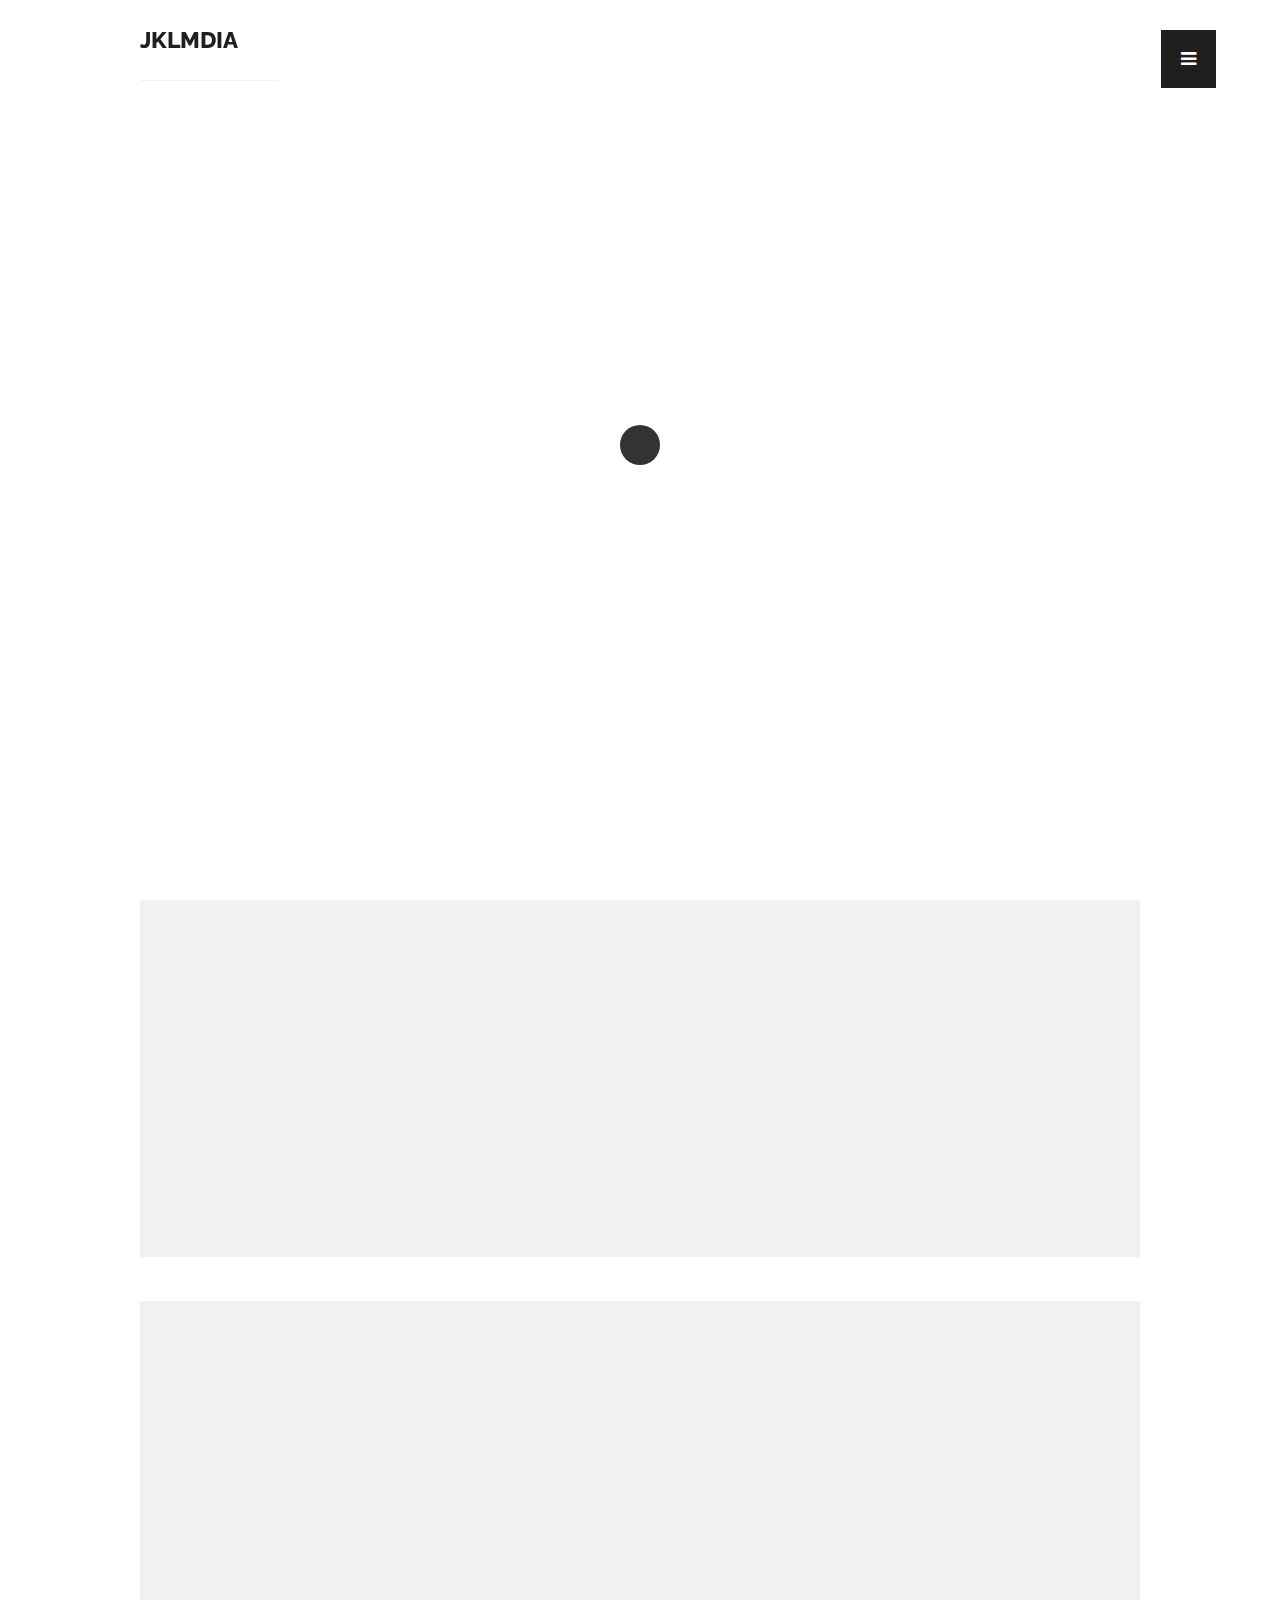
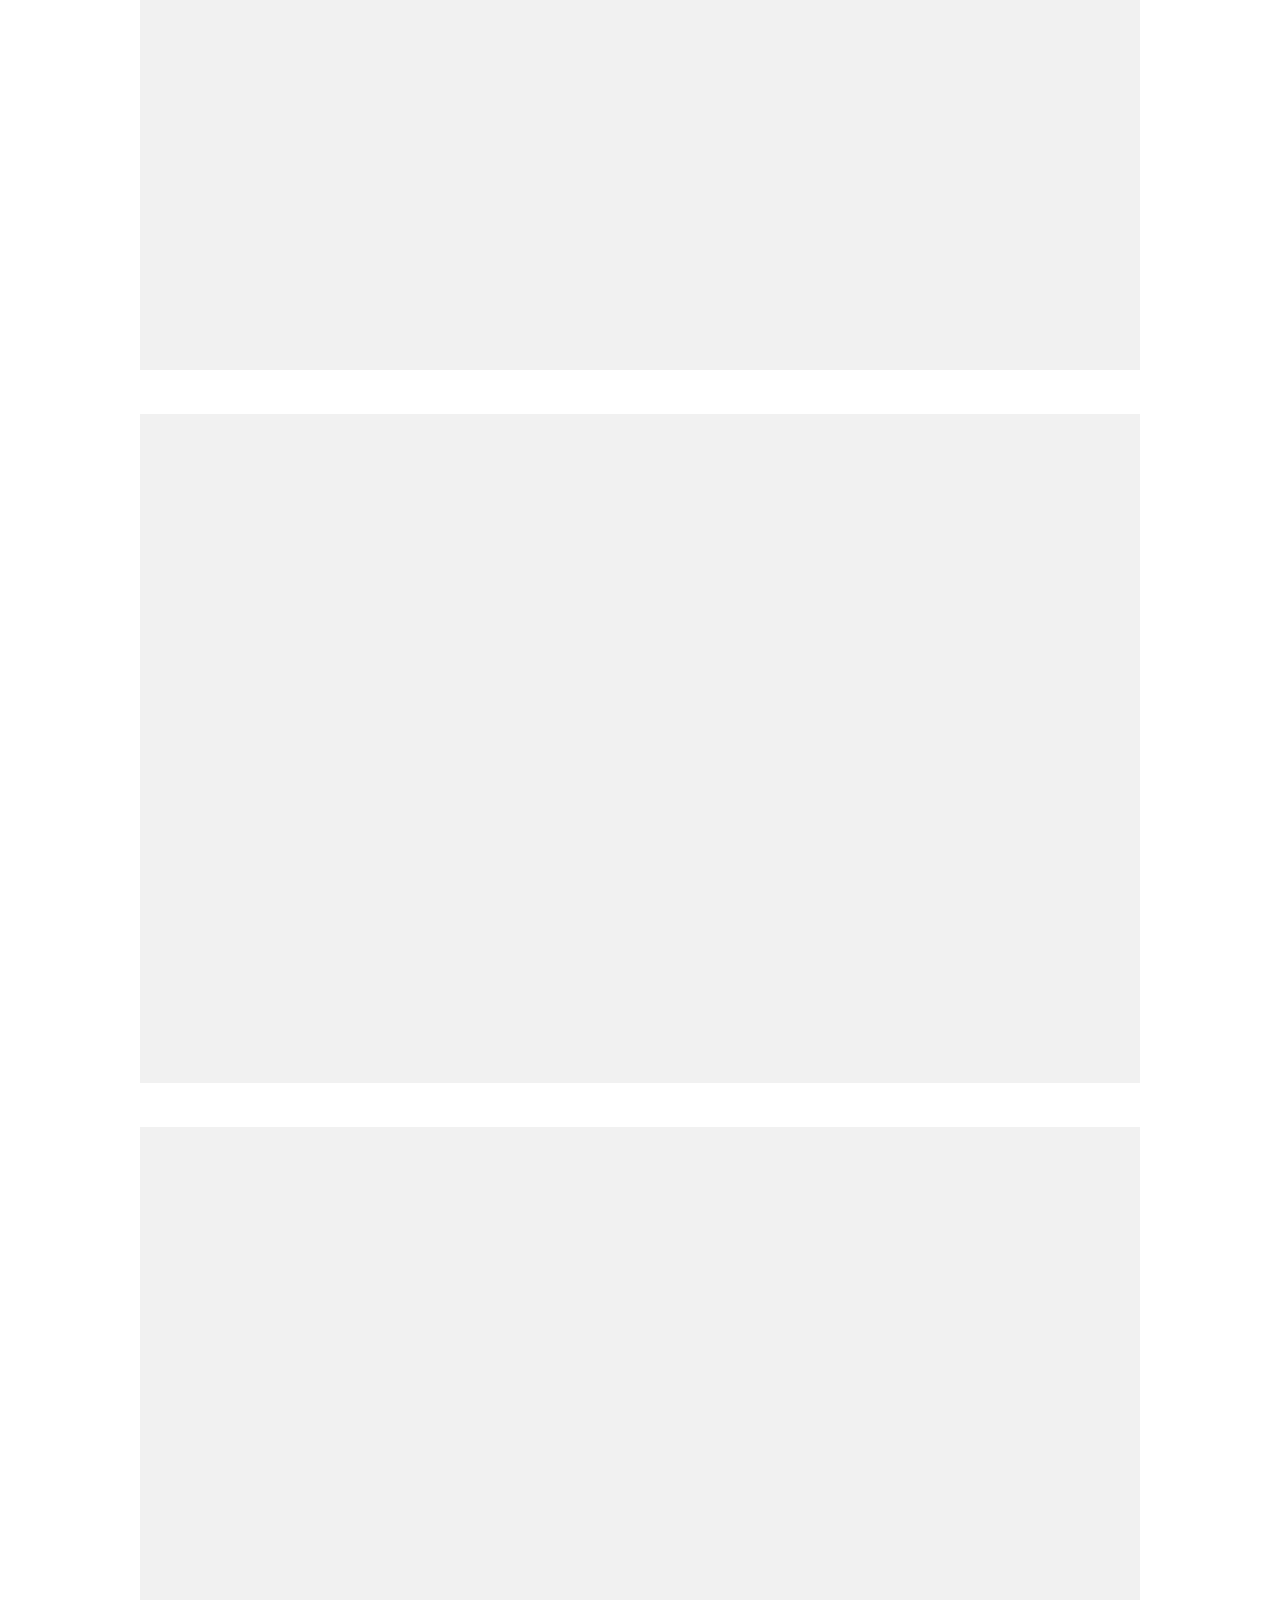
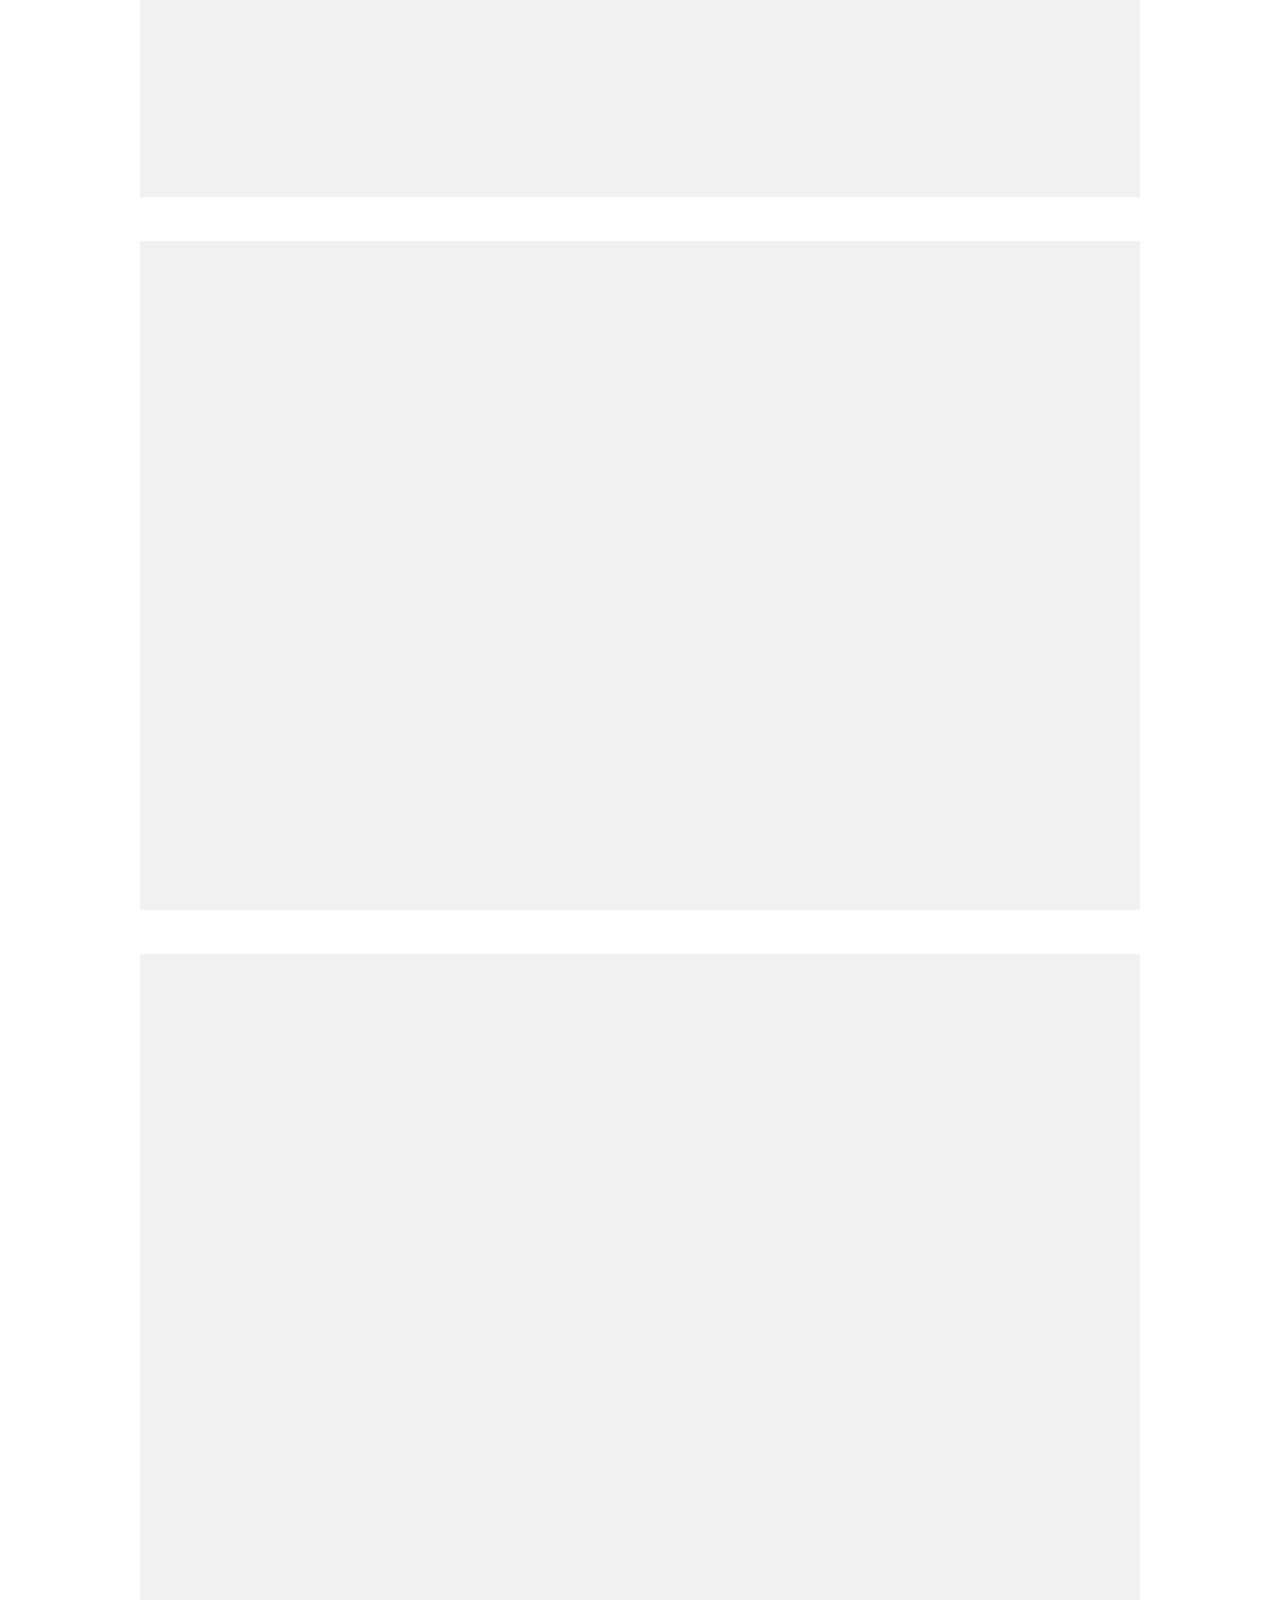
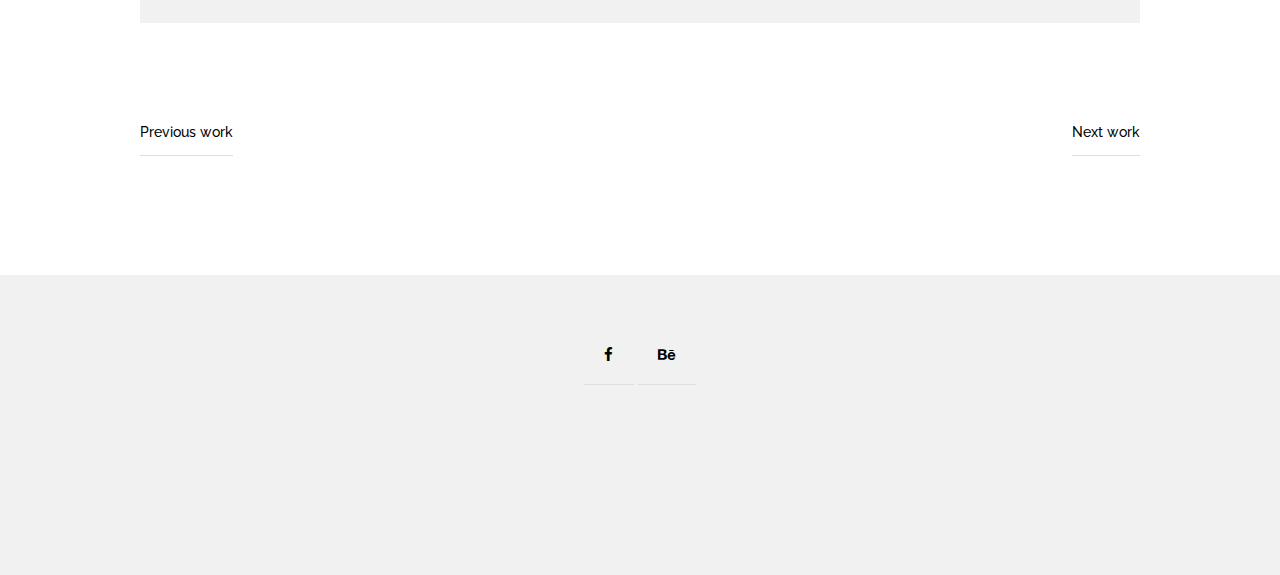
<file: portfolio temp/single.html>
<!doctype html>

<html lang="en">
<head>

  <meta charset="utf-8">
  <title>Folio1</title>
  <meta name="viewport" content="width=device-width, initial-scale=1.0"/>
  <meta name="author" content="thomsoon.com">
  <link rel="icon" type="image/png" href="img/icon.png" />

<!--Style-->

  <link rel="stylesheet" href="css/reset.css">
  <link rel="stylesheet" href="css/style.css">
  <link rel="stylesheet" href="css/style-responsive.css">
  
  <link rel="stylesheet" href="http://maxcdn.bootstrapcdn.com/font-awesome/4.3.0/css/font-awesome.min.css">
  
  <!--[if lt IE 9]>
  <script src="http://html5shiv.googlecode.com/svn/trunk/html5.js"></script>
  <![endif]-->
  
</head>

<body>

<!--Preloader-->

<div class="preloader" id="preloader">
    <div class="item">
      <div class="spinner">
      </div>
    </div>
</div>

<div class="opacity-nav">

        <div class="menu-index" id="buttons" style="z-index:999999">
        <i class="fa  fa-close"></i>
        </div>

    <ul class="menu-fullscreen">
      <li><a  href="index.html">Home</a></li>
      <li><a  href="projects.html">Projects</a></li>
      <li><a href="about-us.html">About us</a></li>
      <li><a  href="contact.html">Contact</a></li>
    </ul>

</div>


  <!--Header-->
  <header id="fullscreen">
    
      <div class="logo" id="full"><a class="ajax-link" href="index.html">JKLMDIA</a></div>
      
        <div class="menu-index" id="button">
        <i class="fa fa-bars"></i>
        </div>
        
  </header>

  <div class="clear"></div>

  <!--Content-->

  <div class="content" id="ajax-content">


        <div class="text-intro">

          <h1>PIXEL DESIGN</h1>
          
                    
	          <div class="one-column">
	            <p>Branding, Website</p>
	          </div>


		          <div class="two-column">
		            <p>Pixel Design is startup company. PD specializes in creating logos and branding. They have own stationery printed for clients.The logo has been created in combination of two letters P + D. It was created about 10 logos. Finally, we chose one of them by the end of the refinement. For the logo was created brandbook and complete visual identity.<br/><br/>Additionally I create simple landing page intro website. On the website is videos & images slider. Moreover is content of the services and contact. The plan is to create an online store. More on website soon...</p>
		          </div>   
                 				  
                <div class="clear"></div>   				  
                 				        
				        <br/><br/><br/><br/><br/><br/><br/><br/><br/><br/>
				        
				        <img src="img/single/1.jpg" width="100%"><br/><br/><br/><br/>
				        <img src="img/single/2.jpg" width="100%"><br/><br/><br/><br/>
				        <img src="img/single/3.jpg" width="100%"><br/><br/><br/><br/>
				        <img src="img/single/4.jpg" width="100%"><br/><br/><br/><br/>
				        <img src="img/single/5.jpg" width="100%"><br/><br/><br/><br/>
				        <img src="img/single/6.jpg" width="100%">
        
        
					        <div class="prev-next">
					        
					          <div class="prev-button"><a class="ajax-link" href="single-fullscreen.html">Previous work</a></div>
					          <div class="next-button"><a class="ajax-link" href="projects.html">Next work</a></div>
					
					        </div>
            </div>
        
    </div>



  <!--Home Sidebar-->

<div id="ajax-sidebar"></div>


  <!--Footer-->

  <footer>

    <div class="footer-margin">
      <div class="social-footer">
        <a href="https://www.facebook.com/thomsooncom"><i class="fa fa-facebook"></i></a>
        <a href="https://www.behance.net/TomaszMazurczak"><i class="fa fa-behance"></i></a>
      
      </div>     
 
    </div>


  </footer>



<!--Scripts-->

  <script src="js/jquery.min.js"></script>
	<script src="js/jquery.easing.min.js"></script>
	<script src="js/modernizr.custom.42534.js" type="text/javascript"></script>
  <script src="js/jquery.waitforimages.js" type="text/javascript"></script>
  <script src="js/typed.js" type="text/javascript"></script>
  <script src="js/masonry.pkgd.min.js" type="text/javascript"></script>  
  <script src="js/imagesloaded.pkgd.min.js" type="text/javascript"></script>    
  <script src="js/jquery.jkit.1.2.16.min.js"></script>
 
  <script src="js/script.js" type="text/javascript"></script>
  
	<script>
    $('#button, #buttons').on('click', function() {
      $( ".opacity-nav" ).fadeToggle( "slow", "linear" );
    // Animation complete.
    });
  </script>


</body>
</html>
</file>
<file: portfolio temp/css/style.css>
@import url(http://fonts.googleapis.com/css?family=Raleway:400,300,500,600,700,800,900,100,200);

body{
  font-family: 'Raleway', sans-serif;
  font-size:14px;
  font-weight: 400;
  overflow-y:scroll;
  -webkit-font-smoothing: antialiased;
}

::selection {
		background: #000;
		color: #fff;
		text-shadow: none;
	}
	
	::-moz-selection {
		background: #000;
		color: #fff;
		text-shadow: none;
	}

p{
  font-family: 'Raleway', sans-serif;
  font-size:14px;
  font-weight: 400;
}

a{
  text-decoration:none;
  -webkit-transition: all 0.2s ease-in;
	-moz-transition: all 0.2s ease-in;
	-ms-transition: all 0.2s ease-in;
	-o-transition: all 0.2s ease-in;
	transition: all 0.2s ease-in; 
	border-bottom:1px solid #dedede;
}

a:focus {
  outline:none;
}

strong{
  font-weight:700;

}

/*
**************************
PRELOADER
**************************
*/

.preloader{
  position:fixed;
  top:0;
  width:100%;
  height:100%;
  background:white;
  z-index:999;
}
 
.preloader .item{
  position:absolute;
  width:50px;
  height:50px;
  left:50%;
  top:50%;
  margin-left:-25px;
  margin-top:-25px;
} 

.spinner {
  width: 40px;
  height: 40px;
  margin: 0px auto;
  background-color: #333;
  border-radius: 100%;  
  -webkit-animation: scaleout 1.0s infinite ease-in-out;
  animation: scaleout 1.0s infinite ease-in-out;
}

@-webkit-keyframes scaleout {
  0% { -webkit-transform: scale(0.0) }
  100% {
    -webkit-transform: scale(1.0);
    opacity: 0;
  }
}

@keyframes scaleout {
  0% { 
    transform: scale(0.0);
    -webkit-transform: scale(0.0);
  } 100% {
    transform: scale(1.0);
    -webkit-transform: scale(1.0);
    opacity: 0;
  }
}





/*
**************************
NAVIGATION OPACITY
**************************
*/



.opacity-nav{
  position:fixed;
  display:none;
  width:100%;
  height:100%;
  top:0;
  z-index:9999;
  background: black;
  opacity:.80;
}

ul.menu-fullscreen{
  width: 100%;
  top: 50%;
  position: absolute;
  height: 280px;
  margin-top: -140px;
}

ul.menu-fullscreen li{
  font-size:35px;
  text-align:center;
  line-height:70px;
  font-weight:500;
}

ul.menu-fullscreen li > a{
  color:#111111;
  border:0;
}

ul.menu-fullscreen li > a:hover{
  color:#ffffff;
}


#full{
  width:1140px;
  position: relative;
  top:0;
  margin:0 auto;
  z-index: 9997;
}


#fullscreen{
  display:none;
  position:absolute;
  top:0;
  width:100%;
  margin:0 auto;
  height:80px;
  z-index: 9998;
}

/*
**************************
HEADER
**************************
*/

header.boxed{
  position:fixed;
  width:100%;
  margin:0 auto;
  height:80px;
  z-index:9999;
  display:none;
  background:none;
  top:0;
    -webkit-transition: background 0.2s ease-in;
	-moz-transition: background 0.2s ease-in;
	-ms-transition: background 0.2s ease-in;
	-o-transition: background 0.2s ease-in;
	transition: background 0.2s ease-in; 
}

header.boxed .header-margin{
  width:1140px;
  margin:0 auto;
}

header.boxed .header-margin-mini{
  width:90%;
  margin:0 auto;
}


ul.social-icon{
  float:right;
}

ul.social-icon a{
  float:right;
  font-size:15px;
  border-bottom:0;
  color:black;
  padding-right:0px !important;
}

ul.social-icon a:hover{
  color:#c3c3c3;
}

.menu-index{
  position: fixed;
  right: 5%;
  top: 30px;
  z-index: 99999;
  padding:20px;
  background:black;
  cursor:pointer;
}


.menu-index i{
  float:right;
  font-size:18px;
  color:white;
  padding-right:0px !important;
}

.menu-index i:hover{
  color:#c3c3c3;
}


ul.menu-icon{
  float:right;
}

ul.menu-icon a{
  float:right;
  font-size:19px;
  color:white;
  padding-right:0px !important;
}

ul.menu-icon i{
  padding:20px;
  background:black;
}

ul.menu-icon a:hover{
  color:#c3c3c3;
}

header a{
  color:#000000;
}

ul.header-nav{
  width:60%;
  float:left;
}

header .logo > a{
  font-size:23px;
  font-weight:800;
  float:left;
  line-height:80px;
  
  padding-right:40px;
  border-bottom: 1px solid #f1f1f1;
}

header .logo > a:hover{
  color:#c3c3c3;
}

header li{
  text-transform:uppercase;
  list-style-type: none; margin: 0 auto; float: left;
}

header li > a{
  font-size:13px;
  color:#c3c3c3;
  padding-right:25px;
  padding-left:25px;
  font-weight:800;
  line-height:80px;
  display:inline-block;  
  border-bottom:0;
}

header li > a:hover{
  color:#000000;
}

header li > a #active{
  color:#000000;
}

header li ul{
  overflow: hidden; display: none; background: #f9f9f9; z-index:20;
}

header li ul li a{
  line-height:50px;
  padding-left:30px; 
  width:260px;
}

header li:hover ul{
  position: absolute; padding: 0; display: block; width: 260px;
}



/*
**************************
CONTENT
**************************
*/

.hero-image{
  position:relative; 
  width:100%; 
  top:0; 
  height:400px; 
  background: url('../img/full/full.jpg') center center;
  -webkit-background-size: cover;
  -moz-background-size: cover;
  -o-background-size: cover;
  background-size: cover;  
  
}

.one-column{
  width:40%;
  position:relative;
  float:left;
}

.two-column{
  width:60%;
  position:relative;
  float:left;
}

.one-column p{
  width:70% !important;
}

.two-column p{
  width:100% !important;
}

.clear{
  clear:both;
}

.content{
  position:relative;
  width:1140px;
  margin:50px auto;
}


.content .text-intro{
  width: 1140px;
  margin-top: 150px;
  margin: 150px auto 0;
}

.content .text-intro h1{
  font-size:43px;
  width:40%;
  text-transform:uppercase;
  color:#000000;
  font-weight:900;
  line-height:70px;
}

.content .text-intro p{
  font-size:13px;
  color:#8d8d8d;
  margin-top:30px;
  font-weight:400;
  line-height:22px;
  letter-spacing:1px;
  width:40%;
}

        .typed-cursor{
            opacity: 1;
            font-weight: 900;
            -webkit-animation: blink 0.7s infinite;
            -moz-animation: blink 0.7s infinite;
            -ms-animation: blink 0.7s infinite;
            -o-animation: blink 0.7s infinite;
            animation: blink 0.7s infinite;
        }
        @-keyframes blink{
            0% { opacity:1; }
            50% { opacity:0; }
            100% { opacity:1; }
        }
        @-webkit-keyframes blink{
            0% { opacity:1; }
            50% { opacity:0; }
            100% { opacity:1; }
        }
        @-moz-keyframes blink{
            0% { opacity:1; }
            50% { opacity:0; }
            100% { opacity:1; }
        }
        @-ms-keyframes blink{
            0% { opacity:1; }
            50% { opacity:0; }
            100% { opacity:1; }
        }
        @-o-keyframes blink{
            0% { opacity:1; }
            50% { opacity:0; }
            100% { opacity:1; }
        }

/*
**************************
HOME SIDEBAR
**************************
*/

.home-sidebar{
  top:0;
  position:absolute;
  width:33.3333%;
  right:0;
  height:100%;
  background:#f4f4f4;
  z-index:9;
  overflow:hidden;
  background-size:50%;
}

.parallax{
  position:absolute;
}

.parallax-option{
  position:absolute; width:5%; height:100%; 
  mix-blend-mode:normal;
}

.parallax-option1{
  position:absolute; 
  width:100%; 
  height:100%; 
  mix-blend-mode:screen;
  opacity:;
}

.parallax-option2{
  position:absolute; 
  width:100%; 
  height:100%; 
  mix-blend-mode:screen;
  transform:rotate(10deg);
  opacity:;
}


/*
**************************
PORTFOLIO GRID
**************************
*/

.prev-next{
  width:100%;
  max-width:1170px;
  margin:0 auto;
  padding-top:100px;
}

.prev-next a{
  color:black;
  font-weight:500;
  padding-bottom: 15px;
}

.prev-next a:hover{
  border-bottom:1px solid black;
}

.prev-button{
  width:50%;
  position:relative;
  float:left;
  text-align:left;
}

.next-button{
  width:50%;
  position:relative;
  float:left;
  text-align:right;
}


#ajax-content{width:100%;}

.portfolio-grid{
  width:1170px;
  position:relative;
  margin: 30px auto;
  overflow:hidden;
}

#portfolio-sidebar{
  width: 780px !important;
  padding-right: 390px;

}

li.grid-item{
  width:360px;
  position:relative;
  float:left;
  padding:15px;
}

.grid-hover{
  position: absolute;
  width:360px;
  height: 100%;
  top:0;
  background: white;
  z-index: 2;
  opacity: 0;
  -webkit-transition: all 0.2s ease-in;
	-moz-transition: all 0.2s ease-in;
	-ms-transition: all 0.2s ease-in;
	-o-transition: all 0.2s ease-in;
	transition: all 0.2s ease-in; 
}

.grid-hover:hover{
  opacity: 0.9;
}

.grid-hover h1{
  font-size:23px;
  bottom:80px;
  left:40px;
  position:absolute;
  text-transform:uppercase;
  color:#000000;
  letter-spacing:1px;
  font-weight:900;
  line-height:50px;
}

.grid-hover p{
  font-size:13px;
  bottom:40px;
  left:40px;
  position:absolute;
  color:#686868;
  letter-spacing:1px;
  font-weight:400;
  line-height:50px;
}

li.grid-item img{
  width:360px;
}

/*
**************************
FOOTER
**************************
*/

#footer-box{height:150px; margin-top:75px;}

footer{
  background: #f1f1f1;
  width:100%;
  margin-top:150px;
  height:300px;
  overflow:hidden;
  position:relative;
  z-index:10;
}

.footer-margin{
  width:1140px;
  margin: 30px auto;
  line-height: 100px;
}

#footer-left{text-align:left;}

.footer-margin .copyright{
  color: #686868;
  letter-spacing: 1px;
  font-size: 12px;
  width: 100%;
  text-align:center;
  float: left;
}

.footer-margin .social-footer{
  color: #686868;
  letter-spacing: 1px;
  font-size: 13px;
  width: 100%;
  text-align:center;
  float: left;
}

.footer-margin .social-footer a{
  font-size:15px;
  color:black;
  padding: 20px;
}

.footer-margin .social-footer a:hover{
  color:#c3c3c3;
}


/*
**************************
CONTACT
**************************
*/

.contact-one, .contact-two{
  width:30%;
  padding-right:3%;
  position:relative;
  float:left;
}

.contact-three{
  width:33%;
  position:relative;
  float:left;
}

.contact-one p, .contact-two p, .contact-three p{
  width:100% !important;
}

input{

  width:100%;
  height:40px;
  background:#f8f7f7;
  border:0;
  color:#000000;
  font-weight:500;
  line-height:40px;
  font-family: 'Raleway', sans-serif;
  margin-bottom:10px;
  font-size:13px;
  padding-left:15px;
  -webkit-box-sizing: border-box; /* Safari/Chrome, other WebKit */
  -moz-box-sizing: border-box;    /* Firefox, other Gecko */
  box-sizing: border-box;         /* Opera/IE 8+ */
}

input.button-submit{

  width:220px;
  height:40px;
  background:#f8f7f7;
  font-weight:500;
  border:0;
  font-family: 'Raleway', sans-serif;
  color:#000000;
  float:right;
  font-weight:900;
  line-height:40px;
  font-size:13px;
}

input:focus{
  background:#f4f4f4; 
}

textarea{

  width:100%;
  height:40px;
  border:0;
  line-height:40px;
  background:#f8f7f7;
  color:#000000;
  font-size:13px;
  font-family: 'Raleway', sans-serif;
  font-weight:500;
  margin-bottom:10px;
  padding:0 0 0 15px;
  -webkit-box-sizing: border-box; /* Safari/Chrome, other WebKit */
  -moz-box-sizing: border-box;    /* Firefox, other Gecko */
  box-sizing: border-box;         /* Opera/IE 8+ */
    -webkit-transition: all 0.2s ease-in;
	-moz-transition: all 0.2s ease-in;
	-ms-transition: all 0.2s ease-in;
	-o-transition: all 0.2s ease-in;
	transition: all 0.2s ease-in; 
}

textarea:focus{background:#f4f4f4; height:250px;}
</file>
<file: portfolio temp/css/style-responsive.css>
@media all and (max-width: 1330px) and (min-width: 1180px) {

  header.boxed .header-margin{
    width:1000px;
  }

  .content .text-intro{
    width:1000px;
  }

  .footer-margin{
    width:1000px;
  }

  .content .text-intro h1, .content .text-intro p{
    width:60%;
  }

  #full{
    width:1000px;
  }

  .prev-next{
    max-width:1000px;
  }


  /*
  **************************
  Portfolio Grid
  **************************
  */

  #portfolio-sidebar{

    width: 710px !important;
    padding-right: 320px;
  }

  .portfolio-grid{

    width:1030px;

  }

  .grid-hover, li.grid-item, li.grid-item img{
    width:312px;
  }


}


@media all and (max-width: 1179px) and (min-width: 1024px) {


  header.boxed .header-margin{
    width:800px;
  }

  .content .text-intro{
    width:800px;
  }

  .footer-margin{
    width:800px;
  }

  .content .text-intro h1, .content .text-intro p{
    width:60%;
  }

  #full{
    width:800px;
  }

  .prev-next{
    max-width:800px;
  }


  /*
  **************************
  Portfolio Grid
  **************************
  */

  #portfolio-sidebar{

    width: 580px !important;
    padding-right: 250px;
  }

  .portfolio-grid{

    width:830px;

  }

  .grid-hover, li.grid-item, li.grid-item img{
    width:246px;
  }

}


@media all and (max-width: 1023px) and (min-width: 769px) {


  header.boxed .header-margin{
    width:600px;
  }

  .content .text-intro{
    width:600px;
  }

  .footer-margin{
    width:600px;
  }

  .content .text-intro h1, .content .text-intro p{
    width:100%;
  }

  #full{
    width:600px;
  }

  .prev-next{
    max-width:600px;
  }
  
  .home-sidebar{
    display:none;
  }
  
  ul.header-nav{
    width:50%;
  
  }
  
  header li > a{
    padding-right: 15px;
    padding-left: 15px;
  }
 


  /*
  **************************
  Portfolio Grid
  **************************
  */

  #portfolio-sidebar{

    width:630px !important;
    padding-right: 0;
  }

  .portfolio-grid{
    width:630px;
  }

  .grid-hover, li.grid-item, li.grid-item img{
    width:282px;
  }

}



@media all and (max-width: 768px) and (min-width: 481px) {


  header.boxed .header-margin{
    width:400px;
  }

  .content .text-intro{
    width:400px;
  }

  .footer-margin{
    width:400px;
  }

  .content .text-intro h1, .content .text-intro p{
    width:100% !important;
  }

  #full{
    width:400px;
    display:block !important;
  }

  .menu-index{
    display:block !important;
  }

  .prev-next{
    max-width:400px;
  }
  
  .home-sidebar{
    display:none;
  }
  
  ul.header-nav{
    width:50%;
  
  }
  
  header li > a{
    padding-right: 15px;
    padding-left: 15px;
  }
 
  .one-column, .two-column{
    width:100%;
  }
  
  .contact-one, .contact-two, .contact-three{
    width:100%;
  }
  
  textarea{
    height:250px;
  }

  input.button-submit{
    margin-bottom:100px;
  }
  
  .logo, .menu-index{
    display:block;
  }

  header.boxed{
    display:none !important;
  }  
  
  #footer-left{text-align:center;}

  /*
  **************************
  Portfolio Grid
  **************************
  */

  #portfolio-sidebar{

    width:430px !important;
    padding-right: 0;
  }

  .portfolio-grid{
    width:430px;
  }

  .grid-hover, li.grid-item, li.grid-item img{
    width:400px;
  }

}


@media all and (max-width: 480px) and (min-width: 320px) {


  header.boxed .header-margin{
    width:280px;
  }

  .content .text-intro{
    width:280px;
  }

  .footer-margin{
    width:280px;
  }
  
  .footer-margin .copyright{line-height:40px;}

  .content .text-intro h1, .content .text-intro p{
    width:100% !important;
  }

  #full{
    width:280px;
    display:block !important;
  }
  
  .menu-index{
    display:block !important;
  }

  .prev-next{
    max-width:280px;
  }
  
  .home-sidebar{
    display:none;
  }
 
  .one-column, .two-column{
    width:100%;
  }
  
  .contact-one, .contact-two, .contact-three{
    width:100%;
  }
  
  textarea{
    height:250px;
  }
  
  input, textarea{
    padding:0;
  }

  input.button-submit{
    margin-bottom:100px;
  }
  
  header.boxed{
    display:none !important;
  }  
  
  #footer-left{text-align:center;}
  
  .content .text-intro h1{
    font-size:33px; 
    line-height:50px;
  }

  /*
  **************************
  Portfolio Grid
  **************************
  */

  #portfolio-sidebar{

    width:310px !important;
    padding-right: 0;
  }

  .portfolio-grid{
    width:310px;
  }

  .grid-hover, li.grid-item, li.grid-item img{
    width:280px;
  }

}
</file>
